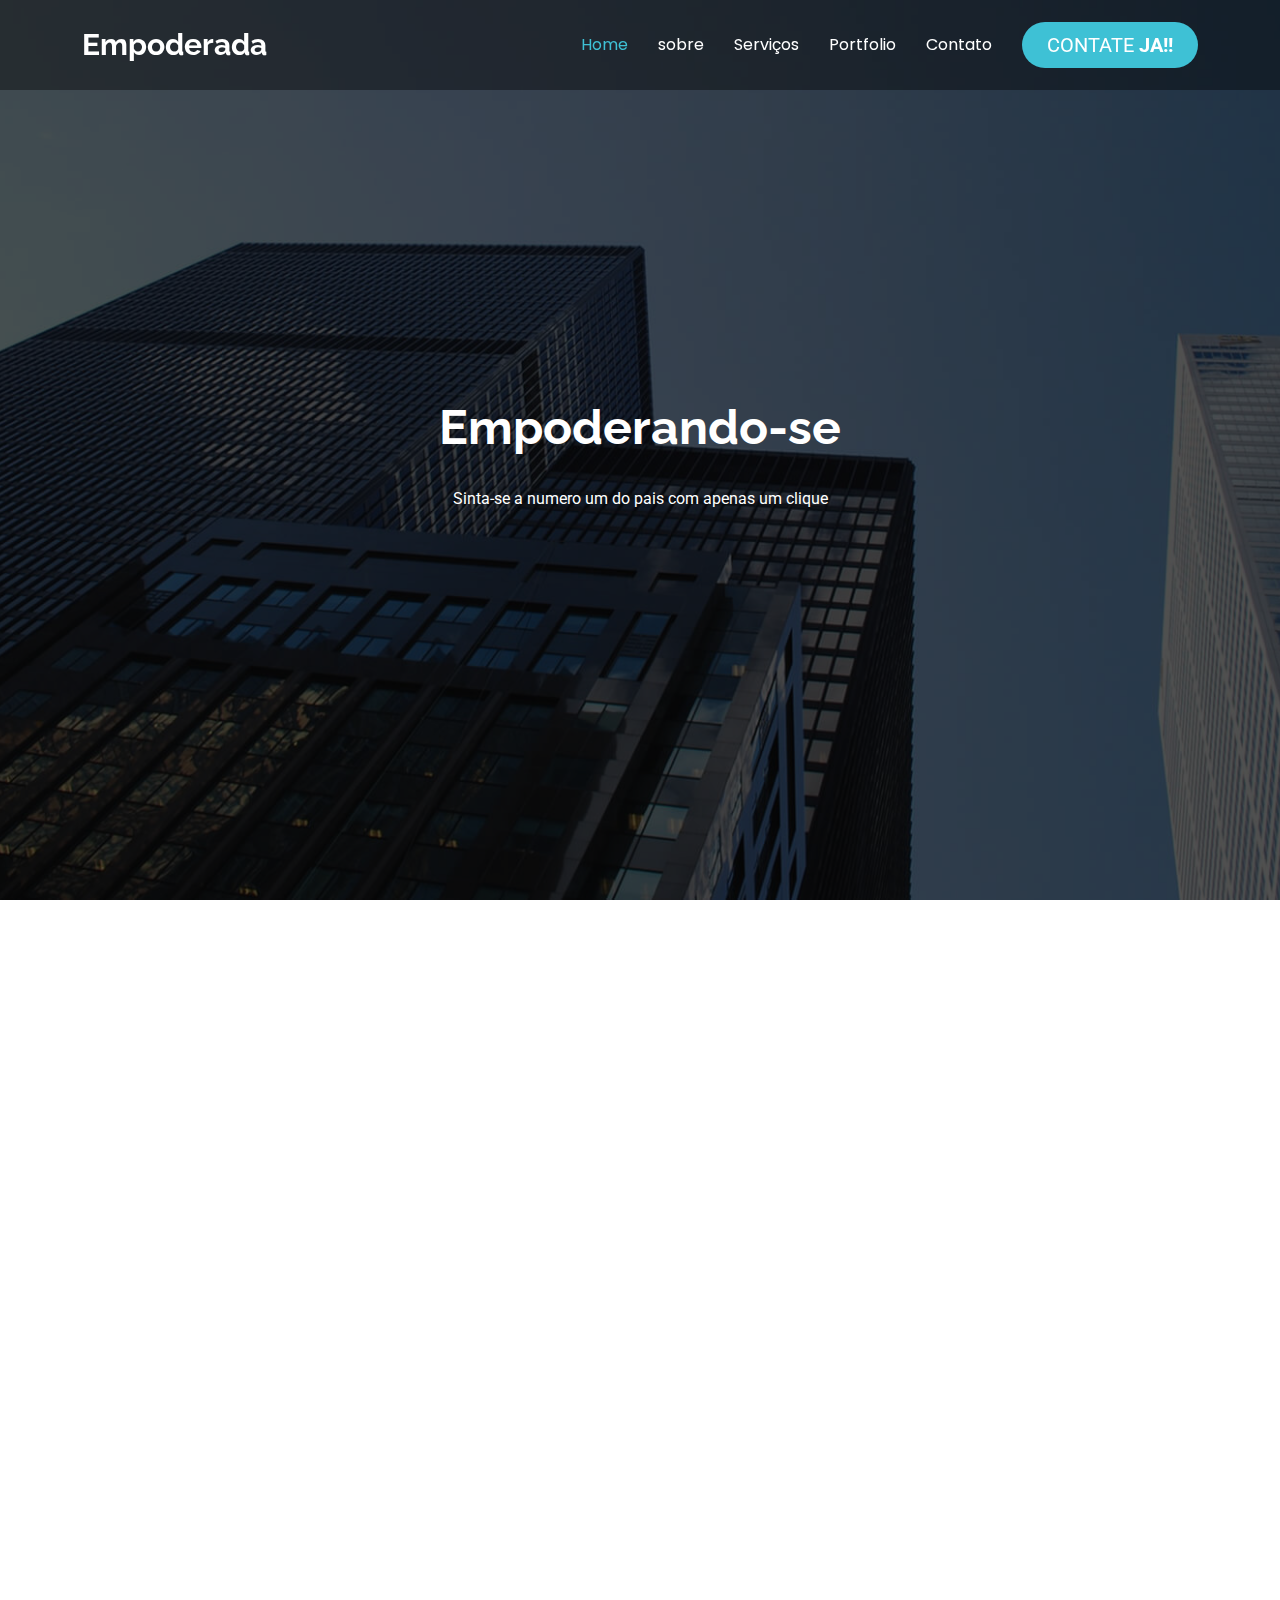
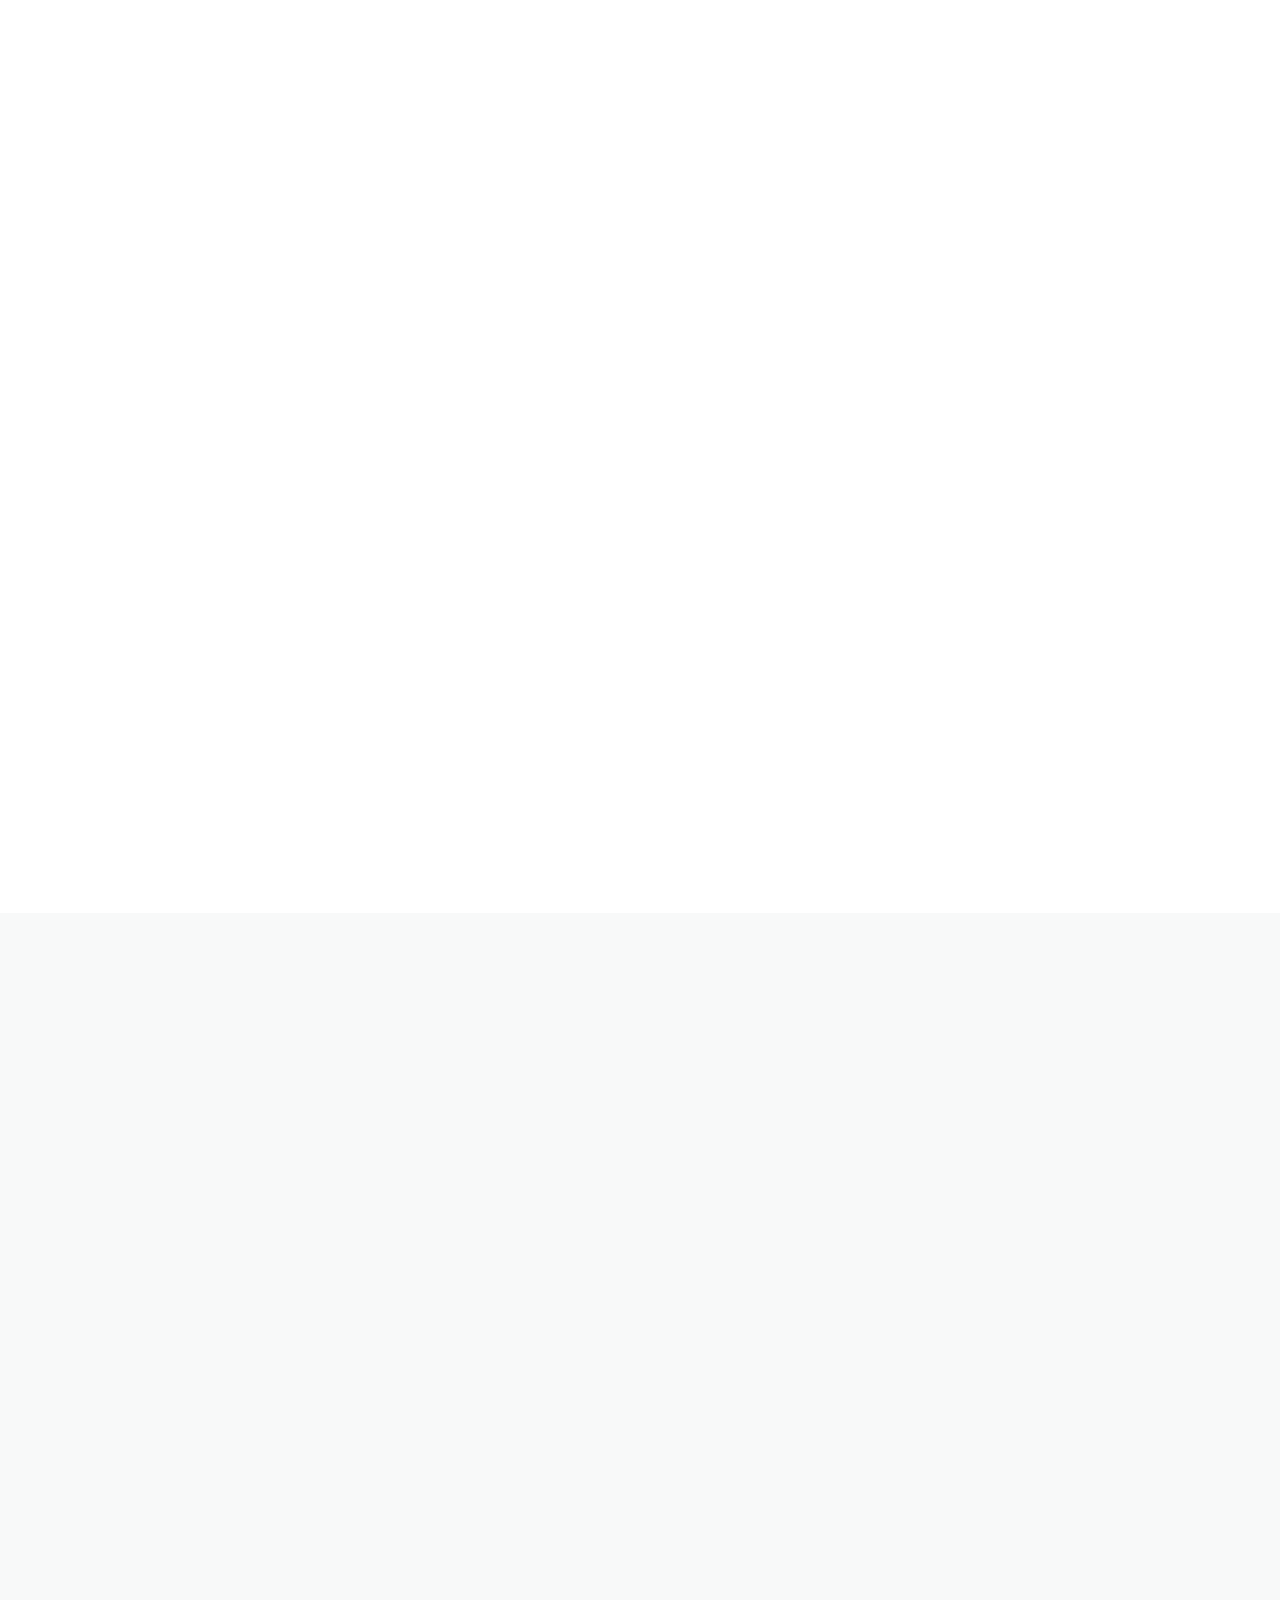
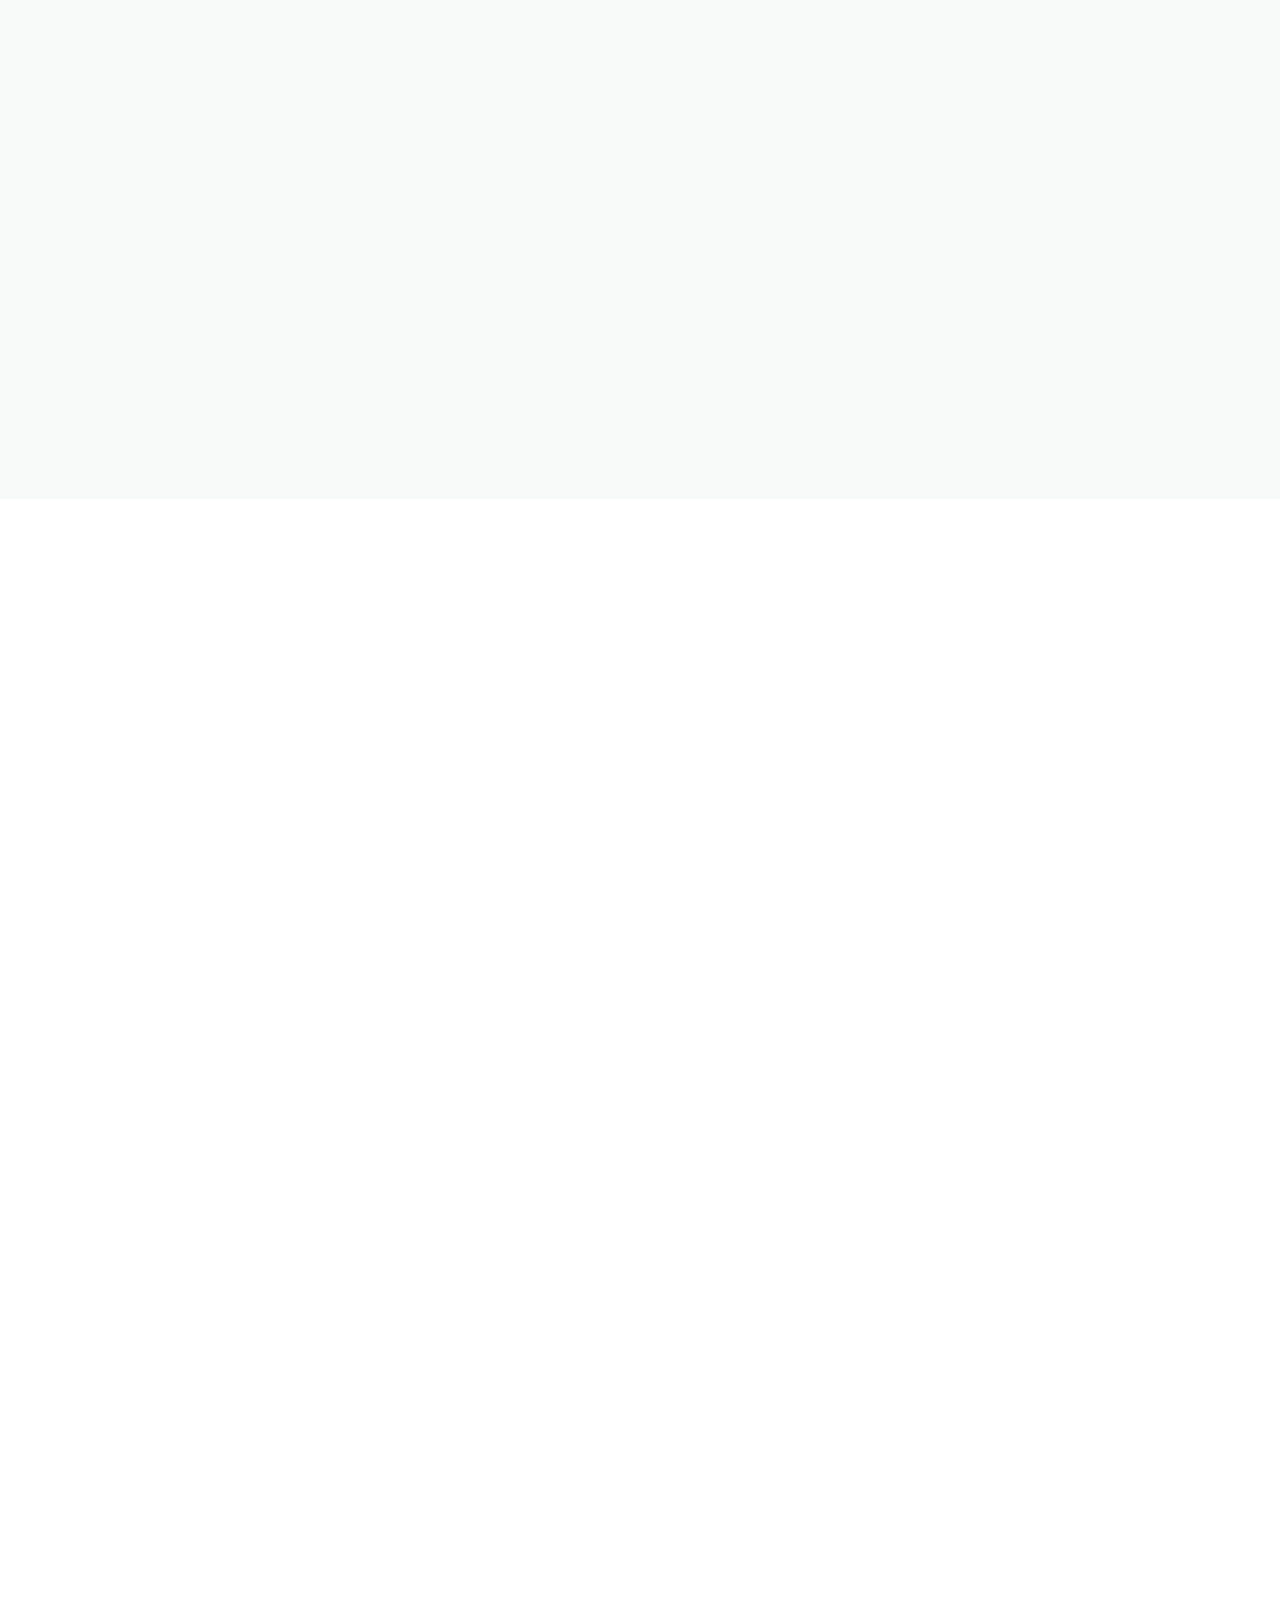
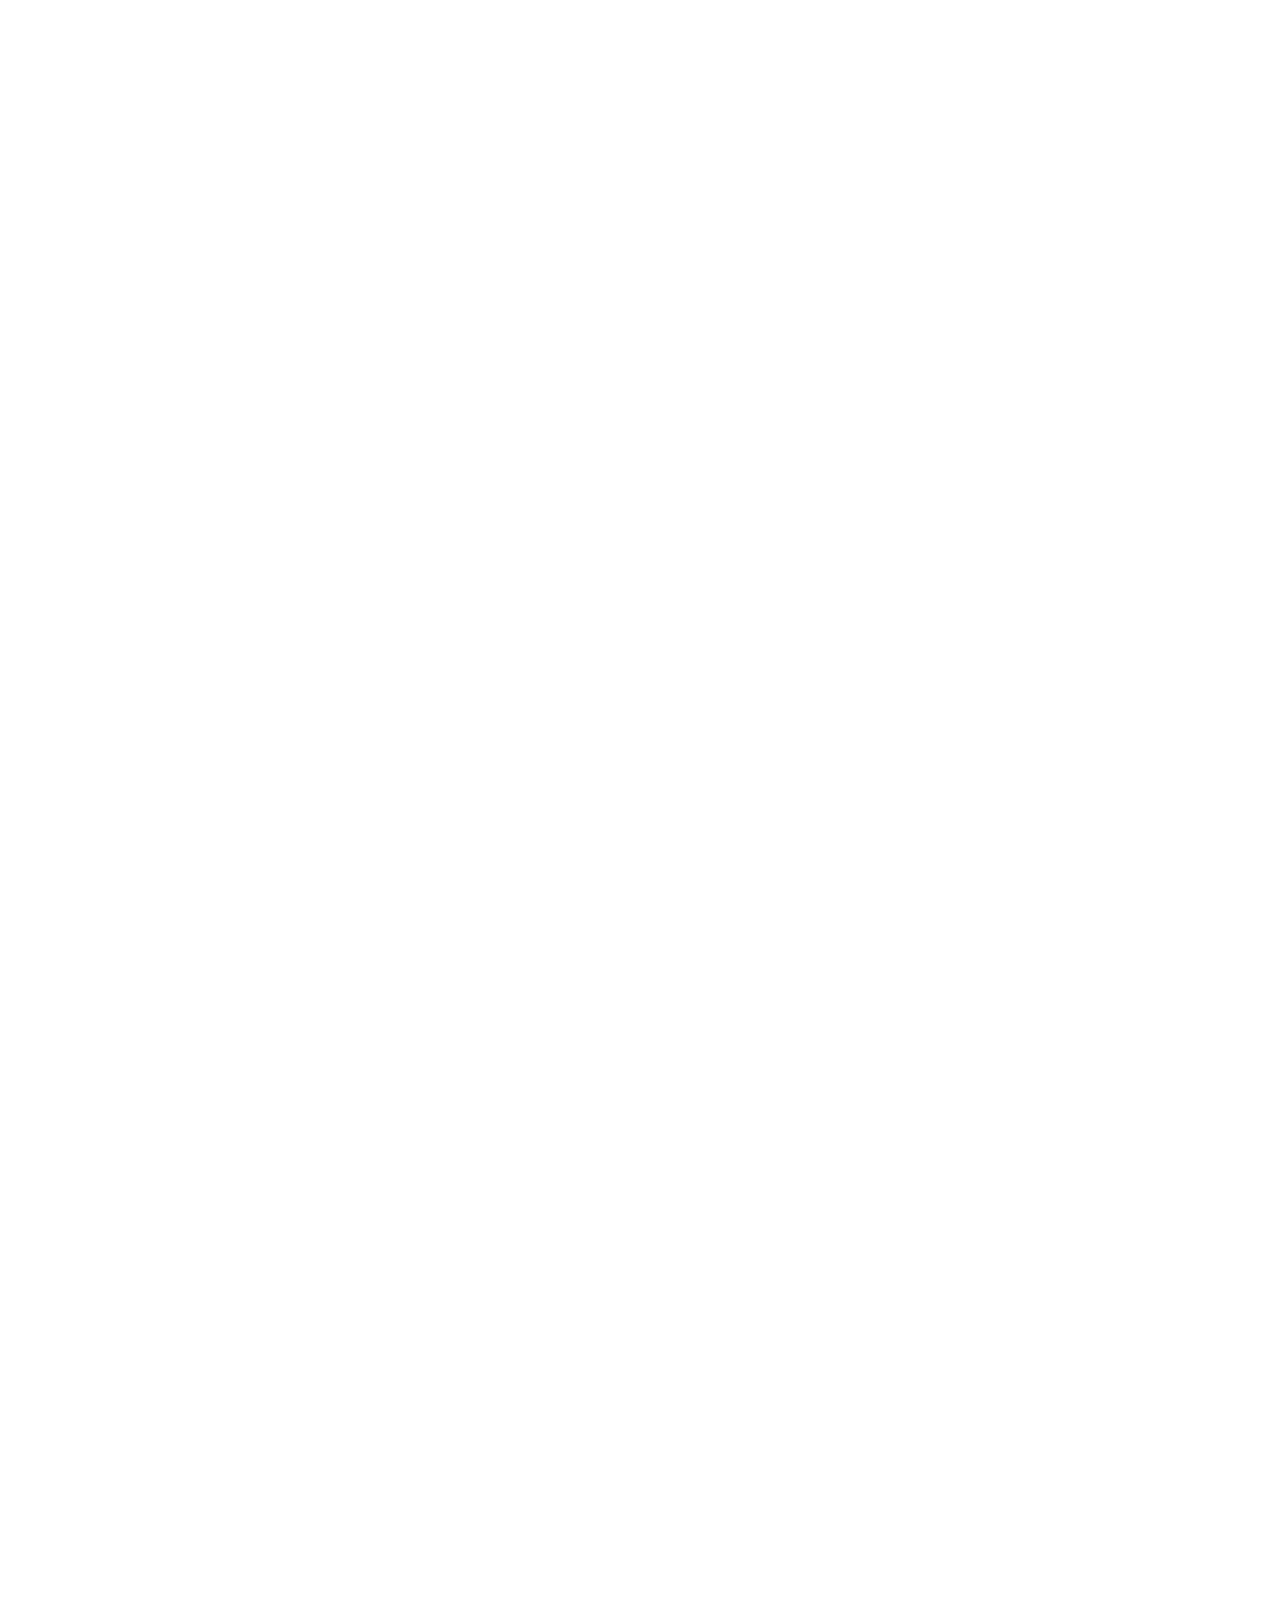
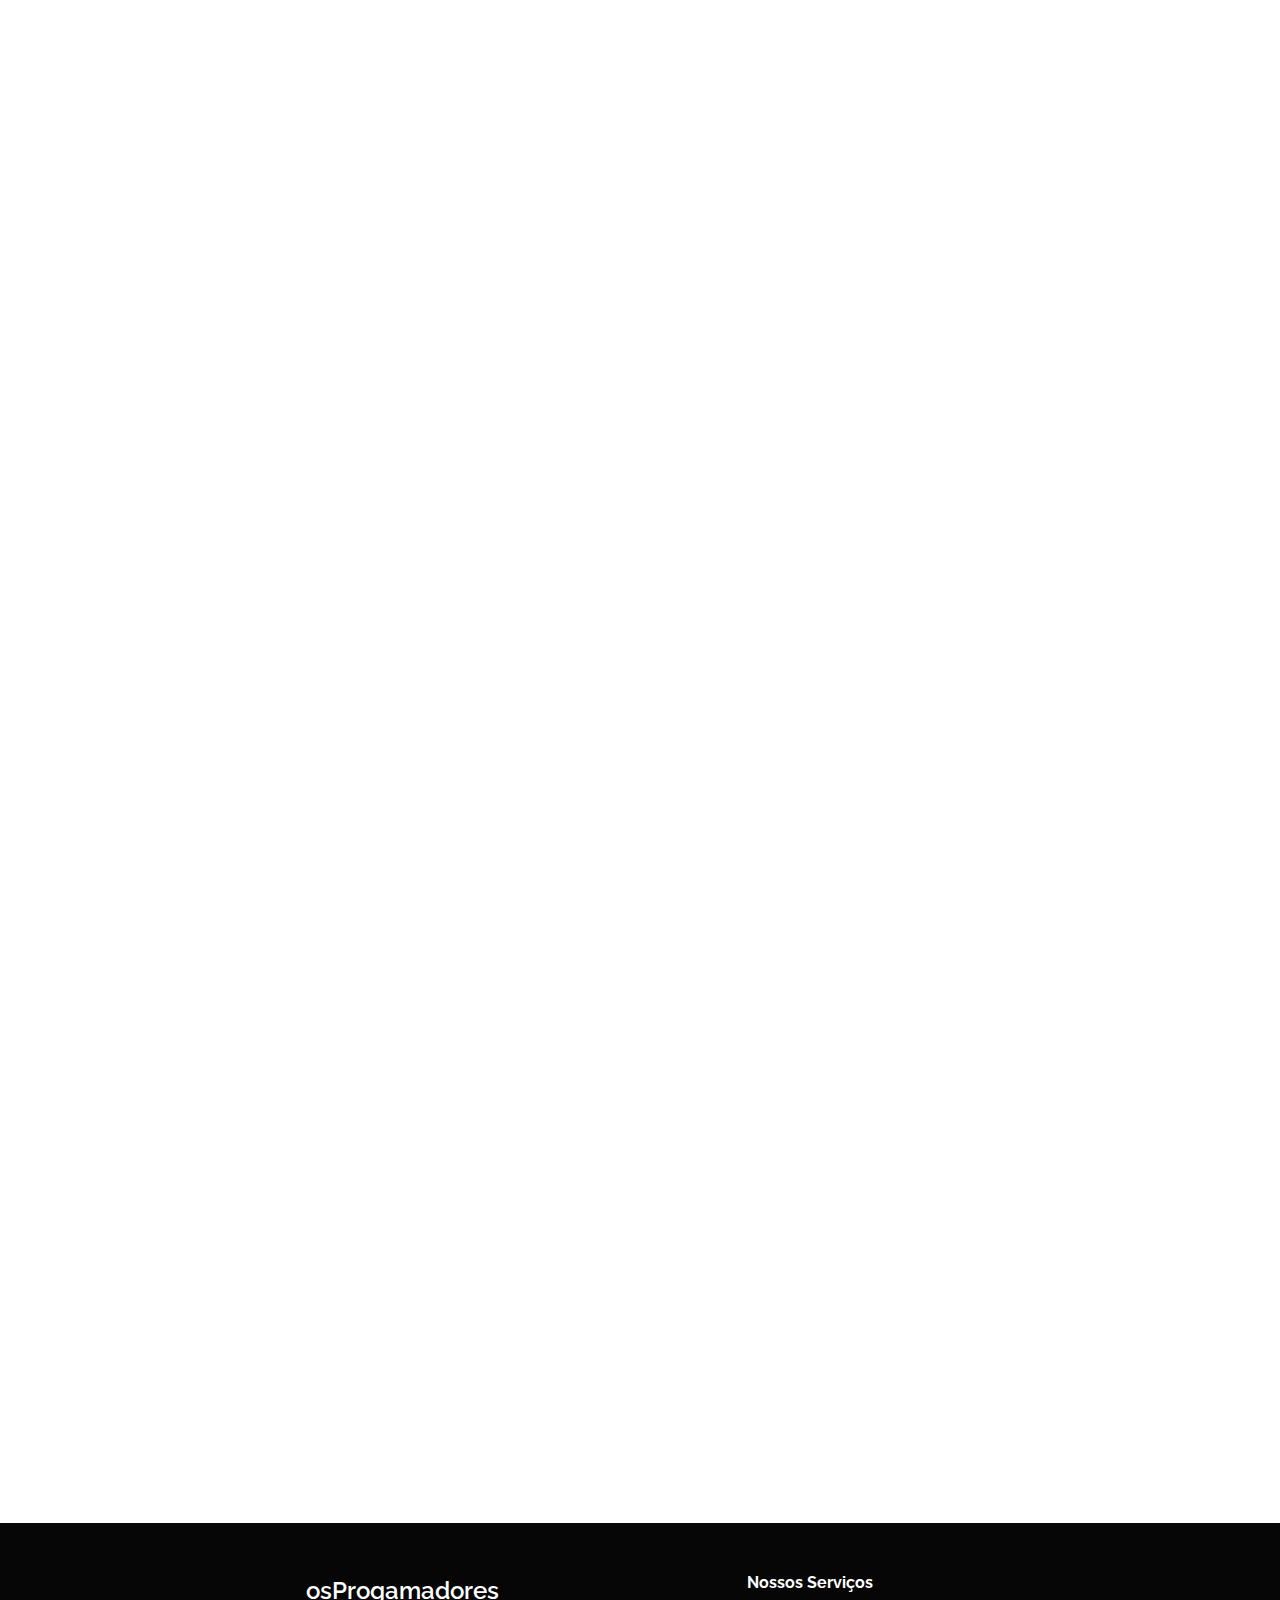
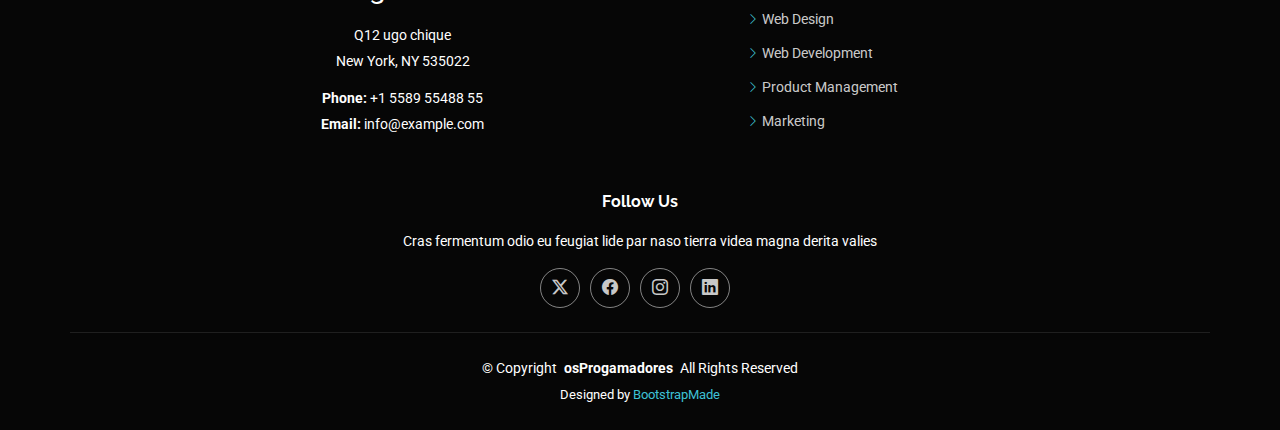
<file: Trabalho-template-Bootstrap-adrielem/index.html>
<!DOCTYPE html>
<html lang="en">

<head>
  <meta charset="utf-8">
  <meta content="width=device-width, initial-scale=1.0" name="viewport">
  <title>Empoderada</title>
  <meta name="description" content="">
  <meta name="keywords" content="">

  <!-- Favicons -->
  <link href="assets/img/favicon.png" rel="icon">
  <link href="assets/img/apple-touch-icon.png" rel="apple-touch-icon">

  <!-- Fonts -->
  <link href="https://fonts.googleapis.com" rel="preconnect">
  <link href="https://fonts.gstatic.com" rel="preconnect" crossorigin>
  <link
    href="https://fonts.googleapis.com/css2?family=Roboto:ital,wght@0,100;0,300;0,400;0,500;0,700;0,900;1,100;1,300;1,400;1,500;1,700;1,900&family=Poppins:ital,wght@0,100;0,200;0,300;0,400;0,500;0,600;0,700;0,800;0,900;1,100;1,200;1,300;1,400;1,500;1,600;1,700;1,800;1,900&family=Raleway:ital,wght@0,100;0,200;0,300;0,400;0,500;0,600;0,700;0,800;0,900;1,100;1,200;1,300;1,400;1,500;1,600;1,700;1,800;1,900&display=swap"
    rel="stylesheet">

  <!-- Vendor CSS Files -->
  <link href="assets/vendor/bootstrap/css/bootstrap.min.css" rel="stylesheet">
  <link href="assets/vendor/bootstrap-icons/bootstrap-icons.css" rel="stylesheet">
  <link href="assets/vendor/aos/aos.css" rel="stylesheet">
  <link href="assets/vendor/glightbox/css/glightbox.min.css" rel="stylesheet">
  <link href="assets/vendor/swiper/swiper-bundle.min.css" rel="stylesheet">

  <!-- Main CSS File -->
  <link href="assets/css/main.css" rel="stylesheet">

  <!-- =======================================================
  * Template Name: eBusiness
  * Template URL: https://bootstrapmade.com/ebusiness-bootstrap-corporate-template/
  * Updated: Aug 07 2024 with Bootstrap v5.3.3
  * Author: BootstrapMade.com
  * License: https://bootstrapmade.com/license/
  ======================================================== -->
</head>

<body class="index-page">

  <header id="header" class="header d-flex align-items-center fixed-top">
    <div class="container-fluid container-xl position-relative d-flex align-items-center">

      <a href="index.html" class="logo d-flex align-items-center me-auto">
        <!-- Uncomment the line below if you also wish to use an image logo -->
        <!-- <img src="assets/img/logo.png" alt=""> -->
        <h1 class="sitename">Empoderada</h1>
      </a>

      <nav id="navmenu" class="navmenu">
        <ul>
          <li><a href="#hero" class="active">Home</a></li>
          <li><a href="#about">sobre</a></li>
          <li><a href="#services">Serviços</a></li>
          <li><a href="#portfolio">Portfolio</a></li>
          <li><a href="#contact">Contato</a></li>
        </ul>
        <i class="mobile-nav-toggle d-xl-none bi bi-list"></i>
      </nav>

      <a class="btn-getstarted fs-5" href="index.html#about">CONTATE <b>JA!!</b></a>

    </div>
  </header>

  <main class="main" >

    <!-- Hero Section -->
    <section id="hero" class="hero section dark-background">

      <div id="hero-carousel" class="carousel slide carousel-fade" data-bs-ride="carousel" data-bs-interval="5000">

        <div class="carousel-item active">
          <img src="assets/img/hero-carousel/hero-carousel-1.jpg" alt="">
          <div class="carousel-container">
            <h2>Empoderando-se</h2>
            <p style="text-align: center;">Sinta-se a numero um do pais com apenas um clique</p>
          </div>
        </div><!-- End Carousel Item -->

      </div>

    </section>

    <section id="about" class="about section">


      <div class="container section-title" data-aos="fade-up" style="text-align: start;">
        <h2 class="text-center">Sobre</h2>
        <p>Este site é uma plataforma dedicada a inspirar e empoderar mulheres de todas as idades. Aqui, elas encontram conteúdo que estimula o autoconhecimento, promove a autoestima e encoraja a busca pela realização pessoal e profissional. Com artigos, dicas, entrevistas e histórias de sucesso, o site se torna um espaço acolhedor onde cada mulher pode aprender, crescer e se conectar com outras que compartilham os mesmos ideais. A missão é simples: proporcionar ferramentas e apoio para que cada mulher reconheça sua força interior e conquiste seus sonhos, vivendo de forma plena e autêntica.</p>
        <hr>
        <p>Desenvolvedora back-end com ampla experiência em Python e Node.js. Mariana é a responsável pela lógica de
          negócios e integração de sistemas.</p>
        <hr>
      
        <h2 class="text-center">Nossos Serviços</h2>
        <ul>
          <li>aaaa</li>
          <li>aaaa</li>
        </ul>

        <h2 class="text-center">Por que Escolher a Empoderanda</h2>
        <p class="text-center">
         aqui
          <hr>
          Entre em contato e descubra como podemos colaborar para o seu próximo projeto!
        </p>
      </div><!-- End Section Title -->

      <div class="container">

        <div class="row gy-3">

          <div class="col-lg-6" data-aos="fade-up" data-aos-delay="100">
            <img
              src="[data-uri]"
              alt="" class="img-fluid">
          </div>

          <div class="col-lg-6 d-flex flex-column justify-content-center" data-aos="fade-up" data-aos-delay="200">
            <div class="about-content ps-0 ps-lg-3">
              <h3>Melhores serviços do entorno</h3>
              <p class="fst-italic">
                Lorem ipsum dolor sit amet, consectetur adipiscing elit, sed do eiusmod tempor incididunt ut labore et
                dolore
                magna aliqua.
              </p>
              <ul>
                <li>
                  <i class="bi bi-diagram-3"></i>
                  <div>
                    <h4>Ullamco laboris nisi ut aliquip consequat</h4>
                    <p>Magni facilis facilis repellendus cum excepturi quaerat praesentium libre trade</p>
                  </div>
                </li>
              </ul>
            </div>

          </div>
        </div>

      </div>

    </section><!-- /About Section -->

    <!-- Services Section -->
    <section id="services" class="services section">

      <!-- Section Title -->
      <div class="container section-title" data-aos="fade-up">
        <h2>Serviços</h2>
        <p>O que oferecemos</p>
      </div><!-- End Section Title -->

      <div class="container">

        <div class="row g-5">

          <div class="col-lg-6" data-aos="fade-up" data-aos-delay="100">
            <div class="service-item item-cyan position-relative">
              <i class="bi bi-activity icon"></i>
              <div>
                <h3>Ui & UX</h3>
                <p>Experiencia do usuário</p>
                <a href="service-details.html" class="read-more stretched-link">Saiba mais<i
                    class="bi bi-arrow-right"></i></a>
              </div>
            </div>
          </div><!-- End Service Item -->

          <div class="col-lg-6" data-aos="fade-up" data-aos-delay="200">
            <div class="service-item item-orange position-relative">
              <i class="bi bi-broadcast icon"></i>
              <div>
                <h3>Web Developer</h3>
                <p>Desenvolvimento web de sites</p>
                <a href="service-details.html" class="read-more stretched-link">Saiba mais<i
                    class="bi bi-arrow-right"></i></a>
              </div>
            </div>
          </div><!-- End Service Item -->

          <div class="col-lg-12 te" data-aos="fade-up" data-aos-delay="300">
            <div class="service-item item-teal position-relative">
              <i class="bi bi-easel icon"></i>
              <div>
                <h3>Designer</h3>
                <p>Designer de telas mais satisfatorias e chamativas</p>
                <a href="service-details.html" class="read-more stretched-link">Saiba mais<i
                    class="bi bi-arrow-right"></i></a>
              </div>
            </div>
          </div><!-- End Service Item -->



        </div>

      </div>

    </section><!-- /Services Section -->

    <!-- Features Section -->
    <section id="features" class="features section light-background">

      <!-- Section Title -->
      <div class="container section-title" data-aos="fade-up">
        <h2>Features</h2>
        <p>Necessitatibus eius consequatur ex aliquid fuga eum quidem sint consectetur velit</p>
      </div><!-- End Section Title -->

      <div class="container">

        <div class="row gy-4 justify-content-between features-item">

          <div class="col-lg-6" data-aos="fade-up" data-aos-delay="100">
            <img src="assets/img/features-1.jpg" class="img-fluid" alt="">
          </div>

          <div class="col-lg-5 d-flex align-items-center" data-aos="fade-up" data-aos-delay="200">
            <div class="content">
              <h3>Corporis temporibus maiores provident</h3>
              <p>
                Ullamco laboris nisi ut aliquip ex ea commodo consequat. Duis aute irure dolor in reprehenderit in
                voluptate
                velit esse cillum dolore eu fugiat nulla pariatur. Excepteur sint occaecat cupidatat non proident.
              </p>
              <a href="#" class="btn more-btn">Learn More</a>
            </div>
          </div>

        </div><!-- Features Item -->

        <div class="row gy-4 justify-content-between features-item">

          <div class="col-lg-5 d-flex align-items-center order-2 order-lg-1" data-aos="fade-up" data-aos-delay="100">

            <div class="content">
              <h3>Neque ipsum omnis sapiente quod quia dicta</h3>
              <p>
                Quidem qui dolore incidunt aut. In assumenda harum id iusto lorena plasico mares
              </p>
              <ul>
                <li><i class="bi bi-easel flex-shrink-0"></i> Et corporis ea eveniet ducimus.</li>
                <li><i class="bi bi-patch-check flex-shrink-0"></i> Exercitationem dolorem sapiente.</li>
                <li><i class="bi bi-brightness-high flex-shrink-0"></i> Veniam quia modi magnam.</li>
              </ul>
              <p></p>
              <a href="#" class="btn more-btn">Learn More</a>
            </div>

          </div>

          <div class="col-lg-6 order-1 order-lg-2" data-aos="fade-up" data-aos-delay="200">
            <img src="assets/img/features-2.jpg" class="img-fluid" alt="">
          </div>

        </div><!-- Features Item -->

      </div>

    </section><!-- /Features Section -->

    <!-- Why Us Section -->
    <section id="why-us" class="why-us section">

      <!-- Section Title -->
      <div class="container section-title" data-aos="fade-up">
        <h2>Why Us</h2>
        <p>Necessitatibus eius consequatur ex aliquid fuga eum quidem sint consectetur velit</p>
      </div><!-- End Section Title -->

      <div class="container">

        <div class="row gy-4">

          <div class="col-lg-4" data-aos="fade-up" data-aos-delay="100">
            <div class="card-item">
              <span>01</span>
              <h4><a href="" class="stretched-link">Lorem Ipsum</a></h4>
              <p>Ulamco laboris nisi ut aliquip ex ea commodo consequat. Et consectetur ducimus vero placeat</p>
            </div>
          </div><!-- Card Item -->

          <div class="col-lg-4" data-aos="fade-up" data-aos-delay="200">
            <div class="card-item">
              <span>02</span>
              <h4><a href="" class="stretched-link">Repellat Nihil</a></h4>
              <p>Dolorem est fugiat occaecati voluptate velit esse. Dicta veritatis dolor quod et vel dire leno para
                dest</p>
            </div>
          </div><!-- Card Item -->

          <div class="col-lg-4" data-aos="fade-up" data-aos-delay="300">
            <div class="card-item">
              <span>03</span>
              <h4><a href="" class="stretched-link">Ad ad velit qui</a></h4>
              <p>Molestiae officiis omnis illo asperiores. Aut doloribus vitae sunt debitis quo vel nam quis</p>
            </div>
          </div><!-- Card Item -->

        </div>

      </div>

    </section><!-- /Why Us Section -->

    <!-- Portfolio Section -->
    <section id="portfolio" class="portfolio section">

      <!-- Section Title -->
      <div class="container section-title" data-aos="fade-up">
        <h2>Portfolio</h2>
        <p>Necessitatibus eius consequatur ex aliquid fuga eum quidem sint consectetur velit</p>
      </div><!-- End Section Title -->

      <div class="container">

        <div class="isotope-layout" data-default-filter="*" data-layout="masonry" data-sort="original-order">

          <ul class="portfolio-filters isotope-filters" data-aos="fade-up" data-aos-delay="100">
            <li data-filter="*" class="filter-active">All</li>
            <li data-filter=".filter-app">App</li>
            <li data-filter=".filter-product">Product</li>
            <li data-filter=".filter-branding">Branding</li>
            <li data-filter=".filter-books">Books</li>
          </ul><!-- End Portfolio Filters -->

          <div class="row gy-4 isotope-container" data-aos="fade-up" data-aos-delay="200">

            <div class="col-lg-4 col-md-6 portfolio-item isotope-item filter-app">
              <div class="portfolio-content h-100">
                <a href="assets/img/portfolio/app-1.jpg" data-gallery="portfolio-gallery-app" class="glightbox"><img
                    src="assets/img/portfolio/app-1.jpg" class="img-fluid" alt=""></a>
                <div class="portfolio-info">
                  <h4><a href="portfolio-details.html" title="More Details">App 1</a></h4>
                  <p>Lorem ipsum, dolor sit amet consectetur</p>
                </div>
              </div>
            </div><!-- End Portfolio Item -->

            <div class="col-lg-4 col-md-6 portfolio-item isotope-item filter-product">
              <div class="portfolio-content h-100">
                <a href="assets/img/portfolio/product-1.jpg" data-gallery="portfolio-gallery-app" class="glightbox"><img
                    src="assets/img/portfolio/product-1.jpg" class="img-fluid" alt=""></a>
                <div class="portfolio-info">
                  <h4><a href="portfolio-details.html" title="More Details">Product 1</a></h4>
                  <p>Lorem ipsum, dolor sit amet consectetur</p>
                </div>
              </div>
            </div><!-- End Portfolio Item -->

            <div class="col-lg-4 col-md-6 portfolio-item isotope-item filter-branding">
              <div class="portfolio-content h-100">
                <a href="assets/img/portfolio/branding-1.jpg" data-gallery="portfolio-gallery-app"
                  class="glightbox"><img src="assets/img/portfolio/branding-1.jpg" class="img-fluid" alt=""></a>
                <div class="portfolio-info">
                  <h4><a href="portfolio-details.html" title="More Details">Branding 1</a></h4>
                  <p>Lorem ipsum, dolor sit amet consectetur</p>
                </div>
              </div>
            </div><!-- End Portfolio Item -->

            <div class="col-lg-4 col-md-6 portfolio-item isotope-item filter-books">
              <div class="portfolio-content h-100">
                <a href="assets/img/portfolio/books-1.jpg" data-gallery="portfolio-gallery-app" class="glightbox"><img
                    src="assets/img/portfolio/books-1.jpg" class="img-fluid" alt=""></a>
                <div class="portfolio-info">
                  <h4><a href="portfolio-details.html" title="More Details">Books 1</a></h4>
                  <p>Lorem ipsum, dolor sit amet consectetur</p>
                </div>
              </div>
            </div><!-- End Portfolio Item -->

            <div class="col-lg-4 col-md-6 portfolio-item isotope-item filter-app">
              <div class="portfolio-content h-100">
                <a href="assets/img/portfolio/app-2.jpg" data-gallery="portfolio-gallery-app" class="glightbox"><img
                    src="assets/img/portfolio/app-2.jpg" class="img-fluid" alt=""></a>
                <div class="portfolio-info">
                  <h4><a href="portfolio-details.html" title="More Details">App 2</a></h4>
                  <p>Lorem ipsum, dolor sit amet consectetur</p>
                </div>
              </div>
            </div><!-- End Portfolio Item -->

            <div class="col-lg-4 col-md-6 portfolio-item isotope-item filter-product">
              <div class="portfolio-content h-100">
                <a href="assets/img/portfolio/product-2.jpg" data-gallery="portfolio-gallery-app" class="glightbox"><img
                    src="assets/img/portfolio/product-2.jpg" class="img-fluid" alt=""></a>
                <div class="portfolio-info">
                  <h4><a href="portfolio-details.html" title="More Details">Product 2</a></h4>
                  <p>Lorem ipsum, dolor sit amet consectetur</p>
                </div>
              </div>
            </div><!-- End Portfolio Item -->

            <div class="col-lg-4 col-md-6 portfolio-item isotope-item filter-branding">
              <div class="portfolio-content h-100">
                <a href="assets/img/portfolio/branding-2.jpg" data-gallery="portfolio-gallery-app"
                  class="glightbox"><img src="assets/img/portfolio/branding-2.jpg" class="img-fluid" alt=""></a>
                <div class="portfolio-info">
                  <h4><a href="portfolio-details.html" title="More Details">Branding 2</a></h4>
                  <p>Lorem ipsum, dolor sit amet consectetur</p>
                </div>
              </div>
            </div><!-- End Portfolio Item -->

            <div class="col-lg-4 col-md-6 portfolio-item isotope-item filter-books">
              <div class="portfolio-content h-100">
                <a href="assets/img/portfolio/books-2.jpg" data-gallery="portfolio-gallery-app" class="glightbox"><img
                    src="assets/img/portfolio/books-2.jpg" class="img-fluid" alt=""></a>
                <div class="portfolio-info">
                  <h4><a href="portfolio-details.html" title="More Details">Books 2</a></h4>
                  <p>Lorem ipsum, dolor sit amet consectetur</p>
                </div>
              </div>
            </div><!-- End Portfolio Item -->

            <div class="col-lg-4 col-md-6 portfolio-item isotope-item filter-app">
              <div class="portfolio-content h-100">
                <a href="assets/img/portfolio/app-3.jpg" data-gallery="portfolio-gallery-app" class="glightbox"><img
                    src="assets/img/portfolio/app-3.jpg" class="img-fluid" alt=""></a>
                <div class="portfolio-info">
                  <h4><a href="portfolio-details.html" title="More Details">App 3</a></h4>
                  <p>Lorem ipsum, dolor sit amet consectetur</p>
                </div>
              </div>
            </div><!-- End Portfolio Item -->

            <div class="col-lg-4 col-md-6 portfolio-item isotope-item filter-product">
              <div class="portfolio-content h-100">
                <a href="assets/img/portfolio/product-3.jpg" data-gallery="portfolio-gallery-app" class="glightbox"><img
                    src="assets/img/portfolio/product-3.jpg" class="img-fluid" alt=""></a>
                <div class="portfolio-info">
                  <h4><a href="portfolio-details.html" title="More Details">Product 3</a></h4>
                  <p>Lorem ipsum, dolor sit amet consectetur</p>
                </div>
              </div>
            </div><!-- End Portfolio Item -->

            <div class="col-lg-4 col-md-6 portfolio-item isotope-item filter-branding">
              <div class="portfolio-content h-100">
                <a href="assets/img/portfolio/branding-3.jpg" data-gallery="portfolio-gallery-app"
                  class="glightbox"><img src="assets/img/portfolio/branding-3.jpg" class="img-fluid" alt=""></a>
                <div class="portfolio-info">
                  <h4><a href="portfolio-details.html" title="More Details">Branding 3</a></h4>
                  <p>Lorem ipsum, dolor sit amet consectetur</p>
                </div>
              </div>
            </div><!-- End Portfolio Item -->

            <div class="col-lg-4 col-md-6 portfolio-item isotope-item filter-books">
              <div class="portfolio-content h-100">
                <a href="assets/img/portfolio/books-3.jpg" data-gallery="portfolio-gallery-app" class="glightbox"><img
                    src="assets/img/portfolio/books-3.jpg" class="img-fluid" alt=""></a>
                <div class="portfolio-info">
                  <h4><a href="portfolio-details.html" title="More Details">Books 3</a></h4>
                  <p>Lorem ipsum, dolor sit amet consectetur</p>
                </div>
              </div>
            </div><!-- End Portfolio Item -->

          </div><!-- End Portfolio Container -->

        </div>

      </div>

    </section><!-- /Portfolio Section -->

    <!-- Pricing Section -->
    <section id="pricing" class="pricing section">

      <!-- Section Title -->
      <div class="container section-title" data-aos="fade-up">
        <h2>Pricing</h2>
        <p>Necessitatibus eius consequatur ex aliquid fuga eum quidem sint consectetur velit</p>
      </div><!-- End Section Title -->

      <div class="container">

        <div class="row gy-4">

          <div class="col-lg-4" data-aos="zoom-in" data-aos-delay="100">
            <div class="pricing-item">
              <h3>Free Plan</h3>
              <p class="description">Ullam mollitia quasi nobis soluta in voluptatum et sint palora dex strater</p>
              <h4><sup>$</sup>0<span> / month</span></h4>
              <a href="#" class="cta-btn">Start a free trial</a>
              <p class="text-center small">No credit card required</p>
              <ul>
                <li><i class="bi bi-check"></i> <span>Quam adipiscing vitae proin</span></li>
                <li><i class="bi bi-check"></i> <span>Nec feugiat nisl pretium</span></li>
                <li><i class="bi bi-check"></i> <span>Nulla at volutpat diam uteera</span></li>
                <li class="na"><i class="bi bi-x"></i> <span>Pharetra massa massa ultricies</span></li>
                <li class="na"><i class="bi bi-x"></i> <span>Massa ultricies mi quis hendrerit</span></li>
                <li class="na"><i class="bi bi-x"></i> <span>Voluptate id voluptas qui sed aperiam rerum</span></li>
                <li class="na"><i class="bi bi-x"></i> <span>Iure nihil dolores recusandae odit voluptatibus</span></li>
              </ul>
            </div>
          </div><!-- End Pricing Item -->

          <div class="col-lg-4" data-aos="zoom-in" data-aos-delay="200">
            <div class="pricing-item featured">
              <p class="popular">Popular</p>
              <h3>Business Plan</h3>
              <p class="description">Ullam mollitia quasi nobis soluta in voluptatum et sint palora dex strater</p>
              <h4><sup>$</sup>29<span> / month</span></h4>
              <a href="#" class="cta-btn">Start a free trial</a>
              <p class="text-center small">No credit card required</p>
              <ul>
                <li><i class="bi bi-check"></i> <span>Quam adipiscing vitae proin</span></li>
                <li><i class="bi bi-check"></i> <span>Nec feugiat nisl pretium</span></li>
                <li><i class="bi bi-check"></i> <span>Nulla at volutpat diam uteera</span></li>
                <li><i class="bi bi-check"></i> <span>Pharetra massa massa ultricies</span></li>
                <li><i class="bi bi-check"></i> <span>Massa ultricies mi quis hendrerit</span></li>
                <li><i class="bi bi-check"></i> <span>Voluptate id voluptas qui sed aperiam rerum</span></li>
                <li class="na"><i class="bi bi-x"></i> <span>Iure nihil dolores recusandae odit voluptatibus</span></li>
              </ul>
            </div>
          </div><!-- End Pricing Item -->

          <div class="col-lg-4" data-aos="zoom-in" data-aos-delay="300">
            <div class="pricing-item">
              <h3>Developer Plan</h3>
              <p class="description">Ullam mollitia quasi nobis soluta in voluptatum et sint palora dex strater</p>
              <h4><sup>$</sup>49<span> / month</span></h4>
              <a href="#" class="cta-btn">Start a free trial</a>
              <p class="text-center small">No credit card required</p>
              <ul>
                <li><i class="bi bi-check"></i> <span>Quam adipiscing vitae proin</span></li>
                <li><i class="bi bi-check"></i> <span>Nec feugiat nisl pretium</span></li>
                <li><i class="bi bi-check"></i> <span>Nulla at volutpat diam uteera</span></li>
                <li><i class="bi bi-check"></i> <span>Pharetra massa massa ultricies</span></li>
                <li><i class="bi bi-check"></i> <span>Massa ultricies mi quis hendrerit</span></li>
                <li><i class="bi bi-check"></i> <span>Voluptate id voluptas qui sed aperiam rerum</span></li>
                <li><i class="bi bi-check"></i> <span>Iure nihil dolores recusandae odit voluptatibus</span></li>
              </ul>
            </div>
          </div><!-- End Pricing Item -->

        </div>

      </div>

    </section><!-- /Pricing Section -->

    <!-- Contact Section -->
    <section id="contact" class="contact section">

      <!-- Section Title -->
      <div class="container section-title" data-aos="fade-up">
        <h2>Contato</h2>
        <p>Entre em contato conosco para alcançar seus objetivos <b>WEB</b></p>
      </div><!-- End Section Title -->

      <div class="container" data-aos="fade-up" data-aos-delay="100">

        <div class="row gy-4">

          <div class="col-lg-6">

            <div class="row gy-4">
              <div class="col-md-6">
                <div class="info-item" data-aos="fade" data-aos-delay="200">
                  <i class="bi bi-geo-alt"></i>
                  <h3>Endereço</h3>
                  <p>Q12 ugo chique</p>
                  <p>New York, NY 535022</p>
                </div>
              </div><!-- End Info Item -->

              <div class="col-md-6">
                <div class="info-item" data-aos="fade" data-aos-delay="300">
                  <i class="bi bi-telephone"></i>
                  <h3>Telefone</h3>
                  <p>+1 5589 55488 55</p>
                  <p>+1 6678 254445 41</p>
                </div>
              </div><!-- End Info Item -->

              <div class="col-md-6">
                <div class="info-item" data-aos="fade" data-aos-delay="400">
                  <i class="bi bi-envelope"></i>
                  <h3>E-mail</h3>
                  <p>info@example.com</p>
                  <p>contact@example.com</p>
                </div>
              </div><!-- End Info Item -->

              <div class="col-md-6">
                <div class="info-item" data-aos="fade" data-aos-delay="500">
                  <i class="bi bi-clock"></i>
                  <h3>Horario de atendimento</h3>
                  <p>Segunda - Setxa</p>
                  <p>9:00 - 18:00</p>
                </div>
              </div><!-- End Info Item -->

            </div>

          </div>

          <div class="col-lg-6">
            <form action="forms/contact.php" method="post" class="php-email-form" data-aos="fade-up"
              data-aos-delay="200">
              <div class="row gy-4">

                <div class="col-md-6">
                  <input type="text" name="name" class="form-control" placeholder="Seu nome" required="">
                </div>

                <div class="col-md-6 ">
                  <input type="email" class="form-control" name="email" placeholder="Seu E-mail" required="">
                </div>

                <div class="col-12">
                  <input type="text" class="form-control" name="subject" placeholder="Assunto" required="">
                </div>

                <div class="col-12">
                  <textarea class="form-control" name="message" rows="6" placeholder="Texto" required=""></textarea>
                </div>

                <div class="col-12 text-center">
                  <div class="loading">Loading</div>
                  <div class="error-message"></div>
                  <div class="sent-message">Your message has been sent. Thank you!</div>

                  <button type="submit">Enviar e-mail</button>
                </div>

              </div>
            </form>
          </div><!-- End Contact Form -->

        </div>

      </div>

    </section><!-- /Contact Section -->

  </main>

  <footer id="footer" class="footer dark-background">
    <div class="container footer-top">
      <div class="row gy-4">
        <div class="col-lg-7 col-md-3 footer-about">
          <a href="index.html" class="d-flex justify-content-center">
            <span class="sitename">osProgamadores</span>
          </a>
          <div class="footer-contact pt-3 col-12 text-center">
            <p>Q12 ugo chique</p>
            <p>New York, NY 535022</p>
            <p class="mt-3"><strong>Phone:</strong> <span>+1 5589 55488 55</span></p>
            <p><strong>Email:</strong> <span>info@example.com</span></p>
          </div>
        </div>
        <div class="col-lg-5 col-md-3 footer-links">
          <h4>Nossos Serviços</h4>
          <ul>
            <li><i class="bi bi-chevron-right"></i> <a href="#">Web Design</a></li>
            <li><i class="bi bi-chevron-right"></i> <a href="#">Web Development</a></li>
            <li><i class="bi bi-chevron-right"></i> <a href="#">Product Management</a></li>
            <li><i class="bi bi-chevron-right"></i> <a href="#">Marketing</a></li>
          </ul>
        </div>

        <div class="col-lg-12 col-md-12 text-center">
          <h4>Follow Us</h4>
          <p>Cras fermentum odio eu feugiat lide par naso tierra videa magna derita valies</p>
          <div class="social-links d-flex justify-content-center">
            <a href=""><i class="bi bi-twitter-x"></i></a>
            <a href=""><i class="bi bi-facebook"></i></a>
            <a href=""><i class="bi bi-instagram"></i></a>
            <a href=""><i class="bi bi-linkedin"></i></a>
          </div>
        </div>

      </div>
    </div>

    <div class="container copyright text-center mt-4">
      <p>© <span>Copyright</span> <strong class="px-1 sitename">osProgamadores</strong> <span>All Rights Reserved</span></p>
      <div class="credits">
        <!-- All the links in the footer should remain intact. -->
        <!-- You can delete the links only if you've purchased the pro version. -->
        <!-- Licensing information: https://bootstrapmade.com/license/ -->
        <!-- Purchase the pro version with working PHP/AJAX contact form: [buy-url] -->
        Designed by <a href="https://bootstrapmade.com/">BootstrapMade</a>
      </div>
    </div>

  </footer>

  <!-- Scroll Top -->
  <a href="#" id="scroll-top" class="scroll-top d-flex align-items-center justify-content-center"><i
      class="bi bi-arrow-up-short"></i></a>

  <!-- Preloader -->
  <div id="preloader"></div>

  <!-- Vendor JS Files -->
  <script src="assets/vendor/bootstrap/js/bootstrap.bundle.min.js"></script>
  <script src="assets/vendor/php-email-form/validate.js"></script>
  <script src="assets/vendor/aos/aos.js"></script>
  <script src="assets/vendor/glightbox/js/glightbox.min.js"></script>
  <script src="assets/vendor/imagesloaded/imagesloaded.pkgd.min.js"></script>
  <script src="assets/vendor/isotope-layout/isotope.pkgd.min.js"></script>
  <script src="assets/vendor/swiper/swiper-bundle.min.js"></script>

  <!-- Main JS File -->
  <script src="assets/js/main.js"></script>

</body>

</html>
</file>
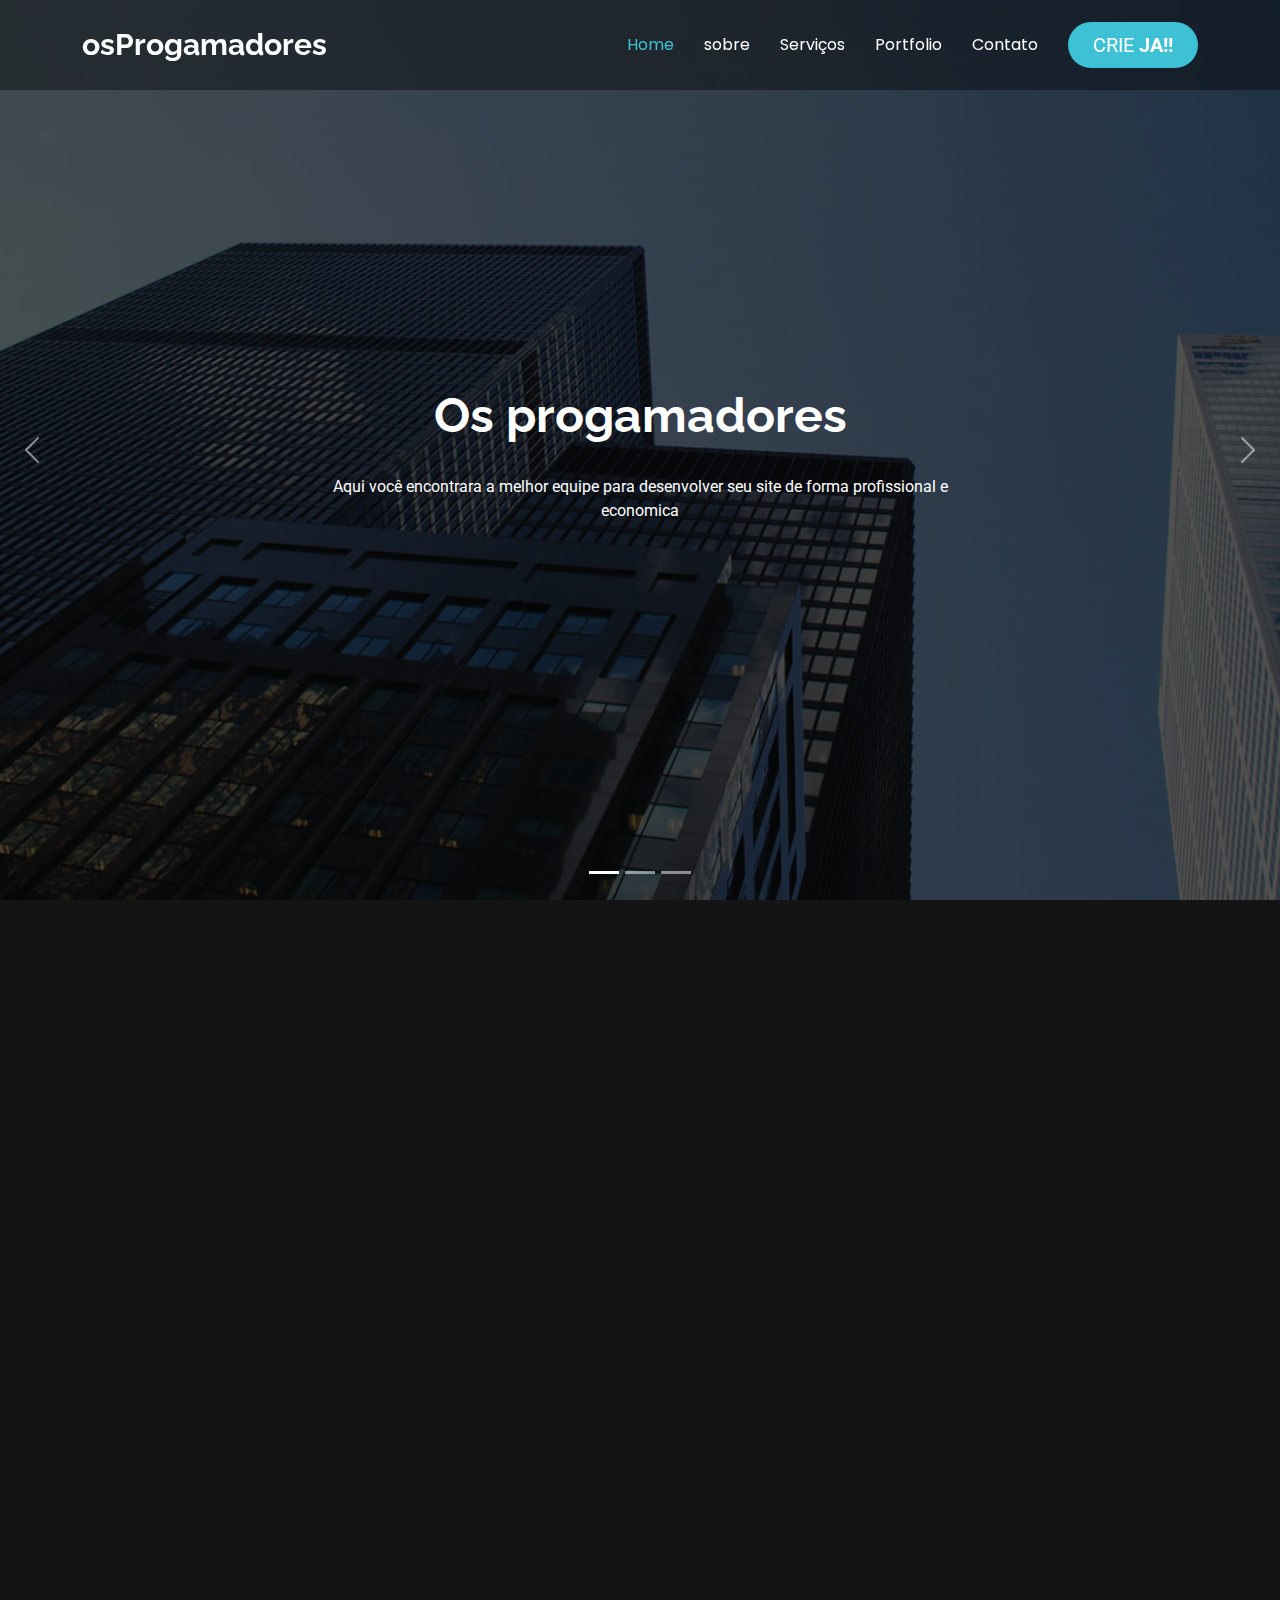
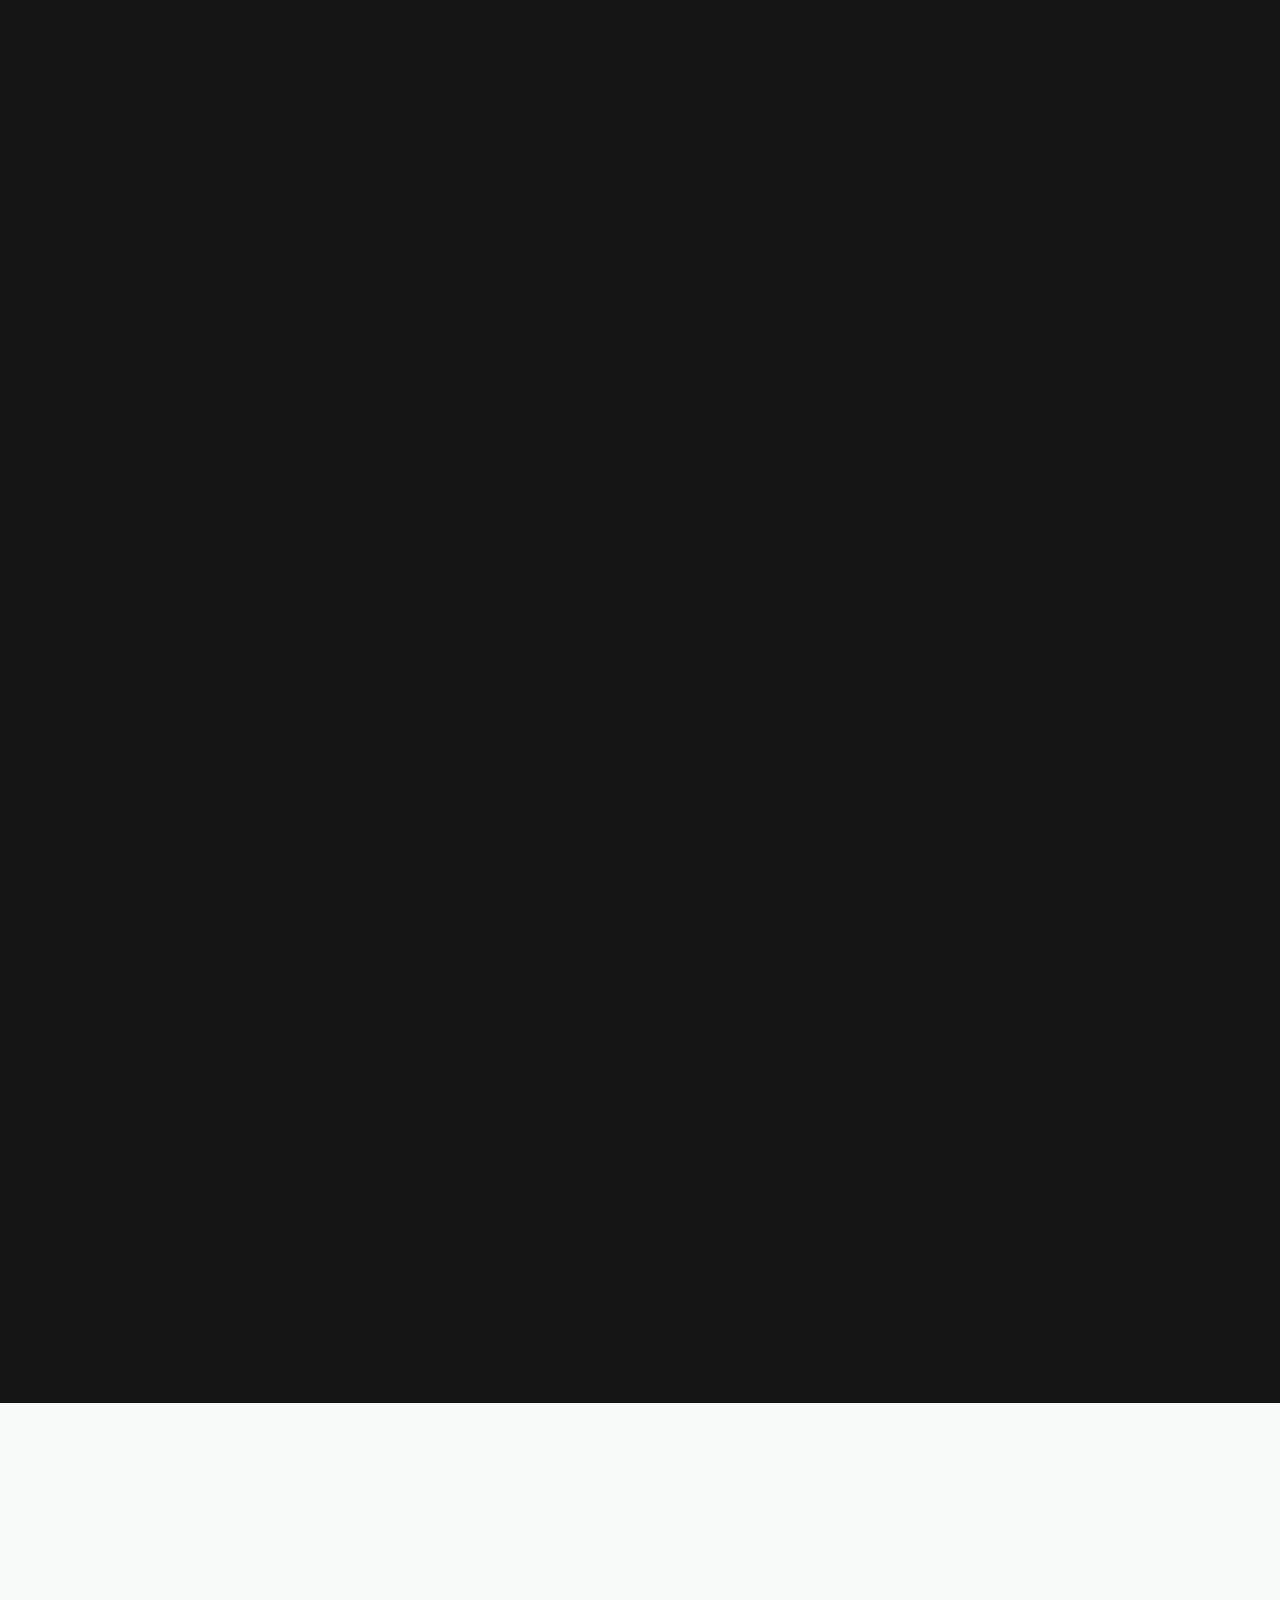
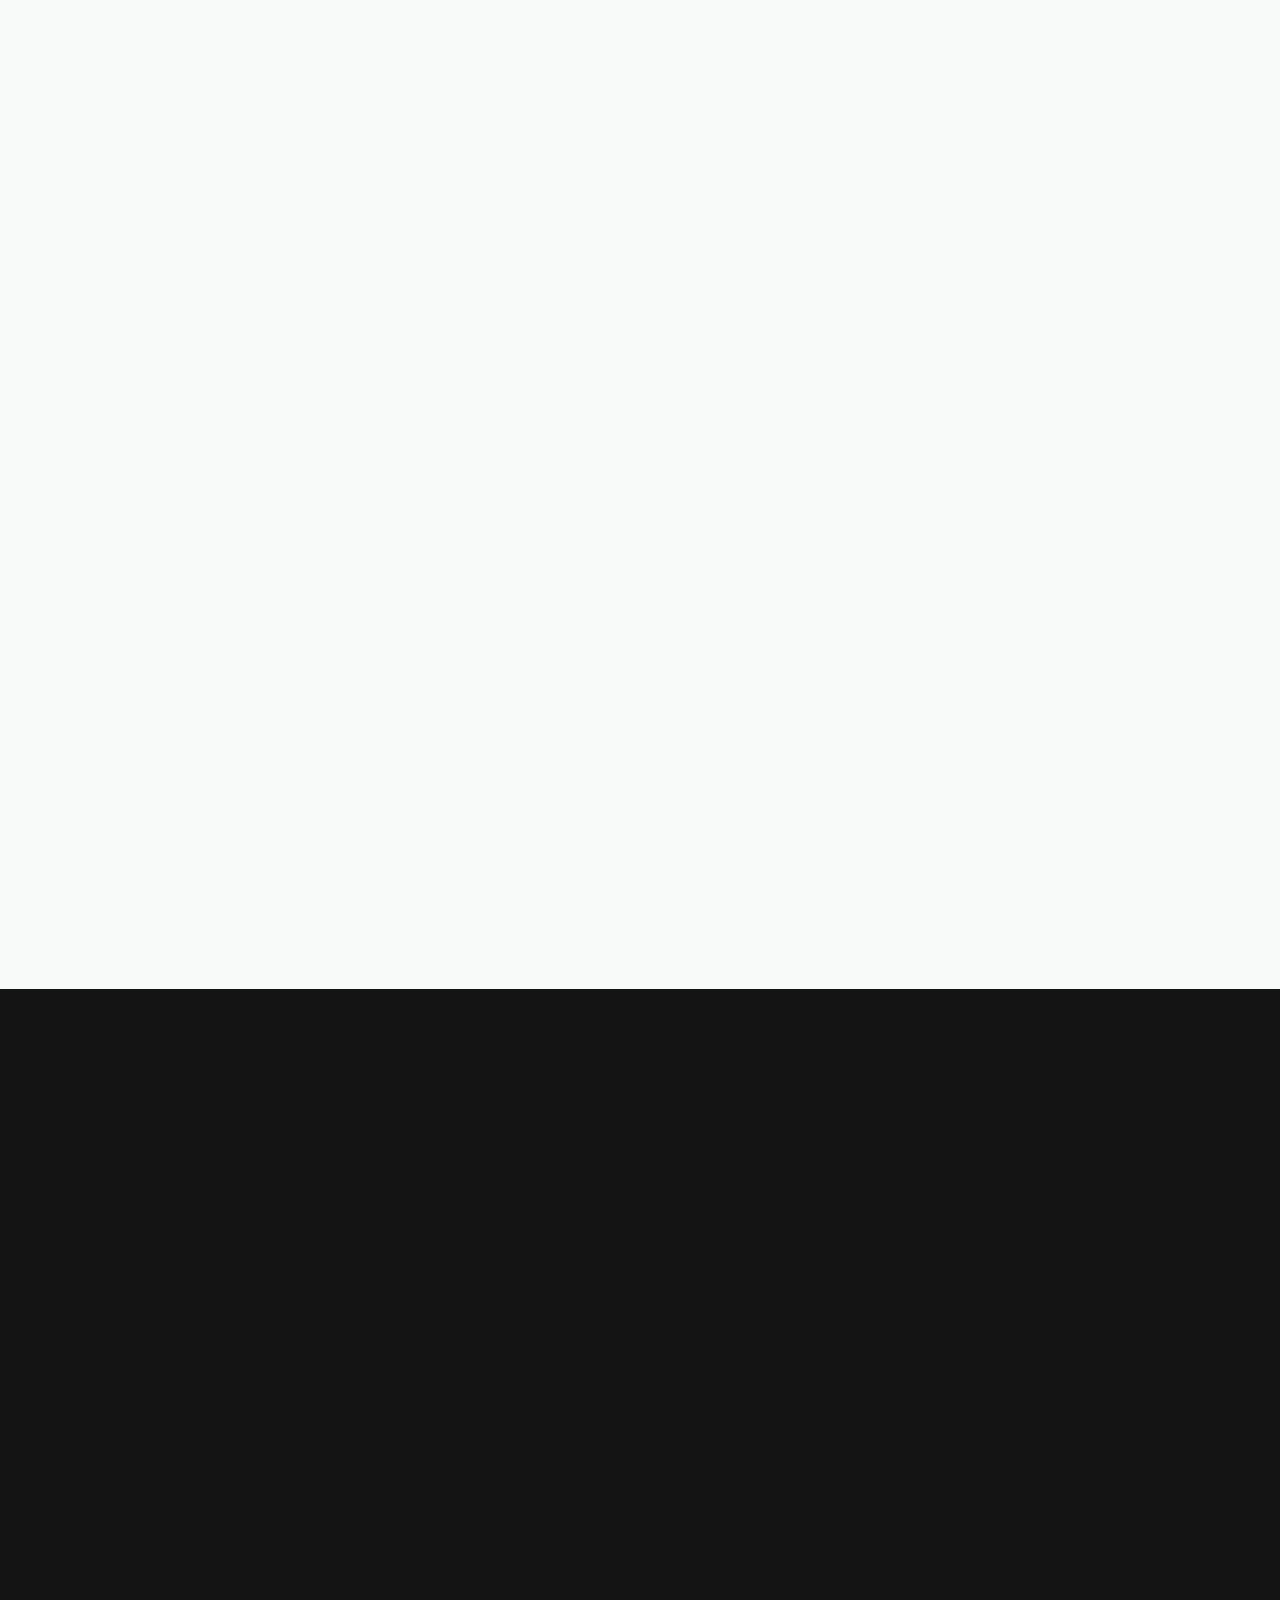
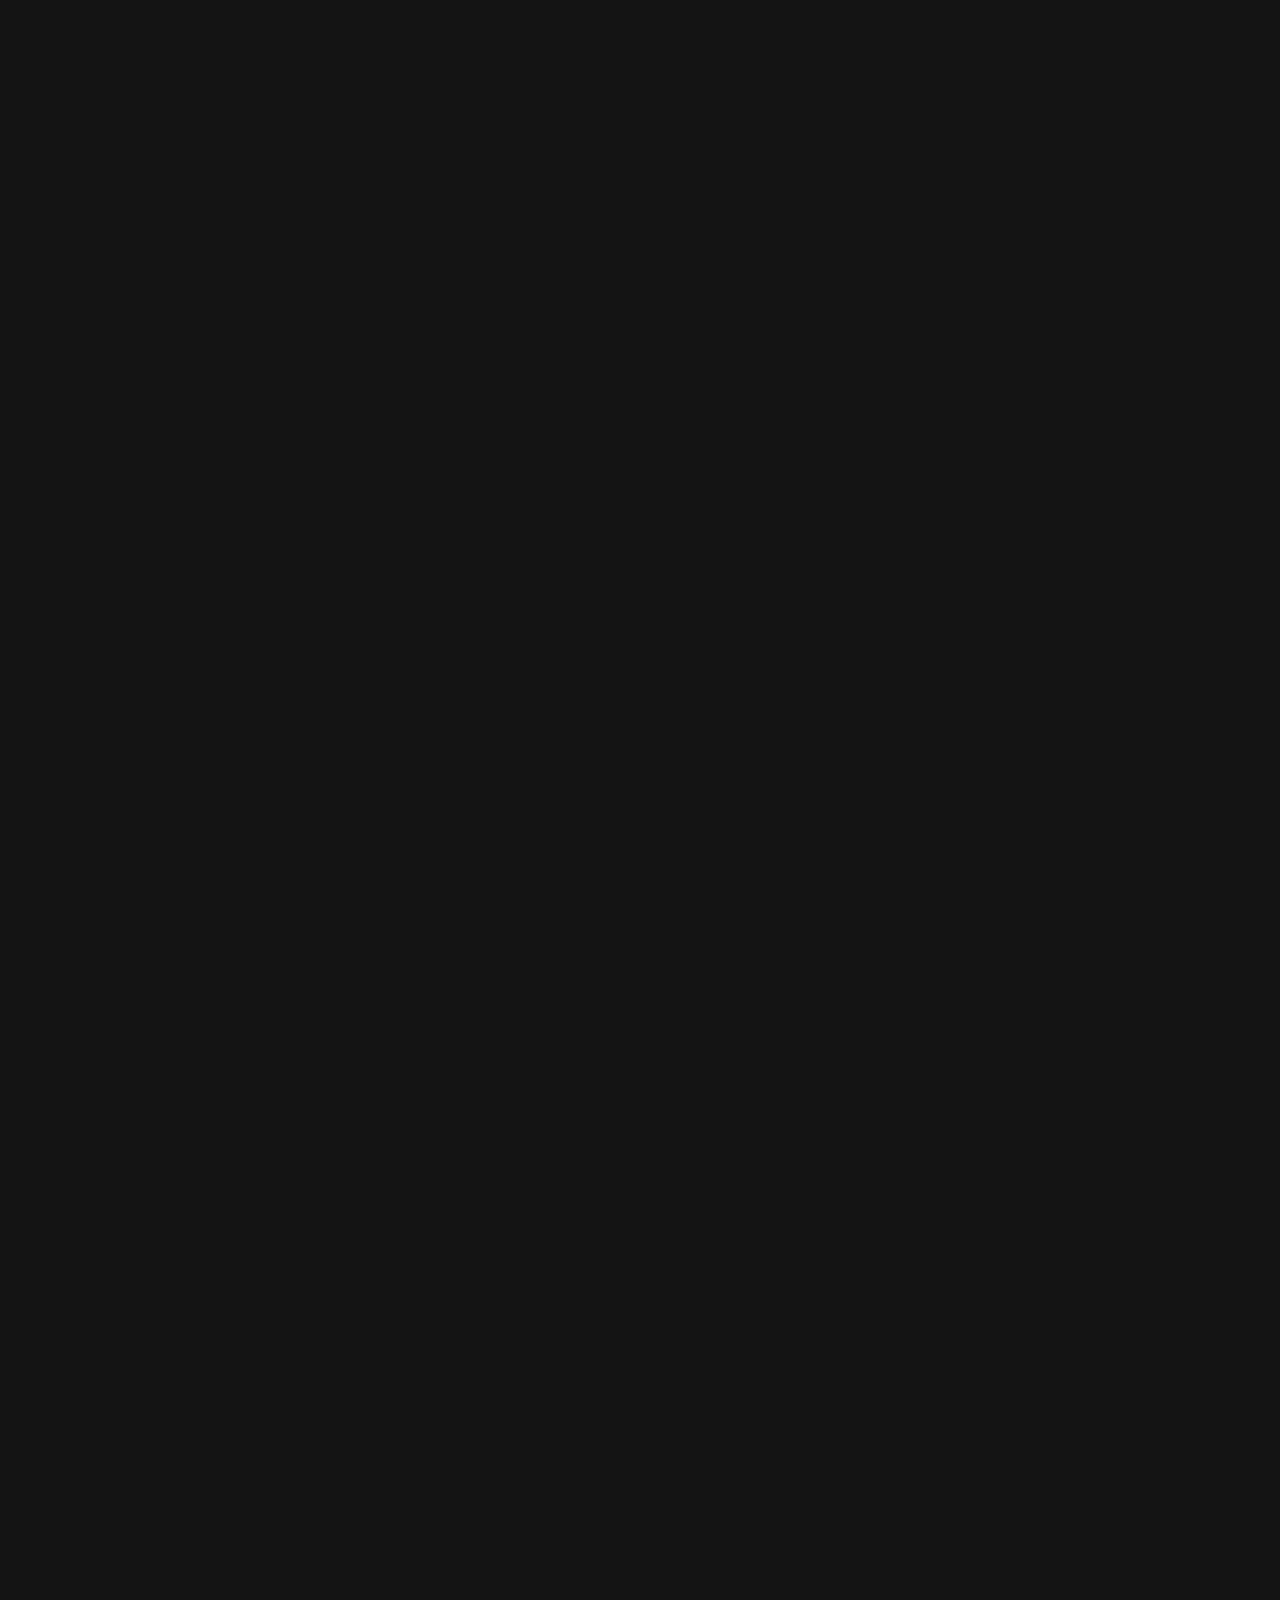
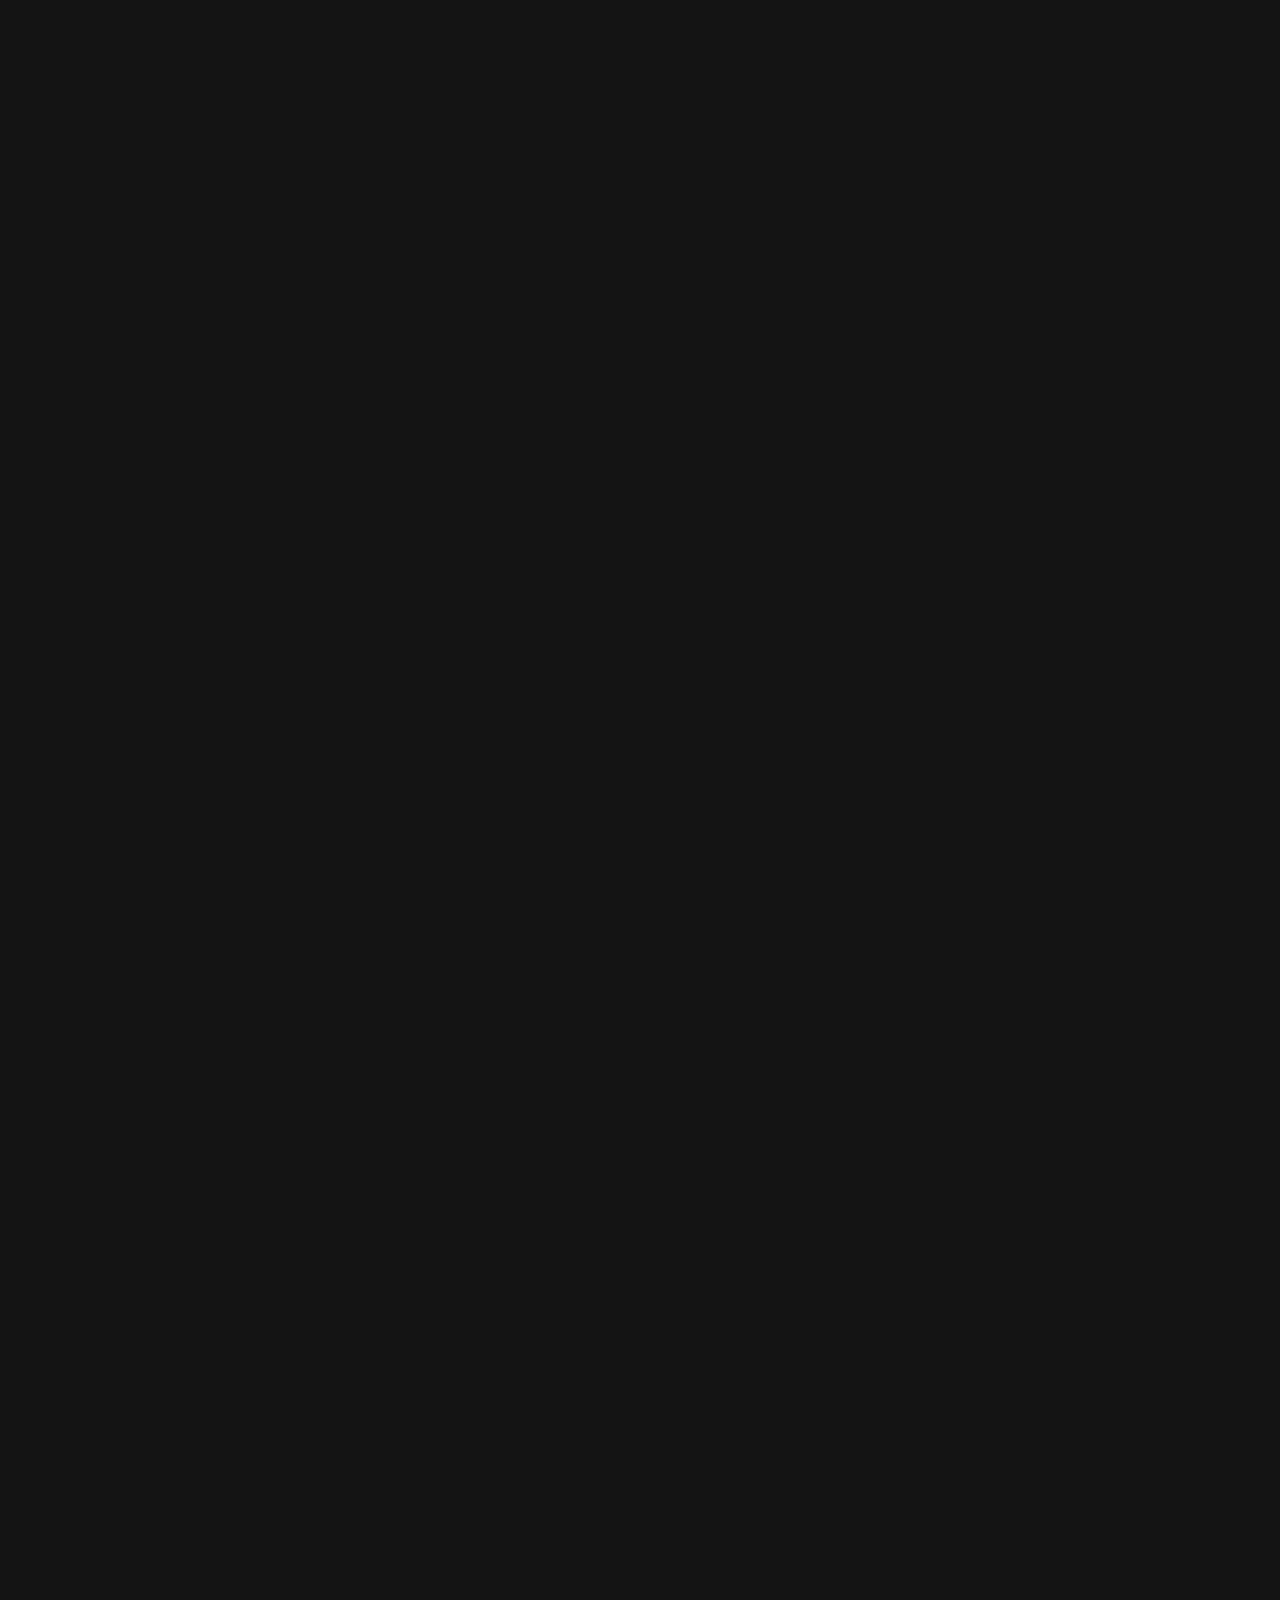
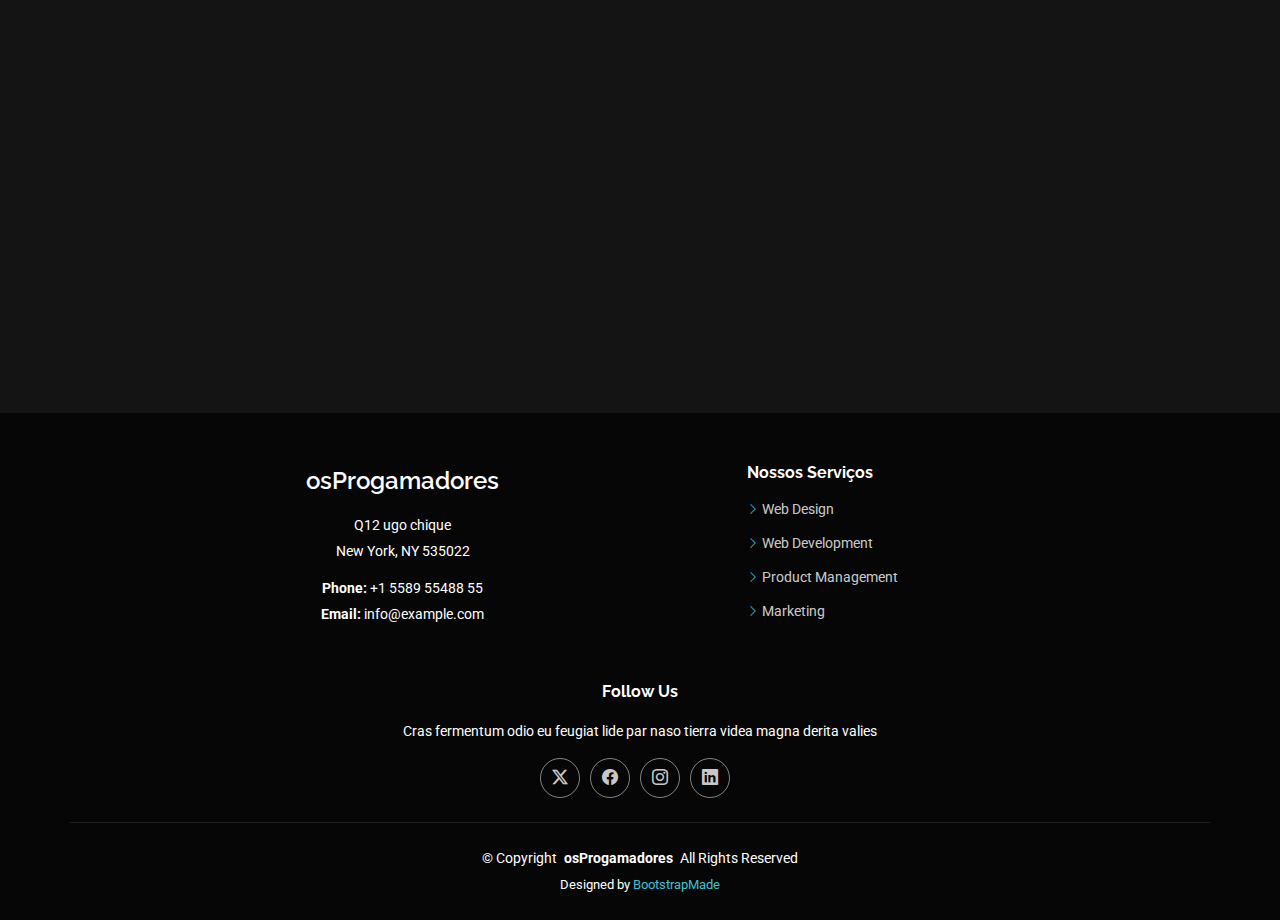
<file: Trabalho-template-Bootstrap/index.html>
<!DOCTYPE html>
<html lang="en">

<head>
  <meta charset="utf-8">
  <meta content="width=device-width, initial-scale=1.0" name="viewport">
  <title>Index - eBusiness Bootstrap Template</title>
  <meta name="description" content="">
  <meta name="keywords" content="">

  <!-- Favicons -->
  <link href="assets/img/favicon.png" rel="icon">
  <link href="assets/img/apple-touch-icon.png" rel="apple-touch-icon">

  <!-- Fonts -->
  <link href="https://fonts.googleapis.com" rel="preconnect">
  <link href="https://fonts.gstatic.com" rel="preconnect" crossorigin>
  <link
    href="https://fonts.googleapis.com/css2?family=Roboto:ital,wght@0,100;0,300;0,400;0,500;0,700;0,900;1,100;1,300;1,400;1,500;1,700;1,900&family=Poppins:ital,wght@0,100;0,200;0,300;0,400;0,500;0,600;0,700;0,800;0,900;1,100;1,200;1,300;1,400;1,500;1,600;1,700;1,800;1,900&family=Raleway:ital,wght@0,100;0,200;0,300;0,400;0,500;0,600;0,700;0,800;0,900;1,100;1,200;1,300;1,400;1,500;1,600;1,700;1,800;1,900&display=swap"
    rel="stylesheet">

  <!-- Vendor CSS Files -->
  <link href="assets/vendor/bootstrap/css/bootstrap.min.css" rel="stylesheet">
  <link href="assets/vendor/bootstrap-icons/bootstrap-icons.css" rel="stylesheet">
  <link href="assets/vendor/aos/aos.css" rel="stylesheet">
  <link href="assets/vendor/glightbox/css/glightbox.min.css" rel="stylesheet">
  <link href="assets/vendor/swiper/swiper-bundle.min.css" rel="stylesheet">

  <!-- Main CSS File -->
  <link href="assets/css/main.css" rel="stylesheet">

  <!-- =======================================================
  * Template Name: eBusiness
  * Template URL: https://bootstrapmade.com/ebusiness-bootstrap-corporate-template/
  * Updated: Aug 07 2024 with Bootstrap v5.3.3
  * Author: BootstrapMade.com
  * License: https://bootstrapmade.com/license/
  ======================================================== -->
</head>

<body class="index-page">

  <header id="header" class="header d-flex align-items-center fixed-top">
    <div class="container-fluid container-xl position-relative d-flex align-items-center">

      <a href="index.html" class="logo d-flex align-items-center me-auto">
        <!-- Uncomment the line below if you also wish to use an image logo -->
        <!-- <img src="assets/img/logo.png" alt=""> -->
        <h1 class="sitename">osProgamadores</h1>
      </a>

      <nav id="navmenu" class="navmenu">
        <ul>
          <li><a href="#hero" class="active">Home</a></li>
          <li><a href="#about">sobre</a></li>
          <li><a href="#services">Serviços</a></li>
          <li><a href="#portfolio">Portfolio</a></li>
          <li><a href="#contact">Contato</a></li>
        </ul>
        <i class="mobile-nav-toggle d-xl-none bi bi-list"></i>
      </nav>

      <a class="btn-getstarted fs-5" href="index.html#about">CRIE <b>JA!!</b></a>

    </div>
  </header>

  <main class="main" >

    <!-- Hero Section -->
    <section id="hero" class="hero section dark-background">

      <div id="hero-carousel" class="carousel slide carousel-fade" data-bs-ride="carousel" data-bs-interval="5000">

        <div class="carousel-item active">
          <img src="assets/img/hero-carousel/hero-carousel-1.jpg" alt="">
          <div class="carousel-container">
            <h2>Os progamadores</h2>
            <p style="text-align: center;">Aqui você encontrara a melhor equipe para desenvolver seu site de forma
              profissional e economica</p>
          </div>
        </div><!-- End Carousel Item -->

        <div class="carousel-item">
          <img src="assets/img/hero-carousel/hero-carousel-2.jpg" alt="">
          <div class="carousel-container">
            <h2>Melhor time do Brasil</h2>
            <p>O melhor e mais rapido grupo de progamadores</p>
          </div>
        </div><!-- End Carousel Item -->

        <div class="carousel-item">
          <img src="assets/img/hero-carousel/hero-carousel-3.jpg" alt="">
          <div class="carousel-container">
            <h2>Maior economia do Brasil</h2>
            <p>Economize em seu orçamento e seja feliz</p>
          </div>
        </div>

        <a class="carousel-control-prev" href="#hero-carousel" role="button" data-bs-slide="prev">
          <span class="carousel-control-prev-icon bi bi-chevron-left" aria-hidden="true"></span>
        </a>

        <a class="carousel-control-next" href="#hero-carousel" role="button" data-bs-slide="next">
          <span class="carousel-control-next-icon bi bi-chevron-right" aria-hidden="true"></span>
        </a>

        <ol class="carousel-indicators"></ol>

      </div>

    </section>

    <section id="about" class="about section">


      <div class="container section-title" data-aos="fade-up" style="text-align: start;">
        <h2 class="text-center">Sobre</h2>
        <p>O DevSquad é um time de programadores profissionais altamente qualificados e apaixonados por tecnologia.
          Nossa equipe é formada por especialistas em diferentes áreas de desenvolvimento, incluindo front-end,
          back-end, e aplicações móveis. Juntos, buscamos constantemente a inovação e a excelência em cada projeto que
          abraçamos.</p>
        <hr>
        <p>Especialista em front-end, com forte domínio de HTML, CSS e JavaScript. Ele é responsável por criar
          interfaces de usuário atrativas e funcionais.</p>
        <hr>
        <h3>Shingling</h3>
        <p>Desenvolvedora back-end com ampla experiência em Python e Node.js. Mariana é a responsável pela lógica de
          negócios e integração de sistemas.</p>
        <hr>
        <p>Focado em desenvolvimento mobile, ele cria aplicativos nativos e híbridos, garantindo uma experiência fluida
          para os usuários.</p>
        <hr>
        <p>Especialista em banco de dados e DevOps, ela gerencia a infraestrutura e a segurança dos nossos projetos,
          assegurando alta disponibilidade e performance.</p>

        <h2 class="mt-5 text-center">Nossos Valores</h2>

        <ul>
          <li>Valorizamos o trabalho em equipe e a troca de ideias, acreditando que a diversidade de
            habilidades enriquece nossos projetos.</li>
          <li>Comprometemo-nos a entregar produtos robustos e bem testados, priorizando sempre a satisfação
            do cliente.</li>
          <li>Estamos sempre em busca de novas tecnologias e abordagens para criar soluções criativas e
            eficazes.</li>
          <li>Incentivamos o desenvolvimento profissional e pessoal, participando de cursos e
            eventos do setor.</li>
        </ul>
        <h2 class="text-center">Nossos Serviços</h2>
        <ul>
          <li>Desenvolvimento de software personalizado</li>
          <li>Criação de aplicativos móveis</li>
          <li>Consultoria em tecnologia</li>
          <li>Integração de sistemas</li>
          <li>Manutenção e suporte técnico</li>
        </ul>

        <h2 class="text-center">Por que Escolher o DevSquad?</h2>
        <p class="text-center">
          Optar pelo DevSquad é contar com uma equipe dedicada, que tem um histórico comprovado de sucesso em projetos
          desafiadores. Estamos prontos para transformar suas ideias em realidade e superar suas expectativas!
          <hr>
          Entre em contato e descubra como podemos colaborar para o seu próximo projeto!
        </p>
      </div><!-- End Section Title -->

      <div class="container">

        <div class="row gy-3">

          <div class="col-lg-6" data-aos="fade-up" data-aos-delay="100">
            <img
              src="[data-uri]"
              alt="" class="img-fluid">
          </div>

          <div class="col-lg-6 d-flex flex-column justify-content-center" data-aos="fade-up" data-aos-delay="200">
            <div class="about-content ps-0 ps-lg-3">
              <h3>Melhores serviços do entorno</h3>
              <p class="fst-italic">
                Lorem ipsum dolor sit amet, consectetur adipiscing elit, sed do eiusmod tempor incididunt ut labore et
                dolore
                magna aliqua.
              </p>
              <ul>
                <li>
                  <i class="bi bi-diagram-3"></i>
                  <div>
                    <h4>Ullamco laboris nisi ut aliquip consequat</h4>
                    <p>Magni facilis facilis repellendus cum excepturi quaerat praesentium libre trade</p>
                  </div>
                </li>
              </ul>
            </div>

          </div>
        </div>

      </div>

    </section><!-- /About Section -->

    <!-- Services Section -->
    <section id="services" class="services section">

      <!-- Section Title -->
      <div class="container section-title" data-aos="fade-up">
        <h2>Serviços</h2>
        <p>O que oferecemos</p>
      </div><!-- End Section Title -->

      <div class="container">

        <div class="row g-5">

          <div class="col-lg-6" data-aos="fade-up" data-aos-delay="100">
            <div class="service-item item-cyan position-relative">
              <i class="bi bi-activity icon"></i>
              <div>
                <h3>Ui & UX</h3>
                <p>Experiencia do usuário</p>
                <a href="service-details.html" class="read-more stretched-link">Saiba mais<i
                    class="bi bi-arrow-right"></i></a>
              </div>
            </div>
          </div><!-- End Service Item -->

          <div class="col-lg-6" data-aos="fade-up" data-aos-delay="200">
            <div class="service-item item-orange position-relative">
              <i class="bi bi-broadcast icon"></i>
              <div>
                <h3>Web Developer</h3>
                <p>Desenvolvimento web de sites</p>
                <a href="service-details.html" class="read-more stretched-link">Saiba mais<i
                    class="bi bi-arrow-right"></i></a>
              </div>
            </div>
          </div><!-- End Service Item -->

          <div class="col-lg-12 te" data-aos="fade-up" data-aos-delay="300">
            <div class="service-item item-teal position-relative">
              <i class="bi bi-easel icon"></i>
              <div>
                <h3>Designer</h3>
                <p>Designer de telas mais satisfatorias e chamativas</p>
                <a href="service-details.html" class="read-more stretched-link">Saiba mais<i
                    class="bi bi-arrow-right"></i></a>
              </div>
            </div>
          </div><!-- End Service Item -->



        </div>

      </div>

    </section><!-- /Services Section -->

    <!-- Features Section -->
    <section id="features" class="features section light-background">

      <!-- Section Title -->
      <div class="container section-title" data-aos="fade-up">
        <h2>Features</h2>
        <p>Necessitatibus eius consequatur ex aliquid fuga eum quidem sint consectetur velit</p>
      </div><!-- End Section Title -->

      <div class="container">

        <div class="row gy-4 justify-content-between features-item">

          <div class="col-lg-6" data-aos="fade-up" data-aos-delay="100">
            <img src="assets/img/features-1.jpg" class="img-fluid" alt="">
          </div>

          <div class="col-lg-5 d-flex align-items-center" data-aos="fade-up" data-aos-delay="200">
            <div class="content">
              <h3>Corporis temporibus maiores provident</h3>
              <p>
                Ullamco laboris nisi ut aliquip ex ea commodo consequat. Duis aute irure dolor in reprehenderit in
                voluptate
                velit esse cillum dolore eu fugiat nulla pariatur. Excepteur sint occaecat cupidatat non proident.
              </p>
              <a href="#" class="btn more-btn">Learn More</a>
            </div>
          </div>

        </div><!-- Features Item -->

        <div class="row gy-4 justify-content-between features-item">

          <div class="col-lg-5 d-flex align-items-center order-2 order-lg-1" data-aos="fade-up" data-aos-delay="100">

            <div class="content">
              <h3>Neque ipsum omnis sapiente quod quia dicta</h3>
              <p>
                Quidem qui dolore incidunt aut. In assumenda harum id iusto lorena plasico mares
              </p>
              <ul>
                <li><i class="bi bi-easel flex-shrink-0"></i> Et corporis ea eveniet ducimus.</li>
                <li><i class="bi bi-patch-check flex-shrink-0"></i> Exercitationem dolorem sapiente.</li>
                <li><i class="bi bi-brightness-high flex-shrink-0"></i> Veniam quia modi magnam.</li>
              </ul>
              <p></p>
              <a href="#" class="btn more-btn">Learn More</a>
            </div>

          </div>

          <div class="col-lg-6 order-1 order-lg-2" data-aos="fade-up" data-aos-delay="200">
            <img src="assets/img/features-2.jpg" class="img-fluid" alt="">
          </div>

        </div><!-- Features Item -->

      </div>

    </section><!-- /Features Section -->

    <!-- Why Us Section -->
    <section id="why-us" class="why-us section">

      <!-- Section Title -->
      <div class="container section-title" data-aos="fade-up">
        <h2>Why Us</h2>
        <p>Necessitatibus eius consequatur ex aliquid fuga eum quidem sint consectetur velit</p>
      </div><!-- End Section Title -->

      <div class="container">

        <div class="row gy-4">

          <div class="col-lg-4" data-aos="fade-up" data-aos-delay="100">
            <div class="card-item">
              <span>01</span>
              <h4><a href="" class="stretched-link">Lorem Ipsum</a></h4>
              <p>Ulamco laboris nisi ut aliquip ex ea commodo consequat. Et consectetur ducimus vero placeat</p>
            </div>
          </div><!-- Card Item -->

          <div class="col-lg-4" data-aos="fade-up" data-aos-delay="200">
            <div class="card-item">
              <span>02</span>
              <h4><a href="" class="stretched-link">Repellat Nihil</a></h4>
              <p>Dolorem est fugiat occaecati voluptate velit esse. Dicta veritatis dolor quod et vel dire leno para
                dest</p>
            </div>
          </div><!-- Card Item -->

          <div class="col-lg-4" data-aos="fade-up" data-aos-delay="300">
            <div class="card-item">
              <span>03</span>
              <h4><a href="" class="stretched-link">Ad ad velit qui</a></h4>
              <p>Molestiae officiis omnis illo asperiores. Aut doloribus vitae sunt debitis quo vel nam quis</p>
            </div>
          </div><!-- Card Item -->

        </div>

      </div>

    </section><!-- /Why Us Section -->

    <!-- Portfolio Section -->
    <section id="portfolio" class="portfolio section">

      <!-- Section Title -->
      <div class="container section-title" data-aos="fade-up">
        <h2>Portfolio</h2>
        <p>Necessitatibus eius consequatur ex aliquid fuga eum quidem sint consectetur velit</p>
      </div><!-- End Section Title -->

      <div class="container">

        <div class="isotope-layout" data-default-filter="*" data-layout="masonry" data-sort="original-order">

          <ul class="portfolio-filters isotope-filters" data-aos="fade-up" data-aos-delay="100">
            <li data-filter="*" class="filter-active">All</li>
            <li data-filter=".filter-app">App</li>
            <li data-filter=".filter-product">Product</li>
            <li data-filter=".filter-branding">Branding</li>
            <li data-filter=".filter-books">Books</li>
          </ul><!-- End Portfolio Filters -->

          <div class="row gy-4 isotope-container" data-aos="fade-up" data-aos-delay="200">

            <div class="col-lg-4 col-md-6 portfolio-item isotope-item filter-app">
              <div class="portfolio-content h-100">
                <a href="assets/img/portfolio/app-1.jpg" data-gallery="portfolio-gallery-app" class="glightbox"><img
                    src="assets/img/portfolio/app-1.jpg" class="img-fluid" alt=""></a>
                <div class="portfolio-info">
                  <h4><a href="portfolio-details.html" title="More Details">App 1</a></h4>
                  <p>Lorem ipsum, dolor sit amet consectetur</p>
                </div>
              </div>
            </div><!-- End Portfolio Item -->

            <div class="col-lg-4 col-md-6 portfolio-item isotope-item filter-product">
              <div class="portfolio-content h-100">
                <a href="assets/img/portfolio/product-1.jpg" data-gallery="portfolio-gallery-app" class="glightbox"><img
                    src="assets/img/portfolio/product-1.jpg" class="img-fluid" alt=""></a>
                <div class="portfolio-info">
                  <h4><a href="portfolio-details.html" title="More Details">Product 1</a></h4>
                  <p>Lorem ipsum, dolor sit amet consectetur</p>
                </div>
              </div>
            </div><!-- End Portfolio Item -->

            <div class="col-lg-4 col-md-6 portfolio-item isotope-item filter-branding">
              <div class="portfolio-content h-100">
                <a href="assets/img/portfolio/branding-1.jpg" data-gallery="portfolio-gallery-app"
                  class="glightbox"><img src="assets/img/portfolio/branding-1.jpg" class="img-fluid" alt=""></a>
                <div class="portfolio-info">
                  <h4><a href="portfolio-details.html" title="More Details">Branding 1</a></h4>
                  <p>Lorem ipsum, dolor sit amet consectetur</p>
                </div>
              </div>
            </div><!-- End Portfolio Item -->

            <div class="col-lg-4 col-md-6 portfolio-item isotope-item filter-books">
              <div class="portfolio-content h-100">
                <a href="assets/img/portfolio/books-1.jpg" data-gallery="portfolio-gallery-app" class="glightbox"><img
                    src="assets/img/portfolio/books-1.jpg" class="img-fluid" alt=""></a>
                <div class="portfolio-info">
                  <h4><a href="portfolio-details.html" title="More Details">Books 1</a></h4>
                  <p>Lorem ipsum, dolor sit amet consectetur</p>
                </div>
              </div>
            </div><!-- End Portfolio Item -->

            <div class="col-lg-4 col-md-6 portfolio-item isotope-item filter-app">
              <div class="portfolio-content h-100">
                <a href="assets/img/portfolio/app-2.jpg" data-gallery="portfolio-gallery-app" class="glightbox"><img
                    src="assets/img/portfolio/app-2.jpg" class="img-fluid" alt=""></a>
                <div class="portfolio-info">
                  <h4><a href="portfolio-details.html" title="More Details">App 2</a></h4>
                  <p>Lorem ipsum, dolor sit amet consectetur</p>
                </div>
              </div>
            </div><!-- End Portfolio Item -->

            <div class="col-lg-4 col-md-6 portfolio-item isotope-item filter-product">
              <div class="portfolio-content h-100">
                <a href="assets/img/portfolio/product-2.jpg" data-gallery="portfolio-gallery-app" class="glightbox"><img
                    src="assets/img/portfolio/product-2.jpg" class="img-fluid" alt=""></a>
                <div class="portfolio-info">
                  <h4><a href="portfolio-details.html" title="More Details">Product 2</a></h4>
                  <p>Lorem ipsum, dolor sit amet consectetur</p>
                </div>
              </div>
            </div><!-- End Portfolio Item -->

            <div class="col-lg-4 col-md-6 portfolio-item isotope-item filter-branding">
              <div class="portfolio-content h-100">
                <a href="assets/img/portfolio/branding-2.jpg" data-gallery="portfolio-gallery-app"
                  class="glightbox"><img src="assets/img/portfolio/branding-2.jpg" class="img-fluid" alt=""></a>
                <div class="portfolio-info">
                  <h4><a href="portfolio-details.html" title="More Details">Branding 2</a></h4>
                  <p>Lorem ipsum, dolor sit amet consectetur</p>
                </div>
              </div>
            </div><!-- End Portfolio Item -->

            <div class="col-lg-4 col-md-6 portfolio-item isotope-item filter-books">
              <div class="portfolio-content h-100">
                <a href="assets/img/portfolio/books-2.jpg" data-gallery="portfolio-gallery-app" class="glightbox"><img
                    src="assets/img/portfolio/books-2.jpg" class="img-fluid" alt=""></a>
                <div class="portfolio-info">
                  <h4><a href="portfolio-details.html" title="More Details">Books 2</a></h4>
                  <p>Lorem ipsum, dolor sit amet consectetur</p>
                </div>
              </div>
            </div><!-- End Portfolio Item -->

            <div class="col-lg-4 col-md-6 portfolio-item isotope-item filter-app">
              <div class="portfolio-content h-100">
                <a href="assets/img/portfolio/app-3.jpg" data-gallery="portfolio-gallery-app" class="glightbox"><img
                    src="assets/img/portfolio/app-3.jpg" class="img-fluid" alt=""></a>
                <div class="portfolio-info">
                  <h4><a href="portfolio-details.html" title="More Details">App 3</a></h4>
                  <p>Lorem ipsum, dolor sit amet consectetur</p>
                </div>
              </div>
            </div><!-- End Portfolio Item -->

            <div class="col-lg-4 col-md-6 portfolio-item isotope-item filter-product">
              <div class="portfolio-content h-100">
                <a href="assets/img/portfolio/product-3.jpg" data-gallery="portfolio-gallery-app" class="glightbox"><img
                    src="assets/img/portfolio/product-3.jpg" class="img-fluid" alt=""></a>
                <div class="portfolio-info">
                  <h4><a href="portfolio-details.html" title="More Details">Product 3</a></h4>
                  <p>Lorem ipsum, dolor sit amet consectetur</p>
                </div>
              </div>
            </div><!-- End Portfolio Item -->

            <div class="col-lg-4 col-md-6 portfolio-item isotope-item filter-branding">
              <div class="portfolio-content h-100">
                <a href="assets/img/portfolio/branding-3.jpg" data-gallery="portfolio-gallery-app"
                  class="glightbox"><img src="assets/img/portfolio/branding-3.jpg" class="img-fluid" alt=""></a>
                <div class="portfolio-info">
                  <h4><a href="portfolio-details.html" title="More Details">Branding 3</a></h4>
                  <p>Lorem ipsum, dolor sit amet consectetur</p>
                </div>
              </div>
            </div><!-- End Portfolio Item -->

            <div class="col-lg-4 col-md-6 portfolio-item isotope-item filter-books">
              <div class="portfolio-content h-100">
                <a href="assets/img/portfolio/books-3.jpg" data-gallery="portfolio-gallery-app" class="glightbox"><img
                    src="assets/img/portfolio/books-3.jpg" class="img-fluid" alt=""></a>
                <div class="portfolio-info">
                  <h4><a href="portfolio-details.html" title="More Details">Books 3</a></h4>
                  <p>Lorem ipsum, dolor sit amet consectetur</p>
                </div>
              </div>
            </div><!-- End Portfolio Item -->

          </div><!-- End Portfolio Container -->

        </div>

      </div>

    </section><!-- /Portfolio Section -->

    <!-- Pricing Section -->
    <section id="pricing" class="pricing section">

      <!-- Section Title -->
      <div class="container section-title" data-aos="fade-up">
        <h2>Pricing</h2>
        <p>Necessitatibus eius consequatur ex aliquid fuga eum quidem sint consectetur velit</p>
      </div><!-- End Section Title -->

      <div class="container">

        <div class="row gy-4">

          <div class="col-lg-4" data-aos="zoom-in" data-aos-delay="100">
            <div class="pricing-item">
              <h3>Free Plan</h3>
              <p class="description">Ullam mollitia quasi nobis soluta in voluptatum et sint palora dex strater</p>
              <h4><sup>$</sup>0<span> / month</span></h4>
              <a href="#" class="cta-btn">Start a free trial</a>
              <p class="text-center small">No credit card required</p>
              <ul>
                <li><i class="bi bi-check"></i> <span>Quam adipiscing vitae proin</span></li>
                <li><i class="bi bi-check"></i> <span>Nec feugiat nisl pretium</span></li>
                <li><i class="bi bi-check"></i> <span>Nulla at volutpat diam uteera</span></li>
                <li class="na"><i class="bi bi-x"></i> <span>Pharetra massa massa ultricies</span></li>
                <li class="na"><i class="bi bi-x"></i> <span>Massa ultricies mi quis hendrerit</span></li>
                <li class="na"><i class="bi bi-x"></i> <span>Voluptate id voluptas qui sed aperiam rerum</span></li>
                <li class="na"><i class="bi bi-x"></i> <span>Iure nihil dolores recusandae odit voluptatibus</span></li>
              </ul>
            </div>
          </div><!-- End Pricing Item -->

          <div class="col-lg-4" data-aos="zoom-in" data-aos-delay="200">
            <div class="pricing-item featured">
              <p class="popular">Popular</p>
              <h3>Business Plan</h3>
              <p class="description">Ullam mollitia quasi nobis soluta in voluptatum et sint palora dex strater</p>
              <h4><sup>$</sup>29<span> / month</span></h4>
              <a href="#" class="cta-btn">Start a free trial</a>
              <p class="text-center small">No credit card required</p>
              <ul>
                <li><i class="bi bi-check"></i> <span>Quam adipiscing vitae proin</span></li>
                <li><i class="bi bi-check"></i> <span>Nec feugiat nisl pretium</span></li>
                <li><i class="bi bi-check"></i> <span>Nulla at volutpat diam uteera</span></li>
                <li><i class="bi bi-check"></i> <span>Pharetra massa massa ultricies</span></li>
                <li><i class="bi bi-check"></i> <span>Massa ultricies mi quis hendrerit</span></li>
                <li><i class="bi bi-check"></i> <span>Voluptate id voluptas qui sed aperiam rerum</span></li>
                <li class="na"><i class="bi bi-x"></i> <span>Iure nihil dolores recusandae odit voluptatibus</span></li>
              </ul>
            </div>
          </div><!-- End Pricing Item -->

          <div class="col-lg-4" data-aos="zoom-in" data-aos-delay="300">
            <div class="pricing-item">
              <h3>Developer Plan</h3>
              <p class="description">Ullam mollitia quasi nobis soluta in voluptatum et sint palora dex strater</p>
              <h4><sup>$</sup>49<span> / month</span></h4>
              <a href="#" class="cta-btn">Start a free trial</a>
              <p class="text-center small">No credit card required</p>
              <ul>
                <li><i class="bi bi-check"></i> <span>Quam adipiscing vitae proin</span></li>
                <li><i class="bi bi-check"></i> <span>Nec feugiat nisl pretium</span></li>
                <li><i class="bi bi-check"></i> <span>Nulla at volutpat diam uteera</span></li>
                <li><i class="bi bi-check"></i> <span>Pharetra massa massa ultricies</span></li>
                <li><i class="bi bi-check"></i> <span>Massa ultricies mi quis hendrerit</span></li>
                <li><i class="bi bi-check"></i> <span>Voluptate id voluptas qui sed aperiam rerum</span></li>
                <li><i class="bi bi-check"></i> <span>Iure nihil dolores recusandae odit voluptatibus</span></li>
              </ul>
            </div>
          </div><!-- End Pricing Item -->

        </div>

      </div>

    </section><!-- /Pricing Section -->

    <!-- Contact Section -->
    <section id="contact" class="contact section">

      <!-- Section Title -->
      <div class="container section-title" data-aos="fade-up">
        <h2>Contato</h2>
        <p>Entre em contato conosco para alcançar seus objetivos <b>WEB</b></p>
      </div><!-- End Section Title -->

      <div class="container" data-aos="fade-up" data-aos-delay="100">

        <div class="row gy-4">

          <div class="col-lg-6">

            <div class="row gy-4">
              <div class="col-md-6">
                <div class="info-item" data-aos="fade" data-aos-delay="200">
                  <i class="bi bi-geo-alt"></i>
                  <h3>Endereço</h3>
                  <p>Q12 ugo chique</p>
                  <p>New York, NY 535022</p>
                </div>
              </div><!-- End Info Item -->

              <div class="col-md-6">
                <div class="info-item" data-aos="fade" data-aos-delay="300">
                  <i class="bi bi-telephone"></i>
                  <h3>Telefone</h3>
                  <p>+1 5589 55488 55</p>
                  <p>+1 6678 254445 41</p>
                </div>
              </div><!-- End Info Item -->

              <div class="col-md-6">
                <div class="info-item" data-aos="fade" data-aos-delay="400">
                  <i class="bi bi-envelope"></i>
                  <h3>E-mail</h3>
                  <p>info@example.com</p>
                  <p>contact@example.com</p>
                </div>
              </div><!-- End Info Item -->

              <div class="col-md-6">
                <div class="info-item" data-aos="fade" data-aos-delay="500">
                  <i class="bi bi-clock"></i>
                  <h3>Horario de atendimento</h3>
                  <p>Segunda - Setxa</p>
                  <p>9:00 - 18:00</p>
                </div>
              </div><!-- End Info Item -->

            </div>

          </div>

          <div class="col-lg-6">
            <form action="forms/contact.php" method="post" class="php-email-form" data-aos="fade-up"
              data-aos-delay="200">
              <div class="row gy-4">

                <div class="col-md-6">
                  <input type="text" name="name" class="form-control" placeholder="Seu nome" required="">
                </div>

                <div class="col-md-6 ">
                  <input type="email" class="form-control" name="email" placeholder="Seu E-mail" required="">
                </div>

                <div class="col-12">
                  <input type="text" class="form-control" name="subject" placeholder="Assunto" required="">
                </div>

                <div class="col-12">
                  <textarea class="form-control" name="message" rows="6" placeholder="Texto" required=""></textarea>
                </div>

                <div class="col-12 text-center">
                  <div class="loading">Loading</div>
                  <div class="error-message"></div>
                  <div class="sent-message">Your message has been sent. Thank you!</div>

                  <button type="submit">Enviar e-mail</button>
                </div>

              </div>
            </form>
          </div><!-- End Contact Form -->

        </div>

      </div>

    </section><!-- /Contact Section -->

  </main>

  <footer id="footer" class="footer dark-background">
    <div class="container footer-top">
      <div class="row gy-4">
        <div class="col-lg-7 col-md-3 footer-about">
          <a href="index.html" class="d-flex justify-content-center">
            <span class="sitename">osProgamadores</span>
          </a>
          <div class="footer-contact pt-3 col-12 text-center">
            <p>Q12 ugo chique</p>
            <p>New York, NY 535022</p>
            <p class="mt-3"><strong>Phone:</strong> <span>+1 5589 55488 55</span></p>
            <p><strong>Email:</strong> <span>info@example.com</span></p>
          </div>
        </div>
        <div class="col-lg-5 col-md-3 footer-links">
          <h4>Nossos Serviços</h4>
          <ul>
            <li><i class="bi bi-chevron-right"></i> <a href="#">Web Design</a></li>
            <li><i class="bi bi-chevron-right"></i> <a href="#">Web Development</a></li>
            <li><i class="bi bi-chevron-right"></i> <a href="#">Product Management</a></li>
            <li><i class="bi bi-chevron-right"></i> <a href="#">Marketing</a></li>
          </ul>
        </div>

        <div class="col-lg-12 col-md-12 text-center">
          <h4>Follow Us</h4>
          <p>Cras fermentum odio eu feugiat lide par naso tierra videa magna derita valies</p>
          <div class="social-links d-flex justify-content-center">
            <a href=""><i class="bi bi-twitter-x"></i></a>
            <a href=""><i class="bi bi-facebook"></i></a>
            <a href=""><i class="bi bi-instagram"></i></a>
            <a href=""><i class="bi bi-linkedin"></i></a>
          </div>
        </div>

      </div>
    </div>

    <div class="container copyright text-center mt-4">
      <p>© <span>Copyright</span> <strong class="px-1 sitename">osProgamadores</strong> <span>All Rights Reserved</span></p>
      <div class="credits">
        <!-- All the links in the footer should remain intact. -->
        <!-- You can delete the links only if you've purchased the pro version. -->
        <!-- Licensing information: https://bootstrapmade.com/license/ -->
        <!-- Purchase the pro version with working PHP/AJAX contact form: [buy-url] -->
        Designed by <a href="https://bootstrapmade.com/">BootstrapMade</a>
      </div>
    </div>

  </footer>

  <!-- Scroll Top -->
  <a href="#" id="scroll-top" class="scroll-top d-flex align-items-center justify-content-center"><i
      class="bi bi-arrow-up-short"></i></a>

  <!-- Preloader -->
  <div id="preloader"></div>

  <!-- Vendor JS Files -->
  <script src="assets/vendor/bootstrap/js/bootstrap.bundle.min.js"></script>
  <script src="assets/vendor/php-email-form/validate.js"></script>
  <script src="assets/vendor/aos/aos.js"></script>
  <script src="assets/vendor/glightbox/js/glightbox.min.js"></script>
  <script src="assets/vendor/imagesloaded/imagesloaded.pkgd.min.js"></script>
  <script src="assets/vendor/isotope-layout/isotope.pkgd.min.js"></script>
  <script src="assets/vendor/swiper/swiper-bundle.min.js"></script>

  <!-- Main JS File -->
  <script src="assets/js/main.js"></script>

</body>

</html>
</file>
<file: Trabalho-template-Bootstrap-adrielem/assets/css/main.css>
/**
* Template Name: eBusiness
* Template URL: https://bootstrapmade.com/ebusiness-bootstrap-corporate-template/
* Updated: Aug 07 2024 with Bootstrap v5.3.3
* Author: BootstrapMade.com
* License: https://bootstrapmade.com/license/
*/

/*--------------------------------------------------------------
# Font & Color Variables
# Help: https://bootstrapmade.com/color-system/
--------------------------------------------------------------*/
/* Fonts */
:root {
  --default-font: "Roboto",  system-ui, -apple-system, "Segoe UI", Roboto, "Helvetica Neue", Arial, "Noto Sans", "Liberation Sans", sans-serif, "Apple Color Emoji", "Segoe UI Emoji", "Segoe UI Symbol", "Noto Color Emoji";
  --heading-font: "Raleway",  sans-serif;
  --nav-font: "Poppins",  sans-serif;
}

/* Global Colors - The following color variables are used throughout the website. Updating them here will change the color scheme of the entire website */
:root { 
  --background-color: #ffffffb7; /* Background color for the entire website, including individual sections */
  --default-color: #919191; /* Default color used for the majority of the text content across the entire website */
  --heading-color: #bbbbbb; /* Color for headings, subheadings and title throughout the website */
  --accent-color: #3ec1d5; /* Accent color that represents your brand on the website. It's used for buttons, links, and other elements that need to stand out */
  --surface-color: #000000; /* The surface color is used as a background of boxed elements within sections, such as cards, icon boxes, or other elements that require a visual separation from the global background. */
  --contrast-color: #ffffff; /* Contrast color for text, ensuring readability against backgrounds of accent, heading, or default colors. */
}

/* Nav Menu Colors - The following color variables are used specifically for the navigation menu. They are separate from the global colors to allow for more customization options */
:root {
  --nav-color: #ffffff;  /* The default color of the main navmenu links */
  --nav-hover-color: #3ec1d5; /* Applied to main navmenu links when they are hovered over or active */
  --nav-mobile-background-color: #ffffff; /* Used as the background color for mobile navigation menu */
  --nav-dropdown-background-color: #ffffff; /* Used as the background color for dropdown items that appear when hovering over primary navigation items */
  --nav-dropdown-color: #555555; /* Used for navigation links of the dropdown items in the navigation menu. */
  --nav-dropdown-hover-color: #3ec1d5; /* Similar to --nav-hover-color, this color is applied to dropdown navigation links when they are hovered over. */
}

/* Color Presets - These classes override global colors when applied to any section or element, providing reuse of the sam color scheme. */

.light-background {
  --background-color: #f8f9f9;
  --surface-color: #ffffff;
}



.dark-background {
  --background-color: #060606;
  --default-color: #ffffff;
  --heading-color: #ffffff;
  --surface-color: #252525;
  --contrast-color: #ffffff;
}

/* Smooth scroll */
:root {
  scroll-behavior: smooth;
}

/*--------------------------------------------------------------
# General Styling & Shared Classes
--------------------------------------------------------------*/
body {
  color: var(--default-color);
  background-color: var(--background-color);
  font-family: var(--default-font);
  scrollbar-width: none;
}

html{
    scrollbar-width: none;
}


a {
  color: var(--accent-color);
  text-decoration: none;
  transition: 0.3s;
}

a:hover {
  color: color-mix(in srgb, var(--accent-color), transparent 25%);
  text-decoration: none;
}

h1,
h2,
h3,
h4,
h5,
h6 {
  color: var(--heading-color);
  font-family: var(--heading-font);
}

/* PHP Email Form Messages
------------------------------*/
.php-email-form .error-message {
  display: none;
  background: #df1529;
  color: #ffffff;
  text-align: left;
  padding: 15px;
  margin-bottom: 24px;
  font-weight: 600;
}

.php-email-form .sent-message {
  display: none;
  color: #ffffff;
  background: #059652;
  text-align: center;
  padding: 15px;
  margin-bottom: 24px;
  font-weight: 600;
}

.php-email-form .loading {
  display: none;
  background: var(--surface-color);
  text-align: center;
  padding: 15px;
  margin-bottom: 24px;
}

.php-email-form .loading:before {
  content: "";
  display: inline-block;
  border-radius: 50%;
  width: 24px;
  height: 24px;
  margin: 0 10px -6px 0;
  border: 3px solid var(--accent-color);
  border-top-color: var(--surface-color);
  animation: php-email-form-loading 1s linear infinite;
}

@keyframes php-email-form-loading {
  0% {
    transform: rotate(0deg);
  }

  100% {
    transform: rotate(360deg);
  }
}

/*--------------------------------------------------------------
# Global Header
--------------------------------------------------------------*/
.header {
  --background-color: rgba(0, 0, 0, 0.39);
  --default-color: #ffffff;
  --heading-color: #ffffff;
  color: var(--default-color);
  background-color: var(--background-color);
  padding: 15px 0;
  transition: all 0.5s;
  z-index: 997;
}

.header .logo {
  line-height: 1;
}

.header .logo img {
  max-height: 36px;
  margin-right: 8px;
}

.header .logo h1 {
  font-size: 30px;
  margin: 0;
  font-weight: 700;
  color: var(--heading-color);
}

.header .btn-getstarted,
.header .btn-getstarted:focus {
  color: var(--contrast-color);
  background: var(--accent-color);
  font-size: 14px;
  padding: 8px 25px;
  margin: 0 0 0 30px;
  border-radius: 50px;
  transition: 0.3s;
}

.header .btn-getstarted:hover,
.header .btn-getstarted:focus:hover {
  color: var(--contrast-color);
  background: color-mix(in srgb, var(--accent-color), transparent 15%);
}

@media (max-width: 1200px) {
  .header .logo {
    order: 1;
  }

  .header .btn-getstarted {
    order: 2;
    margin: 0 15px 0 0;
    padding: 6px 15px;
  }

  .header .navmenu {
    order: 3;
  }
}

.scrolled .header {
  box-shadow: 0px 0 18px rgba(0, 0, 0, 0.1);
}

/* Global Header on Scroll
------------------------------*/
.scrolled .header {
  --background-color: #000000;
}

/*--------------------------------------------------------------
# Navigation Menu
--------------------------------------------------------------*/
/* Navmenu - Desktop */
@media (min-width: 1200px) {
  .navmenu {
    padding: 0;
  }

  .navmenu ul {
    margin: 0;
    padding: 0;
    display: flex;
    list-style: none;
    align-items: center;
  }

  .navmenu li {
    position: relative;
  }

  .navmenu a,
  .navmenu a:focus {
    color: var(--nav-color);
    padding: 18px 15px;
    font-size: 16px;
    font-family: var(--nav-font);
    font-weight: 400;
    display: flex;
    align-items: center;
    justify-content: space-between;
    white-space: nowrap;
    transition: 0.3s;
  }

  .navmenu a i,
  .navmenu a:focus i {
    font-size: 12px;
    line-height: 0;
    margin-left: 5px;
    transition: 0.3s;
  }

  .navmenu li:last-child a {
    padding-right: 0;
  }

  .navmenu li:hover>a,
  .navmenu .active,
  .navmenu .active:focus {
    color: var(--nav-hover-color);
  }

  

/* Navmenu - Mobile */
@media (max-width: 1199px) {
  .mobile-nav-toggle {
    color: var(--nav-color);
    font-size: 28px;
    line-height: 0;
    margin-right: 10px;
    cursor: pointer;
    transition: color 0.3s;
  }

  .navmenu {
    padding: 0;
    z-index: 9997;
  }

  .navmenu ul {
    display: none;
    list-style: none;
    position: absolute;
    inset: 60px 20px 20px 20px;
    padding: 10px 0;
    margin: 0;
    border-radius: 6px;
    background-color: var(--nav-mobile-background-color);
    overflow-y: auto;
    transition: 0.3s;
    z-index: 9998;
    box-shadow: 0px 0px 30px rgba(0, 0, 0, 0.1);
  }

  .navmenu a,
  .navmenu a:focus {
    color: var(--nav-dropdown-color);
    padding: 10px 20px;
    font-family: var(--nav-font);
    font-size: 17px;
    font-weight: 500;
    display: flex;
    align-items: center;
    justify-content: space-between;
    white-space: nowrap;
    transition: 0.3s;
  }

  .navmenu a i,
  .navmenu a:focus i {
    font-size: 12px;
    line-height: 0;
    margin-left: 5px;
    width: 30px;
    height: 30px;
    display: flex;
    align-items: center;
    justify-content: center;
    border-radius: 50%;
    transition: 0.3s;
    background-color: color-mix(in srgb, var(--accent-color), transparent 90%);
  }

  .navmenu a i:hover,
  .navmenu a:focus i:hover {
    background-color: var(--accent-color);
    color: var(--contrast-color);
  }

  .navmenu a:hover,
  .navmenu .active,
  .navmenu .active:focus {
    color: var(--nav-dropdown-hover-color);
  }

  .navmenu .active i,
  .navmenu .active:focus i {
    background-color: var(--accent-color);
    color: var(--contrast-color);
    transform: rotate(180deg);
  }


  .mobile-nav-active {
    overflow: hidden;
  }

  .mobile-nav-active .mobile-nav-toggle {
    color: #fff;
    position: absolute;
    font-size: 32px;
    top: 15px;
    right: 15px;
    margin-right: 0;
    z-index: 9999;
  }

  .mobile-nav-active .navmenu {
    position: fixed;
    overflow: hidden;
    inset: 0;
    background: rgba(33, 37, 41, 0.8);
    transition: 0.3s;
  }

  .mobile-nav-active .navmenu>ul {
    display: block;
  }
}

/*--------------------------------------------------------------
# Global Footer
--------------------------------------------------------------*/
.footer {
  color: var(--default-color);
  background-color: var(--background-color);
  font-size: 14px;
  position: relative;
}

.footer .footer-newsletter {
  background-color: color-mix(in srgb, var(--default-color), transparent 97%);
  padding: 50px 0;
}

.footer .footer-newsletter h4 {
  font-size: 24px;
}

.footer .footer-newsletter .newsletter-form {
  margin-top: 30px;
  margin-bottom: 15px;
  padding: 6px 8px;
  position: relative;
  border-radius: 4px;
  background-color: var(--surface-color);
  border: 1px solid color-mix(in srgb, var(--default-color), transparent 90%);
  box-shadow: 0px 2px 25px rgba(0, 0, 0, 0.1);
  display: flex;
  transition: 0.3s;
  border-radius: 50px;
}

.footer .footer-newsletter .newsletter-form:focus-within {
  border-color: var(--accent-color);
}

.footer .footer-newsletter .newsletter-form input[type=email] {
  border: 0;
  padding: 4px;
  width: 100%;
  background-color: var(--surface-color);
  color: var(--default-color);
}

.footer .footer-newsletter .newsletter-form input[type=email]:focus-visible {
  outline: none;
}

.footer .footer-newsletter .newsletter-form input[type=submit] {
  border: 0;
  font-size: 16px;
  padding: 0 20px;
  margin: -7px -8px -7px 0;
  background: var(--accent-color);
  color: var(--contrast-color);
  transition: 0.3s;
  border-radius: 50px;
}

.footer .footer-newsletter .newsletter-form input[type=submit]:hover {
  background: color-mix(in srgb, var(--accent-color), transparent 20%);
}

.footer .footer-top {
  padding-top: 50px;
}

.footer .social-links a {
  display: flex;
  align-items: center;
  justify-content: center;
  width: 40px;
  height: 40px;
  border-radius: 50%;
  border: 1px solid color-mix(in srgb, var(--default-color), transparent 50%);
  font-size: 16px;
  color: color-mix(in srgb, var(--default-color), transparent 20%);
  margin-right: 10px;
  transition: 0.3s;
}

.footer .social-links a:hover {
  color: var(--accent-color);
  border-color: var(--accent-color);
}

.footer h4 {
  font-size: 16px;
  font-weight: bold;
  position: relative;
  padding-bottom: 12px;
}

.footer .footer-links {
  margin-bottom: 30px;
}

.footer .footer-links ul {
  list-style: none;
  padding: 0;
  margin: 0;
}

.footer .footer-links ul i {
  margin-right: 3px;
  font-size: 12px;
  line-height: 0;
  color: var(--accent-color);
}

.footer .footer-links ul li {
  padding: 10px 0;
  display: flex;
  align-items: center;
}

.footer .footer-links ul li:first-child {
  padding-top: 0;
}

.footer .footer-links ul a {
  display: inline-block;
  color: color-mix(in srgb, var(--default-color), transparent 20%);
  line-height: 1;
}

.footer .footer-links ul a:hover {
  color: var(--accent-color);
}

.footer .footer-about a {
  color: var(--heading-color);
  font-size: 24px;
  font-weight: 600;
  font-family: var(--heading-font);
}

.footer .footer-contact p {
  margin-bottom: 5px;
}

.footer .copyright {
  padding: 25px 0;
  border-top: 1px solid color-mix(in srgb, var(--default-color), transparent 90%);
}

.footer .copyright p {
  margin-bottom: 0;
}

.footer .credits {
  margin-top: 6px;
  font-size: 13px;
}

/*--------------------------------------------------------------
# Preloader
--------------------------------------------------------------*/
#preloader {
  position: fixed;
  inset: 0;
  z-index: 999999;
  overflow: hidden;
  background: var(--background-color);
  transition: all 0.6s ease-out;
}

#preloader:before {
  content: "";
  position: fixed;
  top: calc(50% - 30px);
  left: calc(50% - 30px);
  border: 6px solid #ffffff;
  border-color: var(--accent-color) transparent var(--accent-color) transparent;
  border-radius: 50%;
  width: 60px;
  height: 60px;
  animation: animate-preloader 1.5s linear infinite;
}

@keyframes animate-preloader {
  0% {
    transform: rotate(0deg);
  }

  100% {
    transform: rotate(360deg);
  }
}

/*--------------------------------------------------------------
# Scroll Top Button
--------------------------------------------------------------*/
.scroll-top {
  position: fixed;
  visibility: hidden;
  opacity: 0;
  right: 15px;
  bottom: 15px;
  z-index: 99999;
  background-color: var(--accent-color);
  width: 40px;
  height: 40px;
  border-radius: 4px;
  transition: all 0.4s;
}

.scroll-top i {
  font-size: 24px;
  color: var(--contrast-color);
  line-height: 0;
}

.scroll-top:hover {
  background-color: color-mix(in srgb, var(--accent-color), transparent 20%);
  color: var(--contrast-color);
}

.scroll-top.active {
  visibility: visible;
  opacity: 1;
}

/*--------------------------------------------------------------
# Disable aos animation delay on mobile devices
--------------------------------------------------------------*/
@media screen and (max-width: 768px) {
  [data-aos-delay] {
    transition-delay: 0 !important;
  }
}

/*--------------------------------------------------------------
# Global Page Titles & Breadcrumbs
--------------------------------------------------------------*/
.page-title {
  color: var(--default-color);
  background-color: var(--background-color);
  padding: 160px 0 80px 0;
  text-align: center;
  position: relative;
}

.page-title h1 {
  font-size: 42px;
  font-weight: 700;
  margin-bottom: 10px;
}

.page-title .breadcrumbs ol {
  display: flex;
  flex-wrap: wrap;
  list-style: none;
  justify-content: center;
  padding: 0;
  margin: 0;
  font-size: 16px;
  font-weight: 400;
}

.page-title .breadcrumbs ol li+li {
  padding-left: 10px;
}

.page-title .breadcrumbs ol li+li::before {
  content: "/";
  display: inline-block;
  padding-right: 10px;
  color: color-mix(in srgb, var(--default-color), transparent 50%);
}

/*--------------------------------------------------------------
# Global Sections
--------------------------------------------------------------*/
section,
.section {
  color: var(--default-color);
  background-color: var(--background-color);
  padding: 60px 0;
  scroll-margin-top: 90px;
  overflow: clip;
}

@media (max-width: 1199px) {

  section,
  .section {
    scroll-margin-top: 66px;
  }
}

/*--------------------------------------------------------------
# Global Section Titles
--------------------------------------------------------------*/
.section-title {
  text-align: center;
  padding-bottom: 60px;
  position: relative;
}

.section-title h2 {
  font-size: 32px;
  font-weight: 700;
  margin-bottom: 20px;
  padding-bottom: 20px;
  position: relative;
}

.section-title h2:after {
  content: "";
  position: absolute;
  display: block;
  width: 50px;
  height: 3px;
  background: var(--accent-color);
  left: 0;
  right: 0;
  bottom: 0;
  margin: auto;
}

.section-title p {
  margin-bottom: 0;
}

/*--------------------------------------------------------------
# Hero Section
--------------------------------------------------------------*/
.hero {
  padding: 0;
}

.hero .carousel {
  width: 100%;
  min-height: 100vh;
  padding: 0;
  margin: 0;
  background-color: var(--background-color);
  position: relative;
}

.hero img {
  position: absolute;
  inset: 0;
  display: block;
  width: 100%;
  height: 100%;
  object-fit: cover;
  z-index: 1;
}

.hero .carousel-item {
  position: absolute;
  inset: 0;
  background-size: cover;
  background-position: center;
  background-repeat: no-repeat;
  overflow: hidden;
}

.hero .carousel-item:before {
  content: "";
  background: color-mix(in srgb, var(--background-color), transparent 30%);
  position: absolute;
  inset: 0;
  z-index: 2;
}

.hero .carousel-item::before {
  content: "";
  background-color: color-mix(in srgb, var(--background-color), transparent 30%);
  position: absolute;
  inset: 0;
}

.hero .carousel-container {
  position: absolute;
  inset: 90px 64px 64px 64px;
  display: flex;
  justify-content: center;
  align-items: center;
  flex-direction: column;
  z-index: 3;
}

.hero h2 {
  margin-bottom: 30px;
  font-size: 48px;
  font-weight: 700;
  animation: fadeInDown 1s both;
}

@media (max-width: 768px) {
  .hero h2 {
    font-size: 30px;
  }
}

.hero p {
  animation: fadeInDown 1s both 0.2s;
}

@media (min-width: 1024px) {

  .hero h2,
  .hero p {
    max-width: 60%;
  }
}

.hero .btn-get-started {
  color: var(--contrast-color);
  background: var(--accent-color);
  font-family: var(--heading-font);
  font-weight: 500;
  font-size: 15px;
  letter-spacing: 1px;
  display: inline-block;
  padding: 8px 32px;
  border-radius: 50px;
  transition: 0.5s;
  margin: 10px;
  animation: fadeInUp 1s both 0.4s;
}

.hero .btn-get-started:hover {
  background: color-mix(in srgb, var(--accent-color), transparent 20%);
}

.hero .carousel-control-prev,
.hero .carousel-control-next {
  width: 10%;
  transition: 0.3s;
  opacity: 0.5;
}

.hero .carousel-control-prev:focus,
.hero .carousel-control-next:focus {
  opacity: 0.5;
}

.hero .carousel-control-prev:hover,
.hero .carousel-control-next:hover {
  opacity: 0.9;
}

@media (min-width: 1024px) {

  .hero .carousel-control-prev,
  .hero .carousel-control-next {
    width: 5%;
  }
}

.hero .carousel-control-next-icon,
.hero .carousel-control-prev-icon {
  background: none;
  font-size: 32px;
  line-height: 1;
}

.hero .carousel-indicators {
  list-style: none;
}

.hero .carousel-indicators li {
  cursor: pointer;
}

@keyframes fadeInUp {
  from {
    opacity: 0;
    transform: translate3d(0, 100%, 0);
  }

  to {
    opacity: 1;
    transform: translate3d(0, 0, 0);
  }
}

@keyframes fadeInDown {
  from {
    opacity: 0;
    transform: translate3d(0, -100%, 0);
  }

  to {
    opacity: 1;
    transform: translate3d(0, 0, 0);
  }
}

/*--------------------------------------------------------------
# About Section
--------------------------------------------------------------*/
.about .about-content h3 {
  font-weight: 700;
  font-size: 26px;
}

.about .about-content ul {
  list-style: none;
  padding: 0;
}

.about .about-content ul li {
  display: flex;
  align-items: flex-start;
  margin-bottom: 35px;
}

.about .about-content ul li:first-child {
  margin-top: 35px;
}

.about .about-content ul i {
  display: flex;
  align-items: center;
  justify-content: center;
  flex-shrink: 0;
  width: 64px;
  height: 64px;
  font-size: 32px;
  color: #fff;
  background: var(--accent-color);
  margin-right: 15px;
  line-height: 0;
  border-radius: 5px;
}

.about .about-content ul h4 {
  font-size: 18px;
  font-weight: 600;
}

.about .about-content ul p {
  font-size: 15px;
}

.about .about-content p:last-child {
  margin-bottom: 0;
}

/*--------------------------------------------------------------
# Services Section
--------------------------------------------------------------*/
.services .service-item {
  background-color: var(--surface-color);
  border: 1px solid color-mix(in srgb, var(--default-color), transparent 85%);
  height: 100%;
  padding: 30px;
  transition: 0.3s;
  border-radius: 10px;
  display: flex;
}

.services .service-item .icon {
  font-size: 32px;
  border-radius: 10px;
  position: relative;
  margin-right: 25px;
  display: inline-flex;
  align-items: center;
  justify-content: center;
  width: 72px;
  height: 72px;
  flex-shrink: 0;
}

.services .service-item h3 {
  color: color-mix(in srgb, var(--heading-color), transparent 25%);
  font-weight: 700;
  font-size: 22px;
  transition: 0.3s;
}

.services .service-item p {
  margin-bottom: 0;
  color: color-mix(in srgb, var(--default-color), transparent 40%);
  transition: 0.3s;
}

.services .service-item .read-more {
  display: inline-flex;
  align-items: center;
  margin-top: 10px;
  transition: 0.3s;
  font-size: 14px;
}

.services .service-item .read-more i {
  margin-left: 10px;
}

.services .service-item.item-cyan .icon {
  color: #0dcaf0;
  border: 1px solid #0dcaf0;
  background: rgba(13, 202, 240, 0.1);
}

.services .service-item.item-orange .icon {
  color: #fd7e14;
  border: 1px solid #fd7e14;
  background: rgba(253, 126, 20, 0.1);
}

.services .service-item.item-teal .icon {
  color: #20c997;
  border: 1px solid #20c997;
  background: rgba(32, 201, 151, 0.1);
}

.services .service-item.item-red .icon {
  color: #df1529;
  border: 1px solid #df1529;
  background: rgba(223, 21, 4, 0.1);
}

.services .service-item.item-indigo .icon {
  color: #6610f2;
  border: 1px solid #6610f2;
  background: rgba(102, 16, 242, 0.1);
}

.services .service-item.item-pink .icon {
  color: #f3268c;
  border: 1px solid #f3268c;
  background: rgba(243, 38, 140, 0.1);
}

.services .service-item:hover {
  box-shadow: 0px 2px 25px rgba(0, 0, 0, 0.1);
}

.services .service-item:hover h3 {
  color: var(--heading-color);
}

.services .service-item:hover p {
  color: color-mix(in srgb, var(--default-color), transparent 10%);
}

/*--------------------------------------------------------------
# Features Section
--------------------------------------------------------------*/
.features .features-item+.features-item {
  margin-top: 60px;
}

.features .features-item .content {
  background-color: color-mix(in srgb, var(--accent-color), transparent 95%);
  color: color-mix(in srgb, var(--default-color), transparent 40%);
  padding: 30px;
  border-radius: 10px;
}

.features .features-item h3 {
  font-weight: 700;
  font-size: 26px;
  margin-bottom: 15px;
}

.features .features-item .more-btn {
  background-color: var(--accent-color);
  color: var(--contrast-color);
  padding: 6px 30px;
  border-radius: 6px;
}

.features .features-item .more-btn:hover {
  background-color: color-mix(in srgb, var(--accent-color), transparent 20%);
}

.features .features-item ul {
  list-style: none;
  padding: 0;
}

.features .features-item ul li {
  padding-bottom: 10px;
  display: flex;
  align-items: center;
}

.features .features-item ul li:last-child {
  padding-bottom: 0;
}

.features .features-item ul i {
  font-size: 20px;
  margin-right: 10px;
  color: var(--accent-color);
}

.features .features-item img {
  border-radius: 15px;
}

/*--------------------------------------------------------------
# Why Us Section
--------------------------------------------------------------*/
.why-us .card-item {
  background: color-mix(in srgb, var(--default-color), transparent 97%);
  padding: 50px 30px;
  transition: all ease-in-out 0.3s;
  height: 100%;
  position: relative;
}

.why-us .card-item span {
  color: var(--accent-color);
  display: block;
  font-size: 28px;
  font-weight: 700;
}

.why-us .card-item h4 {
  font-size: 24px;
  font-weight: 600;
  padding: 0;
  margin: 20px 0;
}

.why-us .card-item h4 a {
  color: var(--heading-color);
}

.why-us .card-item p {
  font-size: 15px;
  color: color-mix(in srgb, var(--default-color), transparent 40%);
  margin: 0;
  padding: 0;
}

.why-us .card-item:hover {
  background: var(--accent-color);
  padding: 30px 30px 70px 30px;
}

.why-us .card-item:hover span,
.why-us .card-item:hover h4 a,
.why-us .card-item:hover p {
  color: var(--contrast-color);
}

/*--------------------------------------------------------------
# Portfolio Section
--------------------------------------------------------------*/
.portfolio .portfolio-filters {
  padding: 0 0 20px 0;
  margin: 0 auto;
  list-style: none;
  text-align: center;
}

.portfolio .portfolio-filters li {
  cursor: pointer;
  display: inline-block;
  padding: 0;
  font-size: 18px;
  font-weight: 500;
  margin: 0 10px;
  line-height: 1;
  transition: all 0.3s ease-in-out;
}

.portfolio .portfolio-filters li:hover,
.portfolio .portfolio-filters li.filter-active {
  color: var(--accent-color);
}

.portfolio .portfolio-filters li:first-child {
  margin-left: 0;
}

.portfolio .portfolio-filters li:last-child {
  margin-right: 0;
}

@media (max-width: 575px) {
  .portfolio .portfolio-filters li {
    font-size: 14px;
    margin: 0 5px;
  }
}

.portfolio .portfolio-content {
  background-color: var(--surface-color);
  box-shadow: 0px 10px 30px rgba(0, 0, 0, 0.1);
  height: 100%;
  overflow: hidden;
}

.portfolio .portfolio-content img {
  transition: 0.3s;
  position: relative;
  z-index: 1;
}

.portfolio .portfolio-content .portfolio-info {
  background-color: var(--background-color);
  border-top: 1px solid color-mix(in srgb, var(--default-color), transparent 90%);
  padding: 25px 20px;
  position: relative;
  z-index: 2;
}

.portfolio .portfolio-content .portfolio-info h4 {
  font-size: 18px;
  font-weight: 600;
  padding-right: 50px;
}

.portfolio .portfolio-content .portfolio-info h4 a {
  color: var(--heading-color);
  transition: 0.3s;
}

.portfolio .portfolio-content .portfolio-info h4 a:hover {
  color: var(--accent-color);
}

.portfolio .portfolio-content .portfolio-info p {
  color: color-mix(in srgb, var(--default-color), transparent 30%);
  font-size: 14px;
  margin-bottom: 0;
  padding-right: 50px;
}

.portfolio .portfolio-content:hover img {
  transform: scale(1.1);
}

/*--------------------------------------------------------------
# Pricing Section
--------------------------------------------------------------*/
.pricing .pricing-item {
  background-color: color-mix(in srgb, var(--accent-color), transparent 96%);
  padding: 40px 40px;
  height: 100%;
  border-radius: 15px;
}

.pricing h3 {
  font-weight: 600;
  margin-bottom: 15px;
  font-size: 20px;
}

.pricing h4 {
  color: var(--accent-color);
  font-size: 48px;
  font-weight: 700;
  font-family: var(--heading-font);
  margin-bottom: 0;
}

.pricing h4 sup {
  font-size: 28px;
}

.pricing h4 span {
  color: color-mix(in srgb, var(--default-color), transparent 50%);
  font-size: 18px;
  font-weight: 500;
}

.pricing .description {
  font-size: 14px;
}

.pricing .cta-btn {
  border: 1px solid var(--default-color);
  color: var(--default-color);
  display: block;
  text-align: center;
  padding: 10px 35px;
  border-radius: 5px;
  font-size: 16px;
  font-weight: 500;
  font-family: var(--heading-font);
  transition: 0.3s;
  margin-top: 20px;
  margin-bottom: 6px;
}

.pricing .cta-btn:hover {
  background: var(--accent-color);
  color: var(--contrast-color);
  border-color: var(--accent-color);
}

.pricing ul {
  padding: 0;
  list-style: none;
  color: color-mix(in srgb, var(--default-color), transparent 30%);
  text-align: left;
  line-height: 20px;
}

.pricing ul li {
  padding: 10px 0;
  display: flex;
  align-items: center;
}

.pricing ul li:last-child {
  padding-bottom: 0;
}

.pricing ul i {
  color: #059652;
  font-size: 24px;
  padding-right: 3px;
}

.pricing ul .na {
  color: color-mix(in srgb, var(--default-color), transparent 60%);
}

.pricing ul .na i {
  color: color-mix(in srgb, var(--default-color), transparent 60%);
}

.pricing ul .na span {
  text-decoration: line-through;
}

.pricing .featured {
  position: relative;
}

.pricing .featured .popular {
  position: absolute;
  top: 15px;
  right: 15px;
  background-color: var(--accent-color);
  color: var(--contrast-color);
  padding: 4px 15px 6px 15px;
  margin: 0;
  border-radius: 5px;
  font-size: 14px;
  font-weight: 500;
}

.pricing .featured .cta-btn {
  background: var(--accent-color);
  color: var(--contrast-color);
  border-color: var(--accent-color);
}

@media (max-width: 992px) {
  .pricing .box {
    max-width: 60%;
    margin: 0 auto 30px auto;
  }
}

@media (max-width: 767px) {
  .pricing .box {
    max-width: 80%;
    margin: 0 auto 30px auto;
  }
}

@media (max-width: 420px) {
  .pricing .box {
    max-width: 100%;
    margin: 0 auto 30px auto;
  }
}

/*--------------------------------------------------------------
# Faq Section
--------------------------------------------------------------*/
.faq .content h3 {
  font-weight: 400;
  font-size: 34px;
}

.faq .content p {
  font-size: 15px;
  color: color-mix(in srgb, var(--default-color), transparent 30%);
}

.faq .faq-container .faq-item {
  background-color: var(--surface-color);
  position: relative;
  padding: 20px;
  margin-bottom: 20px;
  box-shadow: 0px 5px 25px 0px rgba(0, 0, 0, 0.1);
  overflow: hidden;
}

.faq .faq-container .faq-item:last-child {
  margin-bottom: 0;
}

.faq .faq-container .faq-item h3 {
  font-weight: 600;
  font-size: 18px;
  line-height: 24px;
  margin: 0 30px 0 0;
  transition: 0.3s;
  cursor: pointer;
  display: flex;
  align-items: flex-start;
}

.faq .faq-container .faq-item h3 .num {
  color: var(--accent-color);
  padding-right: 5px;
}

.faq .faq-container .faq-item h3:hover {
  color: var(--accent-color);
}

.faq .faq-container .faq-item .faq-content {
  display: grid;
  grid-template-rows: 0fr;
  transition: 0.3s ease-in-out;
  visibility: hidden;
  opacity: 0;
}

.faq .faq-container .faq-item .faq-content p {
  margin-bottom: 0;
  overflow: hidden;
}

.faq .faq-container .faq-item .faq-toggle {
  position: absolute;
  top: 20px;
  right: 20px;
  font-size: 16px;
  line-height: 0;
  transition: 0.3s;
  cursor: pointer;
}

.faq .faq-container .faq-item .faq-toggle:hover {
  color: var(--accent-color);
}

.faq .faq-container .faq-active h3 {
  color: var(--accent-color);
}

.faq .faq-container .faq-active .faq-content {
  grid-template-rows: 1fr;
  visibility: visible;
  opacity: 1;
  padding-top: 10px;
}

.faq .faq-container .faq-active .faq-toggle {
  transform: rotate(90deg);
  color: var(--accent-color);
}

/*--------------------------------------------------------------
# Contact Section
--------------------------------------------------------------*/
.contact .info-item {
  background: color-mix(in srgb, var(--default-color), transparent 96%);
  padding: 30px;
}

.contact .info-item i {
  font-size: 38px;
  line-height: 0;
  color: var(--accent-color);
}

.contact .info-item h3 {
  font-size: 20px;
  font-weight: 700;
  margin: 20px 0 10px 0;
}

.contact .info-item p {
  padding: 0;
  line-height: 24px;
  font-size: 14px;
  margin-bottom: 0;
}

.contact .php-email-form {
  background: color-mix(in srgb, var(--default-color), transparent 96%);
  padding: 30px;
  height: 100%;
}

.contact .php-email-form input[type=text],
.contact .php-email-form input[type=email],
.contact .php-email-form textarea {
  font-size: 14px;
  padding: 10px 15px;
  box-shadow: none;
  border-radius: 0;
  color: var(--default-color);
  background-color: color-mix(in srgb, var(--background-color), transparent 50%);
  border-color: color-mix(in srgb, var(--default-color), transparent 80%);
}

.contact .php-email-form input[type=text]:focus,
.contact .php-email-form input[type=email]:focus,
.contact .php-email-form textarea:focus {
  border-color: var(--accent-color);
}

.contact .php-email-form input[type=text]::placeholder,
.contact .php-email-form input[type=email]::placeholder,
.contact .php-email-form textarea::placeholder {
  color: color-mix(in srgb, var(--default-color), transparent 70%);
}

.contact .php-email-form button[type=submit] {
  background: var(--accent-color);
  color: var(--contrast-color);
  border: 0;
  padding: 10px 30px;
  transition: 0.4s;
  border-radius: 4px;
}

.contact .php-email-form button[type=submit]:hover {
  background: color-mix(in srgb, var(--accent-color), transparent 20%);
}

/*--------------------------------------------------------------
# Portfolio Details Section
--------------------------------------------------------------*/
.portfolio-details .portfolio-details-slider img {
  width: 100%;
}

.portfolio-details .swiper-wrapper {
  height: auto;
}

.portfolio-details .swiper-button-prev,
.portfolio-details .swiper-button-next {
  width: 48px;
  height: 48px;
}

.portfolio-details .swiper-button-prev:after,
.portfolio-details .swiper-button-next:after {
  color: rgba(255, 255, 255, 0.8);
  background-color: rgba(0, 0, 0, 0.15);
  font-size: 24px;
  border-radius: 50%;
  width: 48px;
  height: 48px;
  display: flex;
  align-items: center;
  justify-content: center;
  transition: 0.3s;
}

.portfolio-details .swiper-button-prev:hover:after,
.portfolio-details .swiper-button-next:hover:after {
  background-color: rgba(0, 0, 0, 0.3);
}

@media (max-width: 575px) {

  .portfolio-details .swiper-button-prev,
  .portfolio-details .swiper-button-next {
    display: none;
  }
}

.portfolio-details .swiper-pagination {
  margin-top: 20px;
  position: relative;
}

.portfolio-details .swiper-pagination .swiper-pagination-bullet {
  width: 10px;
  height: 10px;
  background-color: color-mix(in srgb, var(--default-color), transparent 85%);
  opacity: 1;
}

.portfolio-details .swiper-pagination .swiper-pagination-bullet-active {
  background-color: var(--accent-color);
}

.portfolio-details .portfolio-info h3 {
  font-size: 22px;
  font-weight: 700;
  margin-bottom: 20px;
  padding-bottom: 20px;
  position: relative;
}

.portfolio-details .portfolio-info h3:after {
  content: "";
  position: absolute;
  display: block;
  width: 50px;
  height: 3px;
  background: var(--accent-color);
  left: 0;
  bottom: 0;
}

.portfolio-details .portfolio-info ul {
  list-style: none;
  padding: 0;
  font-size: 15px;
}

.portfolio-details .portfolio-info ul li {
  display: flex;
  flex-direction: column;
  padding-bottom: 15px;
}

.portfolio-details .portfolio-info ul strong {
  text-transform: uppercase;
  font-weight: 400;
  color: color-mix(in srgb, var(--default-color), transparent 50%);
  font-size: 14px;
}

.portfolio-details .portfolio-info .btn-visit {
  padding: 8px 40px;
  background: var(--accent-color);
  color: var(--contrast-color);
  border-radius: 50px;
  transition: 0.3s;
}

.portfolio-details .portfolio-info .btn-visit:hover {
  background: color-mix(in srgb, var(--accent-color), transparent 20%);
}

.portfolio-details .portfolio-description h2 {
  font-size: 26px;
  font-weight: 700;
  margin-bottom: 20px;
}

.portfolio-details .portfolio-description p {
  padding: 0;
}

.portfolio-details .portfolio-description .testimonial-item {
  padding: 30px 30px 0 30px;
  position: relative;
  background: color-mix(in srgb, var(--default-color), transparent 97%);
  margin-bottom: 50px;
}

.portfolio-details .portfolio-description .testimonial-item .testimonial-img {
  width: 90px;
  border-radius: 50px;
  border: 6px solid var(--background-color);
  float: left;
  margin: 0 10px 0 0;
}

.portfolio-details .portfolio-description .testimonial-item h3 {
  font-size: 18px;
  font-weight: bold;
  margin: 15px 0 5px 0;
  padding-top: 20px;
}

.portfolio-details .portfolio-description .testimonial-item h4 {
  font-size: 14px;
  color: #6c757d;
  margin: 0;
}

.portfolio-details .portfolio-description .testimonial-item .quote-icon-left,
.portfolio-details .portfolio-description .testimonial-item .quote-icon-right {
  color: color-mix(in srgb, var(--accent-color), transparent 50%);
  font-size: 26px;
  line-height: 0;
}

.portfolio-details .portfolio-description .testimonial-item .quote-icon-left {
  display: inline-block;
  left: -5px;
  position: relative;
}

.portfolio-details .portfolio-description .testimonial-item .quote-icon-right {
  display: inline-block;
  right: -5px;
  position: relative;
  top: 10px;
  transform: scale(-1, -1);
}

.portfolio-details .portfolio-description .testimonial-item p {
  font-style: italic;
  margin: 0 0 15px 0 0 0;
  padding: 0;
}

/*--------------------------------------------------------------
# Service Details Section
--------------------------------------------------------------*/
.service-details .service-box {
  background-color: var(--surface-color);
  padding: 20px;
  box-shadow: 0px 2px 20px rgba(0, 0, 0, 0.1);
}

.service-details .service-box+.service-box {
  margin-top: 30px;
}

.service-details .service-box h4 {
  font-size: 20px;
  font-weight: 700;
  border-bottom: 2px solid color-mix(in srgb, var(--default-color), transparent 92%);
  padding-bottom: 15px;
  margin-bottom: 15px;
}

.service-details .services-list {
  background-color: var(--surface-color);
}

.service-details .services-list a {
  color: color-mix(in srgb, var(--default-color), transparent 20%);
  background-color: color-mix(in srgb, var(--default-color), transparent 96%);
  display: flex;
  align-items: center;
  padding: 12px 15px;
  margin-top: 15px;
  transition: 0.3s;
}

.service-details .services-list a:first-child {
  margin-top: 0;
}

.service-details .services-list a i {
  font-size: 16px;
  margin-right: 8px;
  color: var(--accent-color);
}

.service-details .services-list a.active {
  color: var(--contrast-color);
  background-color: var(--accent-color);
}

.service-details .services-list a.active i {
  color: var(--contrast-color);
}

.service-details .services-list a:hover {
  background-color: color-mix(in srgb, var(--accent-color), transparent 95%);
  color: var(--accent-color);
}

.service-details .download-catalog a {
  color: var(--default-color);
  display: flex;
  align-items: center;
  padding: 10px 0;
  transition: 0.3s;
  border-top: 1px solid color-mix(in srgb, var(--default-color), transparent 90%);
}

.service-details .download-catalog a:first-child {
  border-top: 0;
  padding-top: 0;
}

.service-details .download-catalog a:last-child {
  padding-bottom: 0;
}

.service-details .download-catalog a i {
  font-size: 24px;
  margin-right: 8px;
  color: var(--accent-color);
}

.service-details .download-catalog a:hover {
  color: var(--accent-color);
}

.service-details .help-box {
  background-color: var(--accent-color);
  color: var(--contrast-color);
  margin-top: 30px;
  padding: 30px 15px;
}

.service-details .help-box .help-icon {
  font-size: 48px;
}

.service-details .help-box h4,
.service-details .help-box a {
  color: var(--contrast-color);
}

.service-details .services-img {
  margin-bottom: 20px;
}

.service-details h3 {
  font-size: 26px;
  font-weight: 700;
}

.service-details p {
  font-size: 15px;
}

.service-details ul {
  list-style: none;
  padding: 0;
  font-size: 15px;
}

.service-details ul li {
  padding: 5px 0;
  display: flex;
  align-items: center;
}

.service-details ul i {
  font-size: 20px;
  margin-right: 8px;
  color: var(--accent-color);
}

/*--------------------------------------------------------------
# Starter Section Section
--------------------------------------------------------------*/
.starter-section {
  /* Add your styles here */
}
</file>
<file: Trabalho-template-Bootstrap/assets/css/main.css>
/**
* Template Name: eBusiness
* Template URL: https://bootstrapmade.com/ebusiness-bootstrap-corporate-template/
* Updated: Aug 07 2024 with Bootstrap v5.3.3
* Author: BootstrapMade.com
* License: https://bootstrapmade.com/license/
*/

/*--------------------------------------------------------------
# Font & Color Variables
# Help: https://bootstrapmade.com/color-system/
--------------------------------------------------------------*/
/* Fonts */
:root {
  --default-font: "Roboto",  system-ui, -apple-system, "Segoe UI", Roboto, "Helvetica Neue", Arial, "Noto Sans", "Liberation Sans", sans-serif, "Apple Color Emoji", "Segoe UI Emoji", "Segoe UI Symbol", "Noto Color Emoji";
  --heading-font: "Raleway",  sans-serif;
  --nav-font: "Poppins",  sans-serif;
}

/* Global Colors - The following color variables are used throughout the website. Updating them here will change the color scheme of the entire website */
:root { 
  --background-color: #000000b7; /* Background color for the entire website, including individual sections */
  --default-color: #727272; /* Default color used for the majority of the text content across the entire website */
  --heading-color: #ffffff; /* Color for headings, subheadings and title throughout the website */
  --accent-color: #3ec1d5; /* Accent color that represents your brand on the website. It's used for buttons, links, and other elements that need to stand out */
  --surface-color: #000000; /* The surface color is used as a background of boxed elements within sections, such as cards, icon boxes, or other elements that require a visual separation from the global background. */
  --contrast-color: #ffffff; /* Contrast color for text, ensuring readability against backgrounds of accent, heading, or default colors. */
}

/* Nav Menu Colors - The following color variables are used specifically for the navigation menu. They are separate from the global colors to allow for more customization options */
:root {
  --nav-color: #ffffff;  /* The default color of the main navmenu links */
  --nav-hover-color: #3ec1d5; /* Applied to main navmenu links when they are hovered over or active */
  --nav-mobile-background-color: #ffffff; /* Used as the background color for mobile navigation menu */
  --nav-dropdown-background-color: #ffffff; /* Used as the background color for dropdown items that appear when hovering over primary navigation items */
  --nav-dropdown-color: #555555; /* Used for navigation links of the dropdown items in the navigation menu. */
  --nav-dropdown-hover-color: #3ec1d5; /* Similar to --nav-hover-color, this color is applied to dropdown navigation links when they are hovered over. */
}

/* Color Presets - These classes override global colors when applied to any section or element, providing reuse of the sam color scheme. */

.light-background {
  --background-color: #f8f9f9;
  --surface-color: #ffffff;
}



.dark-background {
  --background-color: #060606;
  --default-color: #ffffff;
  --heading-color: #ffffff;
  --surface-color: #252525;
  --contrast-color: #ffffff;
}

/* Smooth scroll */
:root {
  scroll-behavior: smooth;
}

/*--------------------------------------------------------------
# General Styling & Shared Classes
--------------------------------------------------------------*/
body {
  color: var(--default-color);
  background-color: var(--background-color);
  font-family: var(--default-font);
  scrollbar-width: none;
}

html{
    scrollbar-width: none;
}


a {
  color: var(--accent-color);
  text-decoration: none;
  transition: 0.3s;
}

a:hover {
  color: color-mix(in srgb, var(--accent-color), transparent 25%);
  text-decoration: none;
}

h1,
h2,
h3,
h4,
h5,
h6 {
  color: var(--heading-color);
  font-family: var(--heading-font);
}

/* PHP Email Form Messages
------------------------------*/
.php-email-form .error-message {
  display: none;
  background: #df1529;
  color: #ffffff;
  text-align: left;
  padding: 15px;
  margin-bottom: 24px;
  font-weight: 600;
}

.php-email-form .sent-message {
  display: none;
  color: #ffffff;
  background: #059652;
  text-align: center;
  padding: 15px;
  margin-bottom: 24px;
  font-weight: 600;
}

.php-email-form .loading {
  display: none;
  background: var(--surface-color);
  text-align: center;
  padding: 15px;
  margin-bottom: 24px;
}

.php-email-form .loading:before {
  content: "";
  display: inline-block;
  border-radius: 50%;
  width: 24px;
  height: 24px;
  margin: 0 10px -6px 0;
  border: 3px solid var(--accent-color);
  border-top-color: var(--surface-color);
  animation: php-email-form-loading 1s linear infinite;
}

@keyframes php-email-form-loading {
  0% {
    transform: rotate(0deg);
  }

  100% {
    transform: rotate(360deg);
  }
}

/*--------------------------------------------------------------
# Global Header
--------------------------------------------------------------*/
.header {
  --background-color: rgba(0, 0, 0, 0.39);
  --default-color: #ffffff;
  --heading-color: #ffffff;
  color: var(--default-color);
  background-color: var(--background-color);
  padding: 15px 0;
  transition: all 0.5s;
  z-index: 997;
}

.header .logo {
  line-height: 1;
}

.header .logo img {
  max-height: 36px;
  margin-right: 8px;
}

.header .logo h1 {
  font-size: 30px;
  margin: 0;
  font-weight: 700;
  color: var(--heading-color);
}

.header .btn-getstarted,
.header .btn-getstarted:focus {
  color: var(--contrast-color);
  background: var(--accent-color);
  font-size: 14px;
  padding: 8px 25px;
  margin: 0 0 0 30px;
  border-radius: 50px;
  transition: 0.3s;
}

.header .btn-getstarted:hover,
.header .btn-getstarted:focus:hover {
  color: var(--contrast-color);
  background: color-mix(in srgb, var(--accent-color), transparent 15%);
}

@media (max-width: 1200px) {
  .header .logo {
    order: 1;
  }

  .header .btn-getstarted {
    order: 2;
    margin: 0 15px 0 0;
    padding: 6px 15px;
  }

  .header .navmenu {
    order: 3;
  }
}

.scrolled .header {
  box-shadow: 0px 0 18px rgba(0, 0, 0, 0.1);
}

/* Global Header on Scroll
------------------------------*/
.scrolled .header {
  --background-color: #000000;
}

/*--------------------------------------------------------------
# Navigation Menu
--------------------------------------------------------------*/
/* Navmenu - Desktop */
@media (min-width: 1200px) {
  .navmenu {
    padding: 0;
  }

  .navmenu ul {
    margin: 0;
    padding: 0;
    display: flex;
    list-style: none;
    align-items: center;
  }

  .navmenu li {
    position: relative;
  }

  .navmenu a,
  .navmenu a:focus {
    color: var(--nav-color);
    padding: 18px 15px;
    font-size: 16px;
    font-family: var(--nav-font);
    font-weight: 400;
    display: flex;
    align-items: center;
    justify-content: space-between;
    white-space: nowrap;
    transition: 0.3s;
  }

  .navmenu a i,
  .navmenu a:focus i {
    font-size: 12px;
    line-height: 0;
    margin-left: 5px;
    transition: 0.3s;
  }

  .navmenu li:last-child a {
    padding-right: 0;
  }

  .navmenu li:hover>a,
  .navmenu .active,
  .navmenu .active:focus {
    color: var(--nav-hover-color);
  }

  

/* Navmenu - Mobile */
@media (max-width: 1199px) {
  .mobile-nav-toggle {
    color: var(--nav-color);
    font-size: 28px;
    line-height: 0;
    margin-right: 10px;
    cursor: pointer;
    transition: color 0.3s;
  }

  .navmenu {
    padding: 0;
    z-index: 9997;
  }

  .navmenu ul {
    display: none;
    list-style: none;
    position: absolute;
    inset: 60px 20px 20px 20px;
    padding: 10px 0;
    margin: 0;
    border-radius: 6px;
    background-color: var(--nav-mobile-background-color);
    overflow-y: auto;
    transition: 0.3s;
    z-index: 9998;
    box-shadow: 0px 0px 30px rgba(0, 0, 0, 0.1);
  }

  .navmenu a,
  .navmenu a:focus {
    color: var(--nav-dropdown-color);
    padding: 10px 20px;
    font-family: var(--nav-font);
    font-size: 17px;
    font-weight: 500;
    display: flex;
    align-items: center;
    justify-content: space-between;
    white-space: nowrap;
    transition: 0.3s;
  }

  .navmenu a i,
  .navmenu a:focus i {
    font-size: 12px;
    line-height: 0;
    margin-left: 5px;
    width: 30px;
    height: 30px;
    display: flex;
    align-items: center;
    justify-content: center;
    border-radius: 50%;
    transition: 0.3s;
    background-color: color-mix(in srgb, var(--accent-color), transparent 90%);
  }

  .navmenu a i:hover,
  .navmenu a:focus i:hover {
    background-color: var(--accent-color);
    color: var(--contrast-color);
  }

  .navmenu a:hover,
  .navmenu .active,
  .navmenu .active:focus {
    color: var(--nav-dropdown-hover-color);
  }

  .navmenu .active i,
  .navmenu .active:focus i {
    background-color: var(--accent-color);
    color: var(--contrast-color);
    transform: rotate(180deg);
  }


  .mobile-nav-active {
    overflow: hidden;
  }

  .mobile-nav-active .mobile-nav-toggle {
    color: #fff;
    position: absolute;
    font-size: 32px;
    top: 15px;
    right: 15px;
    margin-right: 0;
    z-index: 9999;
  }

  .mobile-nav-active .navmenu {
    position: fixed;
    overflow: hidden;
    inset: 0;
    background: rgba(33, 37, 41, 0.8);
    transition: 0.3s;
  }

  .mobile-nav-active .navmenu>ul {
    display: block;
  }
}

/*--------------------------------------------------------------
# Global Footer
--------------------------------------------------------------*/
.footer {
  color: var(--default-color);
  background-color: var(--background-color);
  font-size: 14px;
  position: relative;
}

.footer .footer-newsletter {
  background-color: color-mix(in srgb, var(--default-color), transparent 97%);
  padding: 50px 0;
}

.footer .footer-newsletter h4 {
  font-size: 24px;
}

.footer .footer-newsletter .newsletter-form {
  margin-top: 30px;
  margin-bottom: 15px;
  padding: 6px 8px;
  position: relative;
  border-radius: 4px;
  background-color: var(--surface-color);
  border: 1px solid color-mix(in srgb, var(--default-color), transparent 90%);
  box-shadow: 0px 2px 25px rgba(0, 0, 0, 0.1);
  display: flex;
  transition: 0.3s;
  border-radius: 50px;
}

.footer .footer-newsletter .newsletter-form:focus-within {
  border-color: var(--accent-color);
}

.footer .footer-newsletter .newsletter-form input[type=email] {
  border: 0;
  padding: 4px;
  width: 100%;
  background-color: var(--surface-color);
  color: var(--default-color);
}

.footer .footer-newsletter .newsletter-form input[type=email]:focus-visible {
  outline: none;
}

.footer .footer-newsletter .newsletter-form input[type=submit] {
  border: 0;
  font-size: 16px;
  padding: 0 20px;
  margin: -7px -8px -7px 0;
  background: var(--accent-color);
  color: var(--contrast-color);
  transition: 0.3s;
  border-radius: 50px;
}

.footer .footer-newsletter .newsletter-form input[type=submit]:hover {
  background: color-mix(in srgb, var(--accent-color), transparent 20%);
}

.footer .footer-top {
  padding-top: 50px;
}

.footer .social-links a {
  display: flex;
  align-items: center;
  justify-content: center;
  width: 40px;
  height: 40px;
  border-radius: 50%;
  border: 1px solid color-mix(in srgb, var(--default-color), transparent 50%);
  font-size: 16px;
  color: color-mix(in srgb, var(--default-color), transparent 20%);
  margin-right: 10px;
  transition: 0.3s;
}

.footer .social-links a:hover {
  color: var(--accent-color);
  border-color: var(--accent-color);
}

.footer h4 {
  font-size: 16px;
  font-weight: bold;
  position: relative;
  padding-bottom: 12px;
}

.footer .footer-links {
  margin-bottom: 30px;
}

.footer .footer-links ul {
  list-style: none;
  padding: 0;
  margin: 0;
}

.footer .footer-links ul i {
  margin-right: 3px;
  font-size: 12px;
  line-height: 0;
  color: var(--accent-color);
}

.footer .footer-links ul li {
  padding: 10px 0;
  display: flex;
  align-items: center;
}

.footer .footer-links ul li:first-child {
  padding-top: 0;
}

.footer .footer-links ul a {
  display: inline-block;
  color: color-mix(in srgb, var(--default-color), transparent 20%);
  line-height: 1;
}

.footer .footer-links ul a:hover {
  color: var(--accent-color);
}

.footer .footer-about a {
  color: var(--heading-color);
  font-size: 24px;
  font-weight: 600;
  font-family: var(--heading-font);
}

.footer .footer-contact p {
  margin-bottom: 5px;
}

.footer .copyright {
  padding: 25px 0;
  border-top: 1px solid color-mix(in srgb, var(--default-color), transparent 90%);
}

.footer .copyright p {
  margin-bottom: 0;
}

.footer .credits {
  margin-top: 6px;
  font-size: 13px;
}

/*--------------------------------------------------------------
# Preloader
--------------------------------------------------------------*/
#preloader {
  position: fixed;
  inset: 0;
  z-index: 999999;
  overflow: hidden;
  background: var(--background-color);
  transition: all 0.6s ease-out;
}

#preloader:before {
  content: "";
  position: fixed;
  top: calc(50% - 30px);
  left: calc(50% - 30px);
  border: 6px solid #ffffff;
  border-color: var(--accent-color) transparent var(--accent-color) transparent;
  border-radius: 50%;
  width: 60px;
  height: 60px;
  animation: animate-preloader 1.5s linear infinite;
}

@keyframes animate-preloader {
  0% {
    transform: rotate(0deg);
  }

  100% {
    transform: rotate(360deg);
  }
}

/*--------------------------------------------------------------
# Scroll Top Button
--------------------------------------------------------------*/
.scroll-top {
  position: fixed;
  visibility: hidden;
  opacity: 0;
  right: 15px;
  bottom: 15px;
  z-index: 99999;
  background-color: var(--accent-color);
  width: 40px;
  height: 40px;
  border-radius: 4px;
  transition: all 0.4s;
}

.scroll-top i {
  font-size: 24px;
  color: var(--contrast-color);
  line-height: 0;
}

.scroll-top:hover {
  background-color: color-mix(in srgb, var(--accent-color), transparent 20%);
  color: var(--contrast-color);
}

.scroll-top.active {
  visibility: visible;
  opacity: 1;
}

/*--------------------------------------------------------------
# Disable aos animation delay on mobile devices
--------------------------------------------------------------*/
@media screen and (max-width: 768px) {
  [data-aos-delay] {
    transition-delay: 0 !important;
  }
}

/*--------------------------------------------------------------
# Global Page Titles & Breadcrumbs
--------------------------------------------------------------*/
.page-title {
  color: var(--default-color);
  background-color: var(--background-color);
  padding: 160px 0 80px 0;
  text-align: center;
  position: relative;
}

.page-title h1 {
  font-size: 42px;
  font-weight: 700;
  margin-bottom: 10px;
}

.page-title .breadcrumbs ol {
  display: flex;
  flex-wrap: wrap;
  list-style: none;
  justify-content: center;
  padding: 0;
  margin: 0;
  font-size: 16px;
  font-weight: 400;
}

.page-title .breadcrumbs ol li+li {
  padding-left: 10px;
}

.page-title .breadcrumbs ol li+li::before {
  content: "/";
  display: inline-block;
  padding-right: 10px;
  color: color-mix(in srgb, var(--default-color), transparent 50%);
}

/*--------------------------------------------------------------
# Global Sections
--------------------------------------------------------------*/
section,
.section {
  color: var(--default-color);
  background-color: var(--background-color);
  padding: 60px 0;
  scroll-margin-top: 90px;
  overflow: clip;
}

@media (max-width: 1199px) {

  section,
  .section {
    scroll-margin-top: 66px;
  }
}

/*--------------------------------------------------------------
# Global Section Titles
--------------------------------------------------------------*/
.section-title {
  text-align: center;
  padding-bottom: 60px;
  position: relative;
}

.section-title h2 {
  font-size: 32px;
  font-weight: 700;
  margin-bottom: 20px;
  padding-bottom: 20px;
  position: relative;
}

.section-title h2:after {
  content: "";
  position: absolute;
  display: block;
  width: 50px;
  height: 3px;
  background: var(--accent-color);
  left: 0;
  right: 0;
  bottom: 0;
  margin: auto;
}

.section-title p {
  margin-bottom: 0;
}

/*--------------------------------------------------------------
# Hero Section
--------------------------------------------------------------*/
.hero {
  padding: 0;
}

.hero .carousel {
  width: 100%;
  min-height: 100vh;
  padding: 0;
  margin: 0;
  background-color: var(--background-color);
  position: relative;
}

.hero img {
  position: absolute;
  inset: 0;
  display: block;
  width: 100%;
  height: 100%;
  object-fit: cover;
  z-index: 1;
}

.hero .carousel-item {
  position: absolute;
  inset: 0;
  background-size: cover;
  background-position: center;
  background-repeat: no-repeat;
  overflow: hidden;
}

.hero .carousel-item:before {
  content: "";
  background: color-mix(in srgb, var(--background-color), transparent 30%);
  position: absolute;
  inset: 0;
  z-index: 2;
}

.hero .carousel-item::before {
  content: "";
  background-color: color-mix(in srgb, var(--background-color), transparent 30%);
  position: absolute;
  inset: 0;
}

.hero .carousel-container {
  position: absolute;
  inset: 90px 64px 64px 64px;
  display: flex;
  justify-content: center;
  align-items: center;
  flex-direction: column;
  z-index: 3;
}

.hero h2 {
  margin-bottom: 30px;
  font-size: 48px;
  font-weight: 700;
  animation: fadeInDown 1s both;
}

@media (max-width: 768px) {
  .hero h2 {
    font-size: 30px;
  }
}

.hero p {
  animation: fadeInDown 1s both 0.2s;
}

@media (min-width: 1024px) {

  .hero h2,
  .hero p {
    max-width: 60%;
  }
}

.hero .btn-get-started {
  color: var(--contrast-color);
  background: var(--accent-color);
  font-family: var(--heading-font);
  font-weight: 500;
  font-size: 15px;
  letter-spacing: 1px;
  display: inline-block;
  padding: 8px 32px;
  border-radius: 50px;
  transition: 0.5s;
  margin: 10px;
  animation: fadeInUp 1s both 0.4s;
}

.hero .btn-get-started:hover {
  background: color-mix(in srgb, var(--accent-color), transparent 20%);
}

.hero .carousel-control-prev,
.hero .carousel-control-next {
  width: 10%;
  transition: 0.3s;
  opacity: 0.5;
}

.hero .carousel-control-prev:focus,
.hero .carousel-control-next:focus {
  opacity: 0.5;
}

.hero .carousel-control-prev:hover,
.hero .carousel-control-next:hover {
  opacity: 0.9;
}

@media (min-width: 1024px) {

  .hero .carousel-control-prev,
  .hero .carousel-control-next {
    width: 5%;
  }
}

.hero .carousel-control-next-icon,
.hero .carousel-control-prev-icon {
  background: none;
  font-size: 32px;
  line-height: 1;
}

.hero .carousel-indicators {
  list-style: none;
}

.hero .carousel-indicators li {
  cursor: pointer;
}

@keyframes fadeInUp {
  from {
    opacity: 0;
    transform: translate3d(0, 100%, 0);
  }

  to {
    opacity: 1;
    transform: translate3d(0, 0, 0);
  }
}

@keyframes fadeInDown {
  from {
    opacity: 0;
    transform: translate3d(0, -100%, 0);
  }

  to {
    opacity: 1;
    transform: translate3d(0, 0, 0);
  }
}

/*--------------------------------------------------------------
# About Section
--------------------------------------------------------------*/
.about .about-content h3 {
  font-weight: 700;
  font-size: 26px;
}

.about .about-content ul {
  list-style: none;
  padding: 0;
}

.about .about-content ul li {
  display: flex;
  align-items: flex-start;
  margin-bottom: 35px;
}

.about .about-content ul li:first-child {
  margin-top: 35px;
}

.about .about-content ul i {
  display: flex;
  align-items: center;
  justify-content: center;
  flex-shrink: 0;
  width: 64px;
  height: 64px;
  font-size: 32px;
  color: #fff;
  background: var(--accent-color);
  margin-right: 15px;
  line-height: 0;
  border-radius: 5px;
}

.about .about-content ul h4 {
  font-size: 18px;
  font-weight: 600;
}

.about .about-content ul p {
  font-size: 15px;
}

.about .about-content p:last-child {
  margin-bottom: 0;
}

/*--------------------------------------------------------------
# Services Section
--------------------------------------------------------------*/
.services .service-item {
  background-color: var(--surface-color);
  border: 1px solid color-mix(in srgb, var(--default-color), transparent 85%);
  height: 100%;
  padding: 30px;
  transition: 0.3s;
  border-radius: 10px;
  display: flex;
}

.services .service-item .icon {
  font-size: 32px;
  border-radius: 10px;
  position: relative;
  margin-right: 25px;
  display: inline-flex;
  align-items: center;
  justify-content: center;
  width: 72px;
  height: 72px;
  flex-shrink: 0;
}

.services .service-item h3 {
  color: color-mix(in srgb, var(--heading-color), transparent 25%);
  font-weight: 700;
  font-size: 22px;
  transition: 0.3s;
}

.services .service-item p {
  margin-bottom: 0;
  color: color-mix(in srgb, var(--default-color), transparent 40%);
  transition: 0.3s;
}

.services .service-item .read-more {
  display: inline-flex;
  align-items: center;
  margin-top: 10px;
  transition: 0.3s;
  font-size: 14px;
}

.services .service-item .read-more i {
  margin-left: 10px;
}

.services .service-item.item-cyan .icon {
  color: #0dcaf0;
  border: 1px solid #0dcaf0;
  background: rgba(13, 202, 240, 0.1);
}

.services .service-item.item-orange .icon {
  color: #fd7e14;
  border: 1px solid #fd7e14;
  background: rgba(253, 126, 20, 0.1);
}

.services .service-item.item-teal .icon {
  color: #20c997;
  border: 1px solid #20c997;
  background: rgba(32, 201, 151, 0.1);
}

.services .service-item.item-red .icon {
  color: #df1529;
  border: 1px solid #df1529;
  background: rgba(223, 21, 4, 0.1);
}

.services .service-item.item-indigo .icon {
  color: #6610f2;
  border: 1px solid #6610f2;
  background: rgba(102, 16, 242, 0.1);
}

.services .service-item.item-pink .icon {
  color: #f3268c;
  border: 1px solid #f3268c;
  background: rgba(243, 38, 140, 0.1);
}

.services .service-item:hover {
  box-shadow: 0px 2px 25px rgba(0, 0, 0, 0.1);
}

.services .service-item:hover h3 {
  color: var(--heading-color);
}

.services .service-item:hover p {
  color: color-mix(in srgb, var(--default-color), transparent 10%);
}

/*--------------------------------------------------------------
# Features Section
--------------------------------------------------------------*/
.features .features-item+.features-item {
  margin-top: 60px;
}

.features .features-item .content {
  background-color: color-mix(in srgb, var(--accent-color), transparent 95%);
  color: color-mix(in srgb, var(--default-color), transparent 40%);
  padding: 30px;
  border-radius: 10px;
}

.features .features-item h3 {
  font-weight: 700;
  font-size: 26px;
  margin-bottom: 15px;
}

.features .features-item .more-btn {
  background-color: var(--accent-color);
  color: var(--contrast-color);
  padding: 6px 30px;
  border-radius: 6px;
}

.features .features-item .more-btn:hover {
  background-color: color-mix(in srgb, var(--accent-color), transparent 20%);
}

.features .features-item ul {
  list-style: none;
  padding: 0;
}

.features .features-item ul li {
  padding-bottom: 10px;
  display: flex;
  align-items: center;
}

.features .features-item ul li:last-child {
  padding-bottom: 0;
}

.features .features-item ul i {
  font-size: 20px;
  margin-right: 10px;
  color: var(--accent-color);
}

.features .features-item img {
  border-radius: 15px;
}

/*--------------------------------------------------------------
# Why Us Section
--------------------------------------------------------------*/
.why-us .card-item {
  background: color-mix(in srgb, var(--default-color), transparent 97%);
  padding: 50px 30px;
  transition: all ease-in-out 0.3s;
  height: 100%;
  position: relative;
}

.why-us .card-item span {
  color: var(--accent-color);
  display: block;
  font-size: 28px;
  font-weight: 700;
}

.why-us .card-item h4 {
  font-size: 24px;
  font-weight: 600;
  padding: 0;
  margin: 20px 0;
}

.why-us .card-item h4 a {
  color: var(--heading-color);
}

.why-us .card-item p {
  font-size: 15px;
  color: color-mix(in srgb, var(--default-color), transparent 40%);
  margin: 0;
  padding: 0;
}

.why-us .card-item:hover {
  background: var(--accent-color);
  padding: 30px 30px 70px 30px;
}

.why-us .card-item:hover span,
.why-us .card-item:hover h4 a,
.why-us .card-item:hover p {
  color: var(--contrast-color);
}

/*--------------------------------------------------------------
# Portfolio Section
--------------------------------------------------------------*/
.portfolio .portfolio-filters {
  padding: 0 0 20px 0;
  margin: 0 auto;
  list-style: none;
  text-align: center;
}

.portfolio .portfolio-filters li {
  cursor: pointer;
  display: inline-block;
  padding: 0;
  font-size: 18px;
  font-weight: 500;
  margin: 0 10px;
  line-height: 1;
  transition: all 0.3s ease-in-out;
}

.portfolio .portfolio-filters li:hover,
.portfolio .portfolio-filters li.filter-active {
  color: var(--accent-color);
}

.portfolio .portfolio-filters li:first-child {
  margin-left: 0;
}

.portfolio .portfolio-filters li:last-child {
  margin-right: 0;
}

@media (max-width: 575px) {
  .portfolio .portfolio-filters li {
    font-size: 14px;
    margin: 0 5px;
  }
}

.portfolio .portfolio-content {
  background-color: var(--surface-color);
  box-shadow: 0px 10px 30px rgba(0, 0, 0, 0.1);
  height: 100%;
  overflow: hidden;
}

.portfolio .portfolio-content img {
  transition: 0.3s;
  position: relative;
  z-index: 1;
}

.portfolio .portfolio-content .portfolio-info {
  background-color: var(--background-color);
  border-top: 1px solid color-mix(in srgb, var(--default-color), transparent 90%);
  padding: 25px 20px;
  position: relative;
  z-index: 2;
}

.portfolio .portfolio-content .portfolio-info h4 {
  font-size: 18px;
  font-weight: 600;
  padding-right: 50px;
}

.portfolio .portfolio-content .portfolio-info h4 a {
  color: var(--heading-color);
  transition: 0.3s;
}

.portfolio .portfolio-content .portfolio-info h4 a:hover {
  color: var(--accent-color);
}

.portfolio .portfolio-content .portfolio-info p {
  color: color-mix(in srgb, var(--default-color), transparent 30%);
  font-size: 14px;
  margin-bottom: 0;
  padding-right: 50px;
}

.portfolio .portfolio-content:hover img {
  transform: scale(1.1);
}

/*--------------------------------------------------------------
# Pricing Section
--------------------------------------------------------------*/
.pricing .pricing-item {
  background-color: color-mix(in srgb, var(--accent-color), transparent 96%);
  padding: 40px 40px;
  height: 100%;
  border-radius: 15px;
}

.pricing h3 {
  font-weight: 600;
  margin-bottom: 15px;
  font-size: 20px;
}

.pricing h4 {
  color: var(--accent-color);
  font-size: 48px;
  font-weight: 700;
  font-family: var(--heading-font);
  margin-bottom: 0;
}

.pricing h4 sup {
  font-size: 28px;
}

.pricing h4 span {
  color: color-mix(in srgb, var(--default-color), transparent 50%);
  font-size: 18px;
  font-weight: 500;
}

.pricing .description {
  font-size: 14px;
}

.pricing .cta-btn {
  border: 1px solid var(--default-color);
  color: var(--default-color);
  display: block;
  text-align: center;
  padding: 10px 35px;
  border-radius: 5px;
  font-size: 16px;
  font-weight: 500;
  font-family: var(--heading-font);
  transition: 0.3s;
  margin-top: 20px;
  margin-bottom: 6px;
}

.pricing .cta-btn:hover {
  background: var(--accent-color);
  color: var(--contrast-color);
  border-color: var(--accent-color);
}

.pricing ul {
  padding: 0;
  list-style: none;
  color: color-mix(in srgb, var(--default-color), transparent 30%);
  text-align: left;
  line-height: 20px;
}

.pricing ul li {
  padding: 10px 0;
  display: flex;
  align-items: center;
}

.pricing ul li:last-child {
  padding-bottom: 0;
}

.pricing ul i {
  color: #059652;
  font-size: 24px;
  padding-right: 3px;
}

.pricing ul .na {
  color: color-mix(in srgb, var(--default-color), transparent 60%);
}

.pricing ul .na i {
  color: color-mix(in srgb, var(--default-color), transparent 60%);
}

.pricing ul .na span {
  text-decoration: line-through;
}

.pricing .featured {
  position: relative;
}

.pricing .featured .popular {
  position: absolute;
  top: 15px;
  right: 15px;
  background-color: var(--accent-color);
  color: var(--contrast-color);
  padding: 4px 15px 6px 15px;
  margin: 0;
  border-radius: 5px;
  font-size: 14px;
  font-weight: 500;
}

.pricing .featured .cta-btn {
  background: var(--accent-color);
  color: var(--contrast-color);
  border-color: var(--accent-color);
}

@media (max-width: 992px) {
  .pricing .box {
    max-width: 60%;
    margin: 0 auto 30px auto;
  }
}

@media (max-width: 767px) {
  .pricing .box {
    max-width: 80%;
    margin: 0 auto 30px auto;
  }
}

@media (max-width: 420px) {
  .pricing .box {
    max-width: 100%;
    margin: 0 auto 30px auto;
  }
}

/*--------------------------------------------------------------
# Faq Section
--------------------------------------------------------------*/
.faq .content h3 {
  font-weight: 400;
  font-size: 34px;
}

.faq .content p {
  font-size: 15px;
  color: color-mix(in srgb, var(--default-color), transparent 30%);
}

.faq .faq-container .faq-item {
  background-color: var(--surface-color);
  position: relative;
  padding: 20px;
  margin-bottom: 20px;
  box-shadow: 0px 5px 25px 0px rgba(0, 0, 0, 0.1);
  overflow: hidden;
}

.faq .faq-container .faq-item:last-child {
  margin-bottom: 0;
}

.faq .faq-container .faq-item h3 {
  font-weight: 600;
  font-size: 18px;
  line-height: 24px;
  margin: 0 30px 0 0;
  transition: 0.3s;
  cursor: pointer;
  display: flex;
  align-items: flex-start;
}

.faq .faq-container .faq-item h3 .num {
  color: var(--accent-color);
  padding-right: 5px;
}

.faq .faq-container .faq-item h3:hover {
  color: var(--accent-color);
}

.faq .faq-container .faq-item .faq-content {
  display: grid;
  grid-template-rows: 0fr;
  transition: 0.3s ease-in-out;
  visibility: hidden;
  opacity: 0;
}

.faq .faq-container .faq-item .faq-content p {
  margin-bottom: 0;
  overflow: hidden;
}

.faq .faq-container .faq-item .faq-toggle {
  position: absolute;
  top: 20px;
  right: 20px;
  font-size: 16px;
  line-height: 0;
  transition: 0.3s;
  cursor: pointer;
}

.faq .faq-container .faq-item .faq-toggle:hover {
  color: var(--accent-color);
}

.faq .faq-container .faq-active h3 {
  color: var(--accent-color);
}

.faq .faq-container .faq-active .faq-content {
  grid-template-rows: 1fr;
  visibility: visible;
  opacity: 1;
  padding-top: 10px;
}

.faq .faq-container .faq-active .faq-toggle {
  transform: rotate(90deg);
  color: var(--accent-color);
}

/*--------------------------------------------------------------
# Contact Section
--------------------------------------------------------------*/
.contact .info-item {
  background: color-mix(in srgb, var(--default-color), transparent 96%);
  padding: 30px;
}

.contact .info-item i {
  font-size: 38px;
  line-height: 0;
  color: var(--accent-color);
}

.contact .info-item h3 {
  font-size: 20px;
  font-weight: 700;
  margin: 20px 0 10px 0;
}

.contact .info-item p {
  padding: 0;
  line-height: 24px;
  font-size: 14px;
  margin-bottom: 0;
}

.contact .php-email-form {
  background: color-mix(in srgb, var(--default-color), transparent 96%);
  padding: 30px;
  height: 100%;
}

.contact .php-email-form input[type=text],
.contact .php-email-form input[type=email],
.contact .php-email-form textarea {
  font-size: 14px;
  padding: 10px 15px;
  box-shadow: none;
  border-radius: 0;
  color: var(--default-color);
  background-color: color-mix(in srgb, var(--background-color), transparent 50%);
  border-color: color-mix(in srgb, var(--default-color), transparent 80%);
}

.contact .php-email-form input[type=text]:focus,
.contact .php-email-form input[type=email]:focus,
.contact .php-email-form textarea:focus {
  border-color: var(--accent-color);
}

.contact .php-email-form input[type=text]::placeholder,
.contact .php-email-form input[type=email]::placeholder,
.contact .php-email-form textarea::placeholder {
  color: color-mix(in srgb, var(--default-color), transparent 70%);
}

.contact .php-email-form button[type=submit] {
  background: var(--accent-color);
  color: var(--contrast-color);
  border: 0;
  padding: 10px 30px;
  transition: 0.4s;
  border-radius: 4px;
}

.contact .php-email-form button[type=submit]:hover {
  background: color-mix(in srgb, var(--accent-color), transparent 20%);
}

/*--------------------------------------------------------------
# Portfolio Details Section
--------------------------------------------------------------*/
.portfolio-details .portfolio-details-slider img {
  width: 100%;
}

.portfolio-details .swiper-wrapper {
  height: auto;
}

.portfolio-details .swiper-button-prev,
.portfolio-details .swiper-button-next {
  width: 48px;
  height: 48px;
}

.portfolio-details .swiper-button-prev:after,
.portfolio-details .swiper-button-next:after {
  color: rgba(255, 255, 255, 0.8);
  background-color: rgba(0, 0, 0, 0.15);
  font-size: 24px;
  border-radius: 50%;
  width: 48px;
  height: 48px;
  display: flex;
  align-items: center;
  justify-content: center;
  transition: 0.3s;
}

.portfolio-details .swiper-button-prev:hover:after,
.portfolio-details .swiper-button-next:hover:after {
  background-color: rgba(0, 0, 0, 0.3);
}

@media (max-width: 575px) {

  .portfolio-details .swiper-button-prev,
  .portfolio-details .swiper-button-next {
    display: none;
  }
}

.portfolio-details .swiper-pagination {
  margin-top: 20px;
  position: relative;
}

.portfolio-details .swiper-pagination .swiper-pagination-bullet {
  width: 10px;
  height: 10px;
  background-color: color-mix(in srgb, var(--default-color), transparent 85%);
  opacity: 1;
}

.portfolio-details .swiper-pagination .swiper-pagination-bullet-active {
  background-color: var(--accent-color);
}

.portfolio-details .portfolio-info h3 {
  font-size: 22px;
  font-weight: 700;
  margin-bottom: 20px;
  padding-bottom: 20px;
  position: relative;
}

.portfolio-details .portfolio-info h3:after {
  content: "";
  position: absolute;
  display: block;
  width: 50px;
  height: 3px;
  background: var(--accent-color);
  left: 0;
  bottom: 0;
}

.portfolio-details .portfolio-info ul {
  list-style: none;
  padding: 0;
  font-size: 15px;
}

.portfolio-details .portfolio-info ul li {
  display: flex;
  flex-direction: column;
  padding-bottom: 15px;
}

.portfolio-details .portfolio-info ul strong {
  text-transform: uppercase;
  font-weight: 400;
  color: color-mix(in srgb, var(--default-color), transparent 50%);
  font-size: 14px;
}

.portfolio-details .portfolio-info .btn-visit {
  padding: 8px 40px;
  background: var(--accent-color);
  color: var(--contrast-color);
  border-radius: 50px;
  transition: 0.3s;
}

.portfolio-details .portfolio-info .btn-visit:hover {
  background: color-mix(in srgb, var(--accent-color), transparent 20%);
}

.portfolio-details .portfolio-description h2 {
  font-size: 26px;
  font-weight: 700;
  margin-bottom: 20px;
}

.portfolio-details .portfolio-description p {
  padding: 0;
}

.portfolio-details .portfolio-description .testimonial-item {
  padding: 30px 30px 0 30px;
  position: relative;
  background: color-mix(in srgb, var(--default-color), transparent 97%);
  margin-bottom: 50px;
}

.portfolio-details .portfolio-description .testimonial-item .testimonial-img {
  width: 90px;
  border-radius: 50px;
  border: 6px solid var(--background-color);
  float: left;
  margin: 0 10px 0 0;
}

.portfolio-details .portfolio-description .testimonial-item h3 {
  font-size: 18px;
  font-weight: bold;
  margin: 15px 0 5px 0;
  padding-top: 20px;
}

.portfolio-details .portfolio-description .testimonial-item h4 {
  font-size: 14px;
  color: #6c757d;
  margin: 0;
}

.portfolio-details .portfolio-description .testimonial-item .quote-icon-left,
.portfolio-details .portfolio-description .testimonial-item .quote-icon-right {
  color: color-mix(in srgb, var(--accent-color), transparent 50%);
  font-size: 26px;
  line-height: 0;
}

.portfolio-details .portfolio-description .testimonial-item .quote-icon-left {
  display: inline-block;
  left: -5px;
  position: relative;
}

.portfolio-details .portfolio-description .testimonial-item .quote-icon-right {
  display: inline-block;
  right: -5px;
  position: relative;
  top: 10px;
  transform: scale(-1, -1);
}

.portfolio-details .portfolio-description .testimonial-item p {
  font-style: italic;
  margin: 0 0 15px 0 0 0;
  padding: 0;
}

/*--------------------------------------------------------------
# Service Details Section
--------------------------------------------------------------*/
.service-details .service-box {
  background-color: var(--surface-color);
  padding: 20px;
  box-shadow: 0px 2px 20px rgba(0, 0, 0, 0.1);
}

.service-details .service-box+.service-box {
  margin-top: 30px;
}

.service-details .service-box h4 {
  font-size: 20px;
  font-weight: 700;
  border-bottom: 2px solid color-mix(in srgb, var(--default-color), transparent 92%);
  padding-bottom: 15px;
  margin-bottom: 15px;
}

.service-details .services-list {
  background-color: var(--surface-color);
}

.service-details .services-list a {
  color: color-mix(in srgb, var(--default-color), transparent 20%);
  background-color: color-mix(in srgb, var(--default-color), transparent 96%);
  display: flex;
  align-items: center;
  padding: 12px 15px;
  margin-top: 15px;
  transition: 0.3s;
}

.service-details .services-list a:first-child {
  margin-top: 0;
}

.service-details .services-list a i {
  font-size: 16px;
  margin-right: 8px;
  color: var(--accent-color);
}

.service-details .services-list a.active {
  color: var(--contrast-color);
  background-color: var(--accent-color);
}

.service-details .services-list a.active i {
  color: var(--contrast-color);
}

.service-details .services-list a:hover {
  background-color: color-mix(in srgb, var(--accent-color), transparent 95%);
  color: var(--accent-color);
}

.service-details .download-catalog a {
  color: var(--default-color);
  display: flex;
  align-items: center;
  padding: 10px 0;
  transition: 0.3s;
  border-top: 1px solid color-mix(in srgb, var(--default-color), transparent 90%);
}

.service-details .download-catalog a:first-child {
  border-top: 0;
  padding-top: 0;
}

.service-details .download-catalog a:last-child {
  padding-bottom: 0;
}

.service-details .download-catalog a i {
  font-size: 24px;
  margin-right: 8px;
  color: var(--accent-color);
}

.service-details .download-catalog a:hover {
  color: var(--accent-color);
}

.service-details .help-box {
  background-color: var(--accent-color);
  color: var(--contrast-color);
  margin-top: 30px;
  padding: 30px 15px;
}

.service-details .help-box .help-icon {
  font-size: 48px;
}

.service-details .help-box h4,
.service-details .help-box a {
  color: var(--contrast-color);
}

.service-details .services-img {
  margin-bottom: 20px;
}

.service-details h3 {
  font-size: 26px;
  font-weight: 700;
}

.service-details p {
  font-size: 15px;
}

.service-details ul {
  list-style: none;
  padding: 0;
  font-size: 15px;
}

.service-details ul li {
  padding: 5px 0;
  display: flex;
  align-items: center;
}

.service-details ul i {
  font-size: 20px;
  margin-right: 8px;
  color: var(--accent-color);
}

/*--------------------------------------------------------------
# Starter Section Section
--------------------------------------------------------------*/
.starter-section {
  /* Add your styles here */
}
</file>
